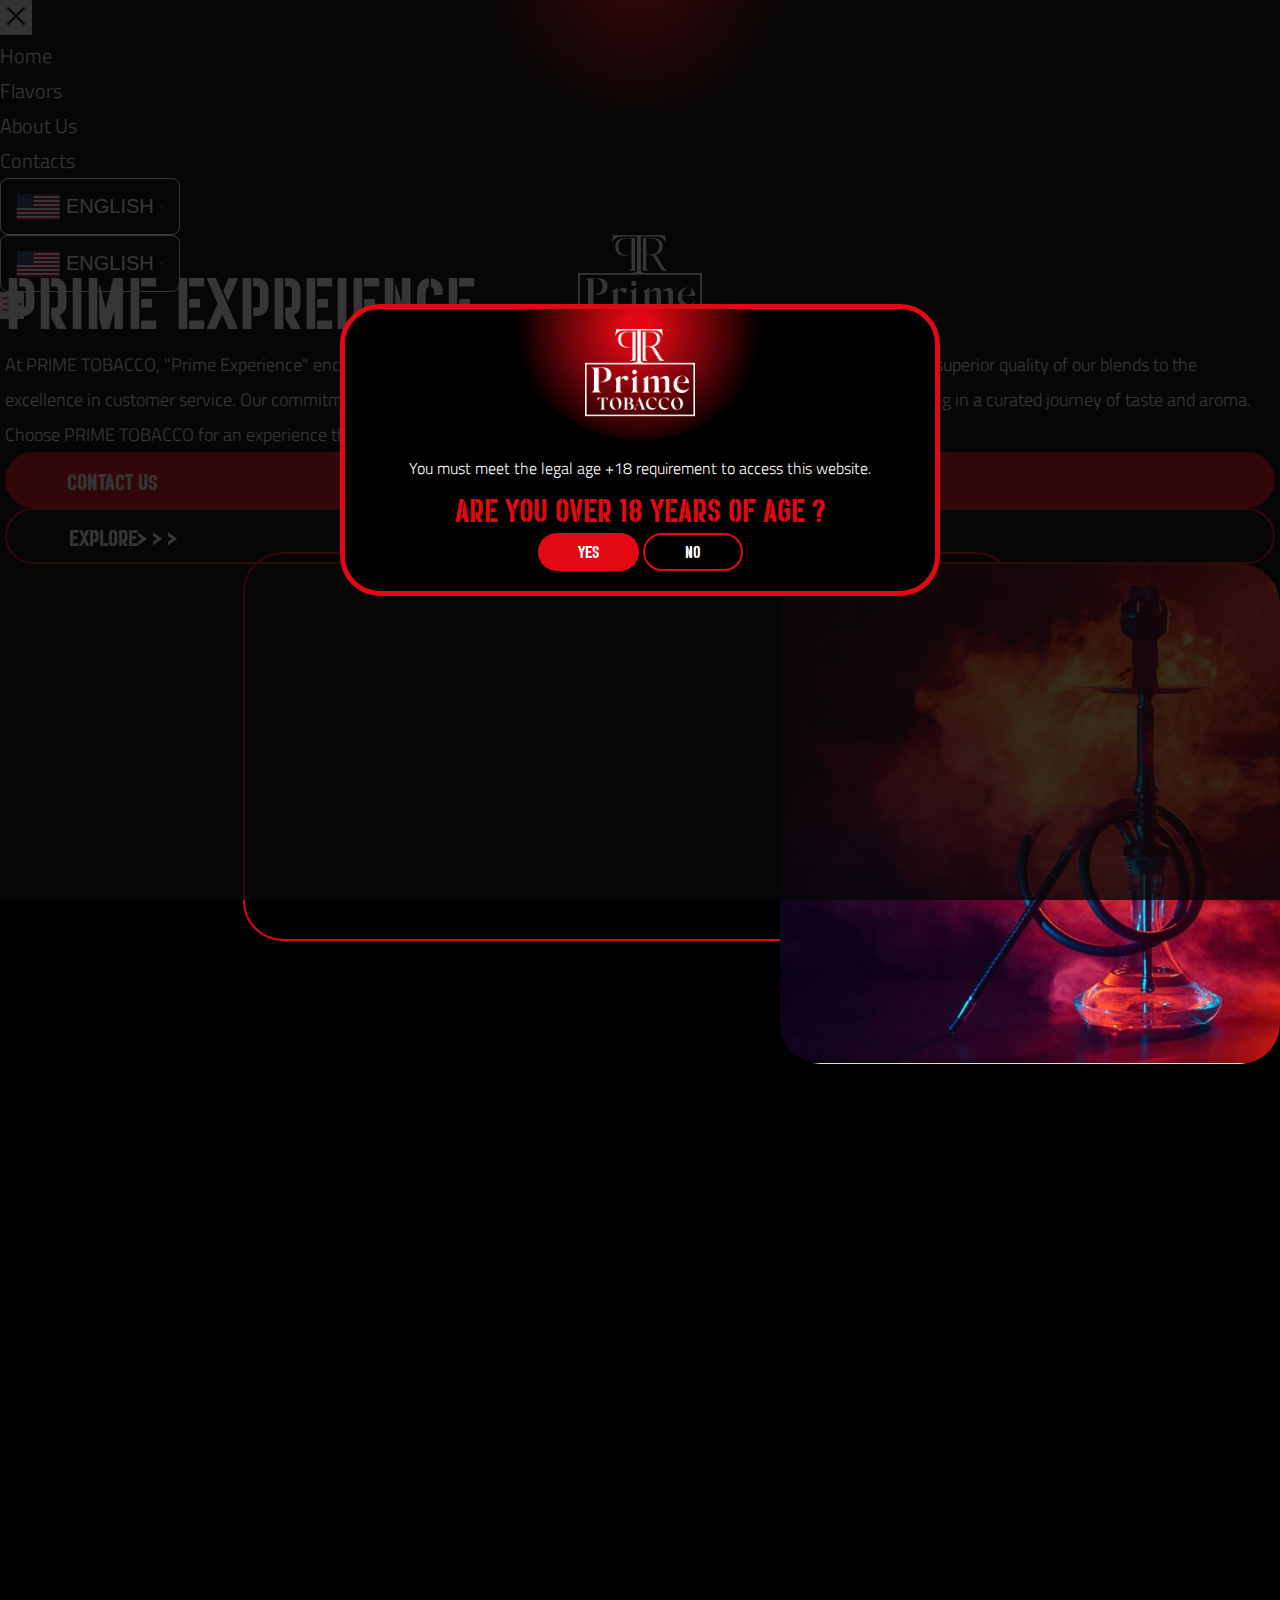
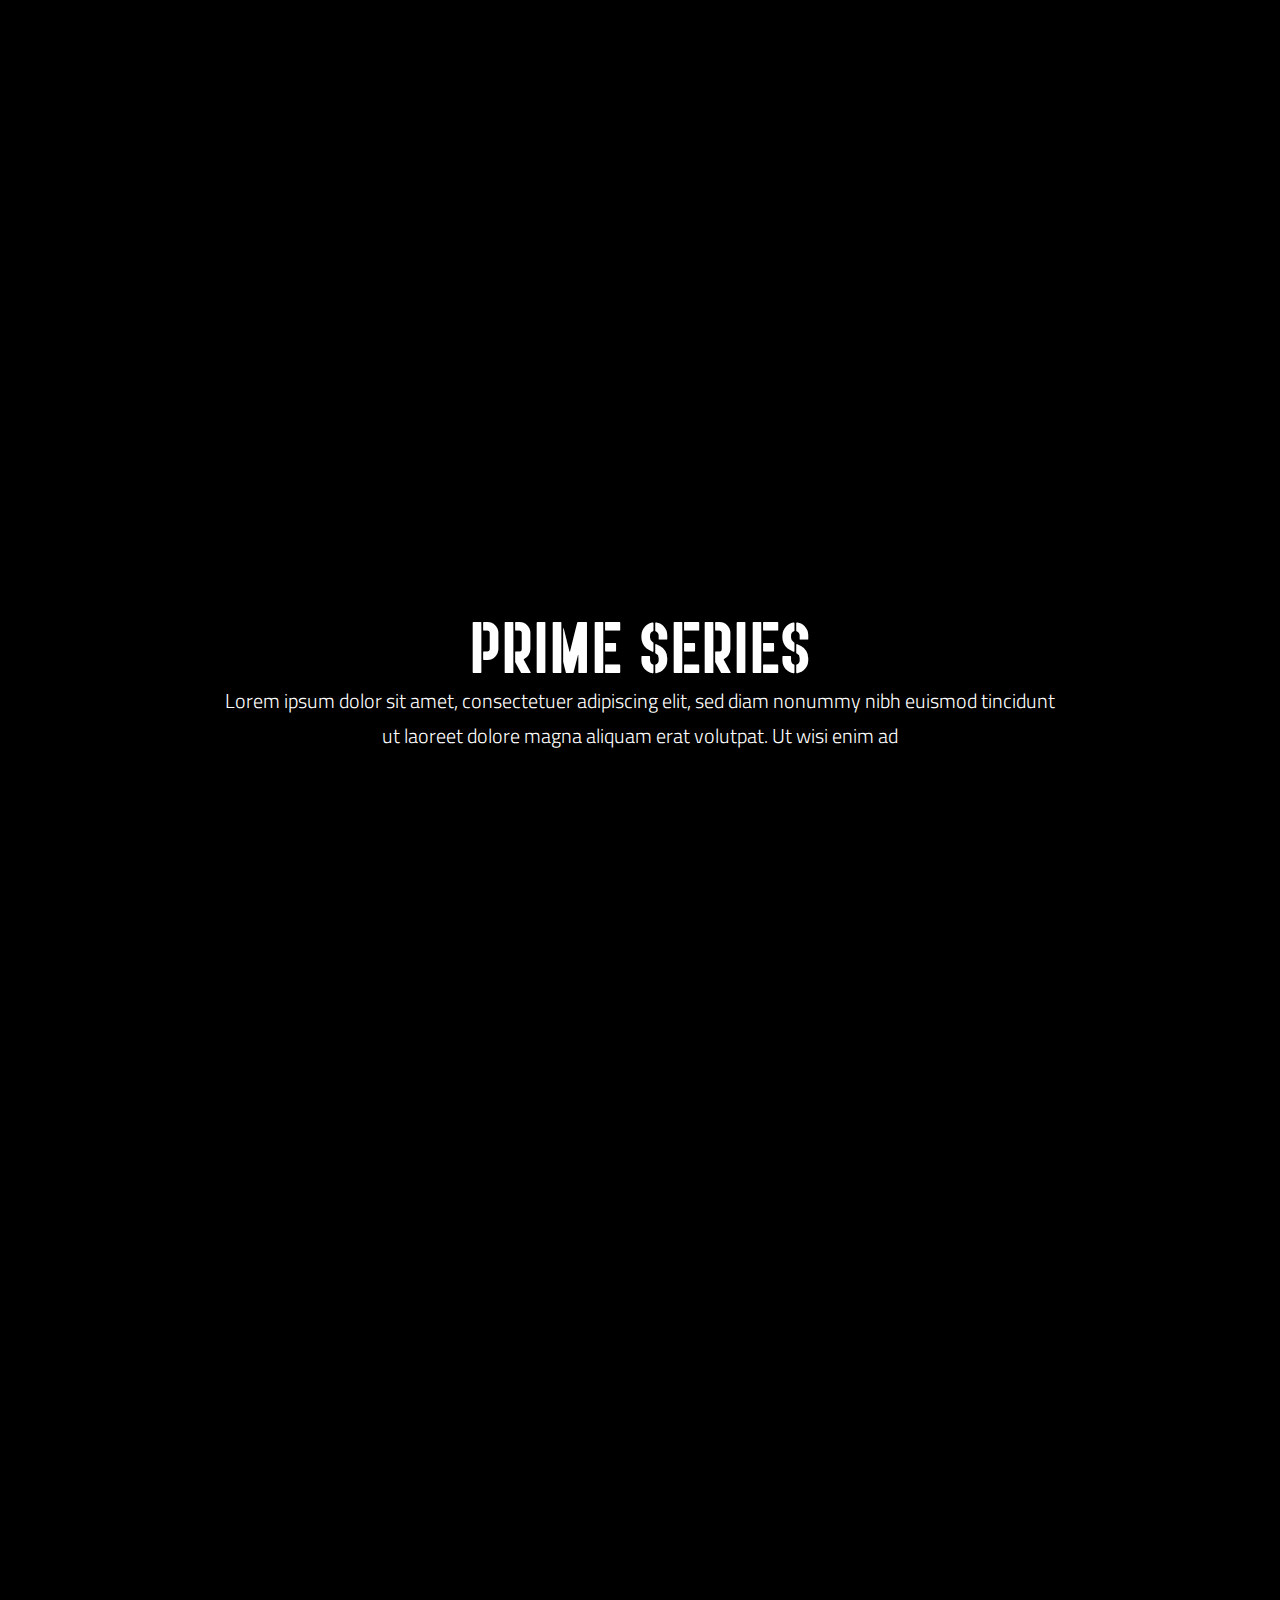
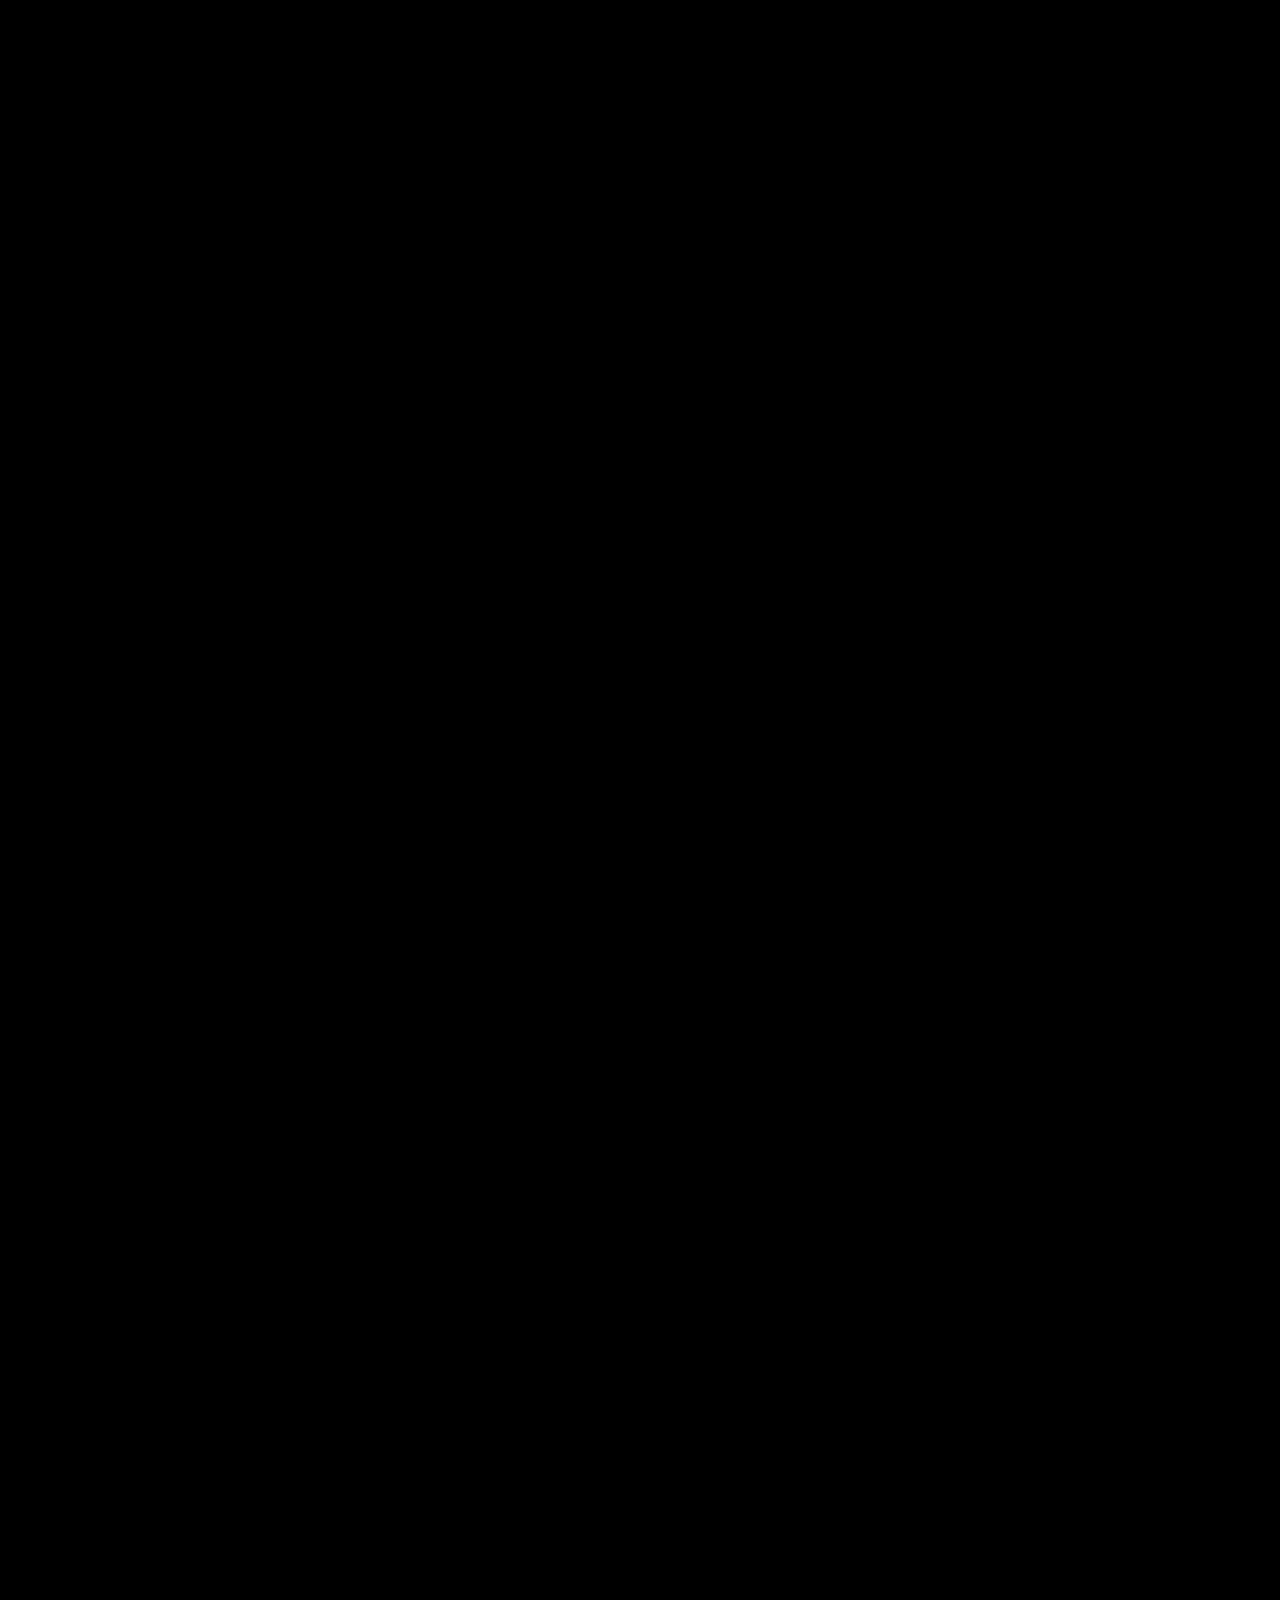
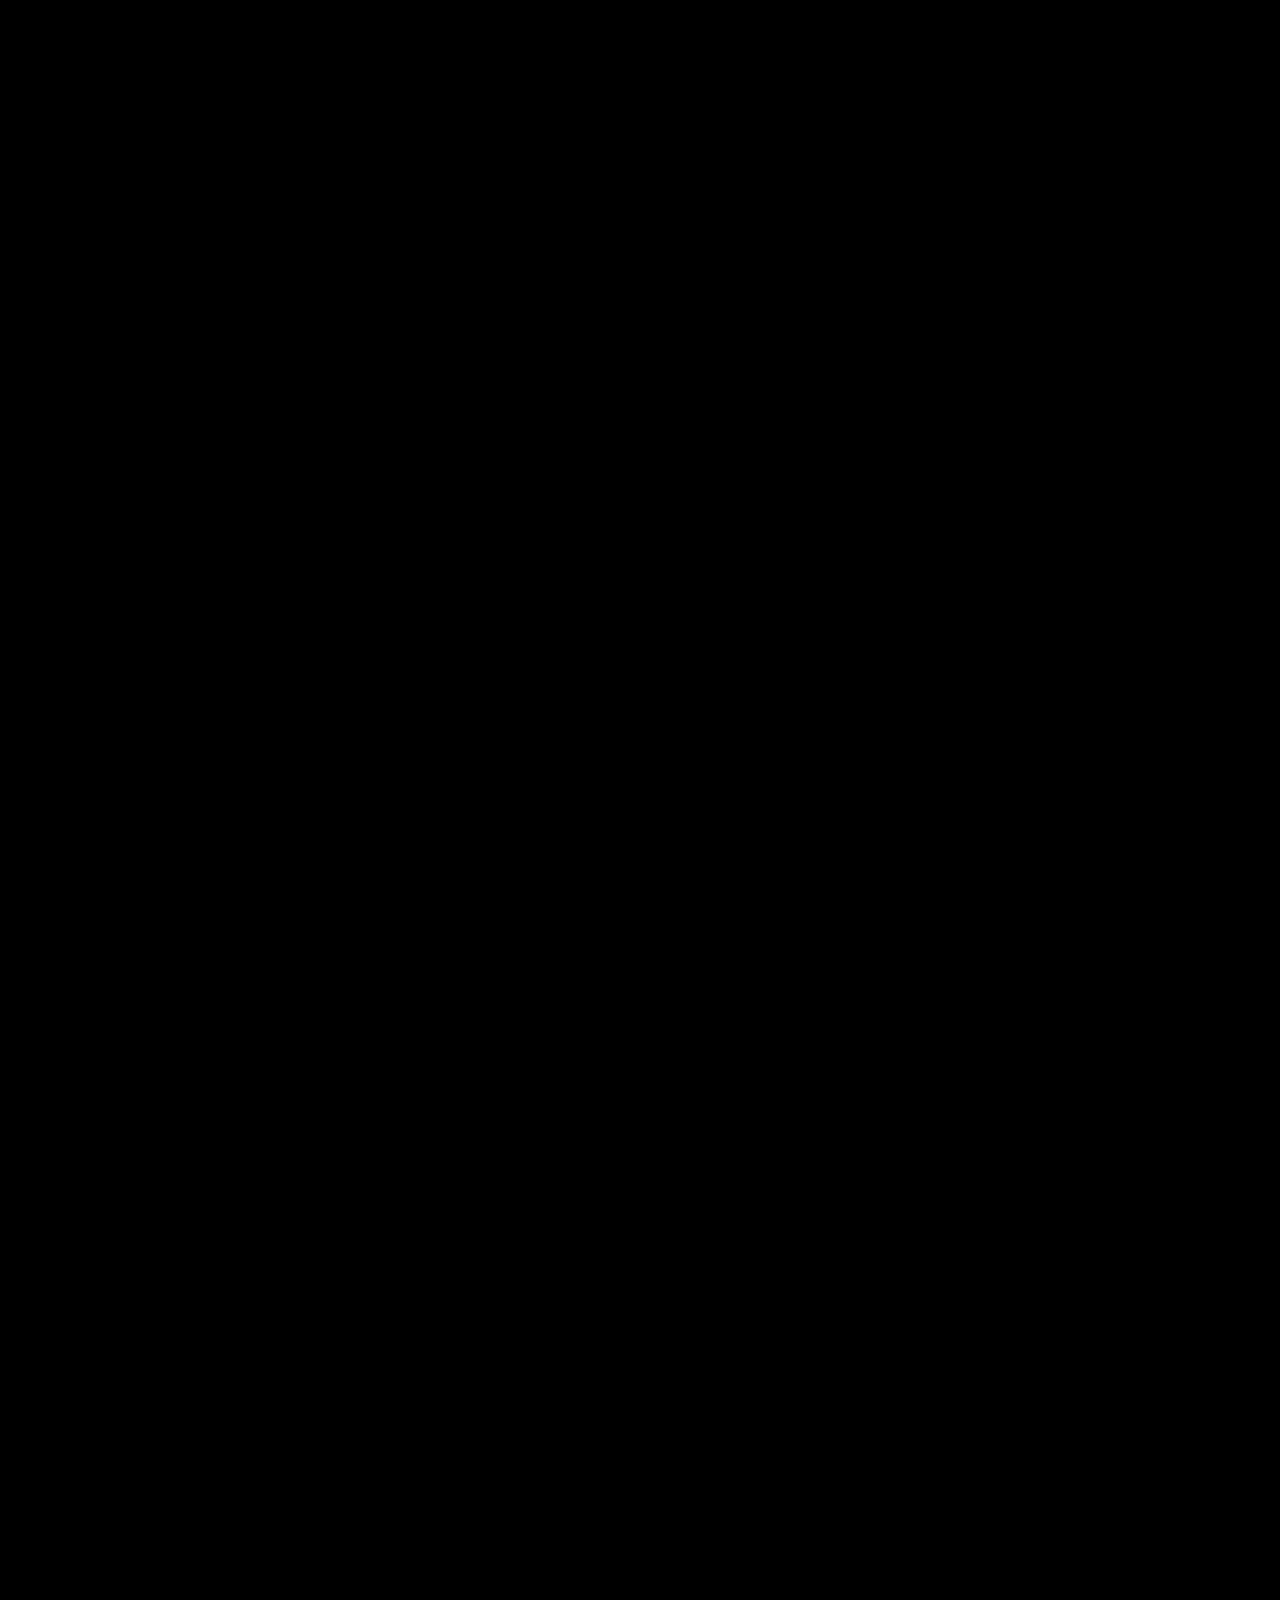
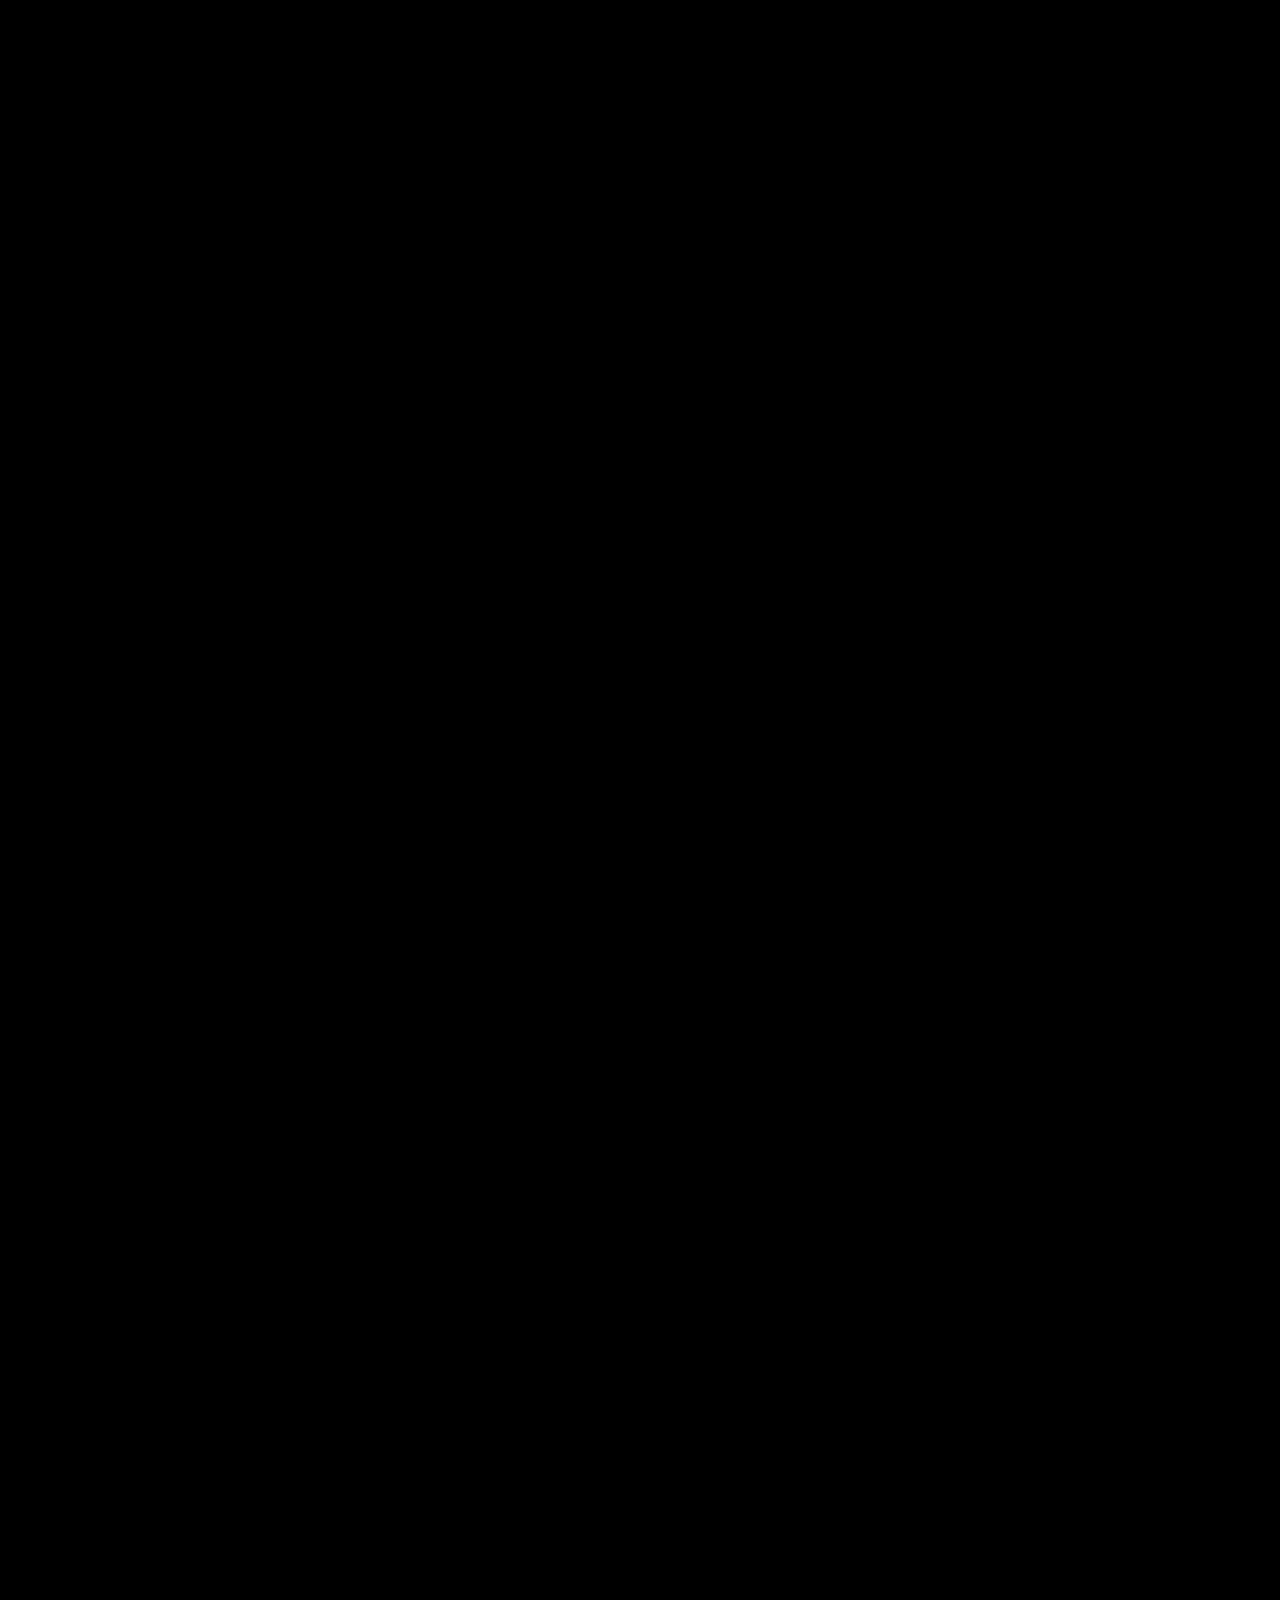
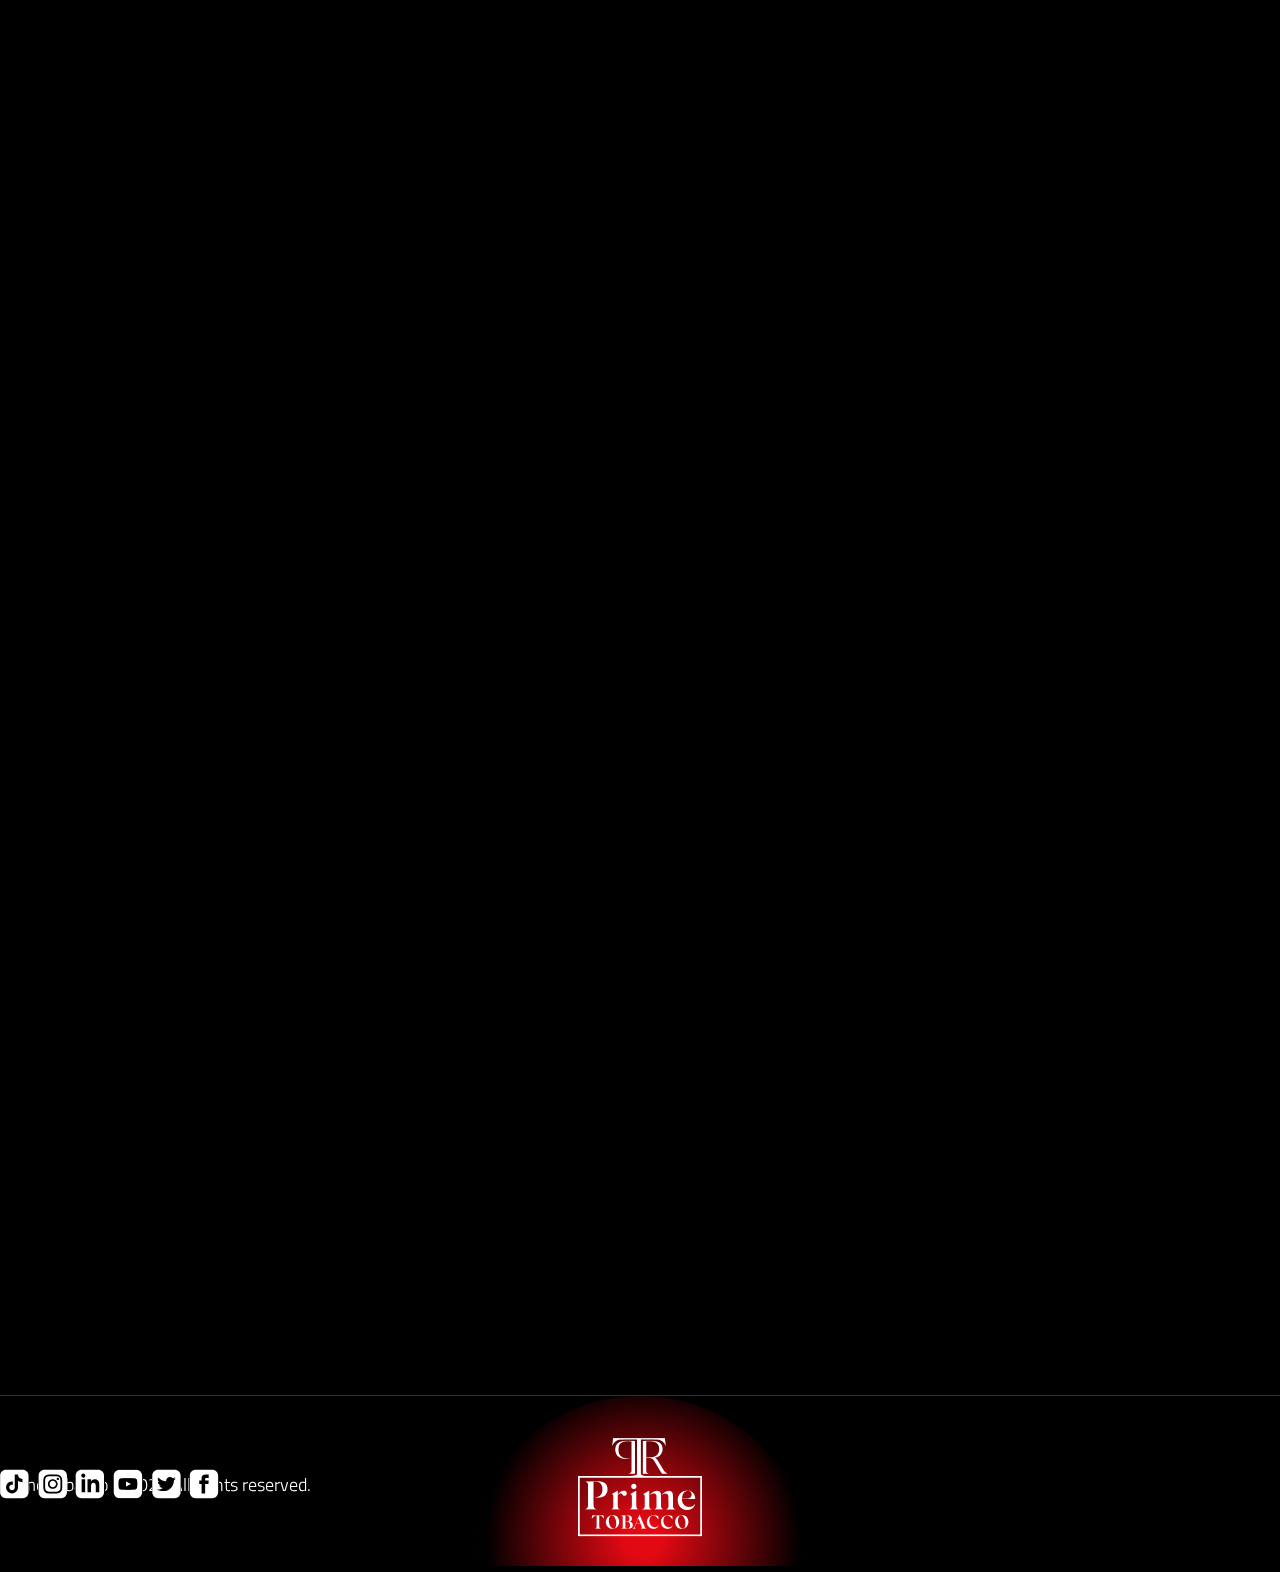
<file: index.html>
<!DOCTYPE html>
<html lang="en">

<head>
    <meta charset="UTF-8">
    <meta name="viewport" content="width=device-width, initial-scale=1.0">
    <title>Prime Tobacco</title>
    <!-- bootstrap link -->
    <link href="https://cdn.jsdelivr.net/npm/bootstrap@5.1.3/dist/css/bootstrap.min.css" rel="stylesheet"
        integrity="sha384-1BmE4kWBq78iYhFldvKuhfTAU6auU8tT94WrHftjDbrCEXSU1oBoqyl2QvZ6jIW3" crossorigin="anonymous" />
    <link rel="stylesheet" href="./style.css">
    <link rel="stylesheet" href="https://unpkg.com/aos@next/dist/aos.css" />
</head>

<body>
    <main>
        <nav class="navbar navbar-expand-xl bg-transparent container">

            <div class="offcanvas offcanvas-start" id="navbarOffcanvas" tabindex="-1"
                aria-labelledby="offcanvasNavbarLabel">
                <div class="offcanvas-header">
                    <button type="button" class="btn-close text-white" data-bs-dismiss="offcanvas" aria-label="Close">
                        <svg xmlns="http://www.w3.org/2000/svg" fill="none" viewBox="0 0 24 24" stroke-width="1.5"
                            width="32" stroke="currentColor" class="w-6 h-6">
                            <path stroke-linecap="round" stroke-linejoin="round" d="M6 18 18 6M6 6l12 12" />
                        </svg>

                    </button>

                </div>
                <div class="offcanvas-body">
                    <div class="navbar-nav justify-content-end  pe-3">
                        <ul class="navbar-nav mb-2 mb-lg-0 gap-4 text-uppercase align-items-center">
                            <li class="nav-item">
                                <a class="nav-link active" href="./index.html" target="_self" title="">Home</a>
                            </li>
                            <li class="nav-item">
                                <a class="nav-link" href="./flavors.html" target="_self" title="">
                                    Flavors
                                </a>
                            </li>
                            <li class="nav-item">
                                <a class="nav-link" href="#about" target="_self" title="">About Us</a>
                            </li>

                            <li class="nav-item">
                                <a class="nav-link" href="#contact" target="_self" title="">Contacts</a>
                            </li>
                            <li class="nav-item d-lg-none">
                                <div class="select-dropdown-wrapper">
                                    <div class="select-dropdown">
                                        <button href="#" role="button" data-value="" class="select-dropdown__button">
                                            <span class="select-dropdown__content">
                                                <img src="./assets/img/eng.png" alt="">
                                                <span>English</span>
                                            </span>
                                            <svg xmlns="http://www.w3.org/2000/svg" width="20" fill="none"
                                                viewBox="0 0 24 24" stroke-width="1.5" stroke="currentColor"
                                                class="w-6 h-6">
                                                <path stroke-linecap="round" stroke-linejoin="round"
                                                    d="m19.5 8.25-7.5 7.5-7.5-7.5" />
                                            </svg>
                                        </button>
                                        <ul class="select-dropdown__list">
                                            <li data-value="1" class="select-dropdown__list-item">
                                                <a href="./index.html" class="d-flex align-items-center ">
                                                    <img src="./assets/img/eng.png" alt="">
                                                    <span>English</span>
                                                </a>
                                            </li>
                                            <li data-value="2" class="select-dropdown__list-item">
                                                <a href="./ar/index.html" class="d-flex align-items-center ">
                                                    <img src="./assets/img/ar.webp" alt="">
                                                    <span>عربي</span>
                                                </a>
                                            </li>
                                        </ul>
                                    </div>
                                </div>
                            </li>
                        </ul>
                    </div>
                </div>
            </div>


            <a class="navbar-brand logo d-flex align-items-center gap-2" href="./index.html">
                <img src="./assets/img/logo.png" alt="">
            </a>
            <div class="navbar-brand-bg-shape">
                <img src="./assets/img/Vector.png" alt="">
            </div>

            <div class="dropdown-lg">
                <div class="select-dropdown-wrapper">
                    <div class="select-dropdown">
                        <button href="#" role="button" data-value="" class="select-dropdown__button">
                            <span class="select-dropdown__content">
                                <img src="./assets/img/eng.png" alt="">
                                <span>English</span>
                            </span>
                            <svg xmlns="http://www.w3.org/2000/svg" width="20" fill="none" viewBox="0 0 24 24"
                                stroke-width="1.5" stroke="currentColor" class="w-6 h-6">
                                <path stroke-linecap="round" stroke-linejoin="round" d="m19.5 8.25-7.5 7.5-7.5-7.5" />
                            </svg>
                        </button>
                        <ul class="select-dropdown__list">
                            <li data-value="1" class="select-dropdown__list-item">
                                <a href="./index.html" class="d-flex align-items-center ">
                                    <img src="./assets/img/eng.png" alt="">
                                    <span>English</span>
                                </a>
                            </li>
                            <li data-value="2" class="select-dropdown__list-item">
                                <a href="./ar/index.html" class="d-flex align-items-center ">
                                    <img src="./assets/img/ar.webp" alt="">
                                    <span>عربي</span>
                                </a>
                            </li>
                        </ul>
                    </div>
                </div>

            </div>


            <button class="navbar-toggler bg-transparent text-black px-3 py-2" type="button" data-bs-toggle="offcanvas"
                data-bs-target="#navbarOffcanvas" aria-controls="navbarOffcanvas" aria-expanded="false"
                aria-label="Toggle navigation">
                <svg width="24" height="24" viewBox="0 0 24 24" fill="none" xmlns="http://www.w3.org/2000/svg">
                    <path
                        d="M16 7H3C2.448 7 2 6.552 2 6C2 5.448 2.448 5 3 5H16C16.552 5 17 5.448 17 6C17 6.552 16.552 7 16 7ZM22 12C22 11.448 21.552 11 21 11H3C2.448 11 2 11.448 2 12C2 12.552 2.448 13 3 13H21C21.552 13 22 12.552 22 12ZM13 18C13 17.448 12.552 17 12 17H3C2.448 17 2 17.448 2 18C2 18.552 2.448 19 3 19H12C12.552 19 13 18.552 13 18Z"
                        fill="#ED5034" />
                </svg>


            </button>


        </nav>
        <div class="hero-section">
            <div class="container">
                <div class="row align-items-center">
                    <div class="col-md-6">
                        <div class="hero-text-content">
                            <div class="">
                                <h1>Prime EXPREIENCE</h1>
                                <p>
                                    At PRIME TOBACCO, "Prime Experience" encapsulates our essence.
                                    We elevate every aspect of hookah enjoyment, from the superior quality
                                    of our blends to the excellence in customer service. Our commitment
                                    ensures that with every puff, you're not just smoking hookah; you're
                                    partaking in a curated journey of taste and aroma. Choose PRIME TOBACCO
                                    for an experience that redefines pleasure and quality in every draw.
                                </p>
                            </div>
                            <div class="hero-btns d-flex gap-4 mt-4">
                                <a href="#contact" class="btn-1">
                                    Contact us
                                </a>
                                <a href="./flavors.html" class="btn-2 d-flex gap-3 align-items-center">
                                    explore
                                    <div class="d-flex gap-1 align-items-center">
                                        <img src="./assets/img/right-arrow.svg" alt="">
                                        <img src="./assets/img/right-arrow.svg" alt="">
                                        <img src="./assets/img/right-arrow.svg" alt="">

                                    </div>
                                </a>
                            </div>
                        </div>
                    </div>
                    <div class="col-md-6">
                        <div class="hero-img">
                            <img src="./assets/img/hero-img.png" alt="">
                        </div>
                    </div>
                </div>
            </div>
        </div>
        <section class="section about-section" id="about">
            <div class="container">
                <div class="row align-items-center">
                    <div class="col-md-6" data-aos="fade-left">
                        <div class="about-img">
                            <img src="./assets/img/about.png" alt="">
                        </div>
                    </div>
                    <div class="col-md-6" data-aos="fade-right">
                        <div class="about-content">
                            <div class="">
                                <h1>About us</h1>
                                <p>
                                    PRIME TOBACCO, where tradition meets innovation in the
                                    art of hookah tobacco production. Our journey began with a deep-rooted
                                    passion for crafting exceptional hookah/shisha tobacco blends that honor
                                    our heritage while embracing global flavors and cultures.
                                    <br>
                                    At the heart of our brand lies a commitment to quality, authenticity,
                                    and craftsmanship. Our tobacco leaves are carefully selected from the
                                    finest sources around the world, ensuring each puff delivers a rich,
                                    smooth, and unparalleled experience. Our artisans, with decades of
                                    combined experience, blend traditional techniques with modern innovations
                                    to create unique flavors that cater to both connoisseurs and newcomers alike.
                                </p>

                            </div>
                        </div>
                    </div>
                </div>
            </div>
        </section>
        <section class="section prime-series-section">
            <div class="container">
                <div class="section-title">
                    <h2>prime series</h2>
                    <p>
                        Lorem ipsum dolor sit amet, consectetuer adipiscing elit, sed diam nonummy nibh euismod
                        tincidunt <br>
                        ut laoreet dolore magna aliquam erat volutpat. Ut wisi enim ad
                    </p>
                </div>
                <div class="row productContainer ">

                </div>
                <a href="./flavors.html" data-aos="fade-down">
                    More detAILS...
                </a>
            </div>
        </section>
        <section class="section partner-section">
            <div class="container">
                <div class="row align-items-center">
                    <div class="col-md-6" data-aos="fade-right">
                        <div class="partner-content">
                            <span>Do you want to Work With Us ?</span>
                            <h2>Become A Partner</h2>
                            <p>
                                Join PRIME TOBACCO on our mission to redefine the global hookah
                                experience through unparalleled quality and innovative flavors. We're
                                seeking partners who are as passionate about craftsmanship and cultural
                                diversity as we are. By collaborating with us, you'll benefit from high-quality
                                products, tailored support, and the opportunity to captivate a growing market of
                                enthusiasts.
                                Let's embark on this journey together and make every puff a celebration of excellence.
                                Contact us to explore how we can succeed together.
                            </p>
                        </div>
                    </div>
                    <div class="col-md-6" data-aos="fade-left">
                        <div class="partner-img">
                            <img src="./assets/img/partner.png" alt="">
                        </div>
                    </div>
                </div>
            </div>
        </section>
        <section class="section contact-section" id="contact">
            <div class="container ">
                <div class="row align-items-center">
                    <div class="col-md-6" data-aos="flip-left">
                        <div class="contact-content">
                            <div class="contact-content-title mb-4">
                                <span>For more information...</span>
                                <h2>contact us:</h2>
                            </div>
                            <div>
                                <label for="#">Map Location:</label>
                                <div class="map">
                                    <iframe
                                        src="https://www.google.com/maps/embed?pb=!1m18!1m12!1m3!1d387137.52447532254!2d-74.25987278955078!3d40.69766358298851!2m3!1f0!2f0!3f0!3m2!1i1024!2i768!4f13.1!3m3!1m2!1s0x89c259bf2c9cc2ef%3A0xf5d4d595885390b8!2sNew%20York%2C%20NY!5e0!3m2!1sen!2sus!4v1625541146466!5m2!1sen!2sus"
                                        height="450" style="border:0;" allowfullscreen="" loading="lazy"></iframe>

                                </div>
                            </div>
                        </div>
                    </div>
                    <div class="col-md-6" data-aos="flip-right">
                        <div class="contact-deatiles">
                            <img src="./assets/img/logo.png" alt="">
                            <h3>
                                Prime Tobacco Hookah Tobacco <br>
                                industry Ltd. Sti.
                            </h3>
                            <ul>
                                <li>
                                    <a href="https://maps.app.goo.gl/WPQhAqUXgaiYm4jU9" target="_blank">
                                        <svg width="28" height="35" viewBox="0 0 28 35" fill="none"
                                            xmlns="http://www.w3.org/2000/svg">
                                            <path
                                                d="M13.7299 34.7498C13.3599 34.0498 13.0199 33.3798 12.6599 32.7398C11.1699 30.0898 9.23993 27.7699 7.16993 25.5599C5.87993 24.1799 4.58994 22.7999 3.36994 21.3599C1.92994 19.6599 0.869955 17.7298 0.509955 15.4898C-4.48227e-05 12.3098 0.569936 9.29985 2.23994 6.54985C4.38994 2.99985 7.55997 0.819738 11.65 0.189738C15.89 -0.470262 19.65 0.689884 22.84 3.58988C25.05 5.60988 26.4099 8.12987 26.9399 11.0699C27.5899 14.6599 26.79 17.9498 24.51 20.7898C22.86 22.8398 21.04 24.7497 19.28 26.6997C17.12 29.0797 15.1799 31.6099 13.8599 34.5699C13.8299 34.6099 13.7899 34.6498 13.7299 34.7498ZM13.8099 20.4397C18.0199 20.3997 21.3899 16.9497 21.3599 12.6997C21.3299 8.57975 17.8299 5.14973 13.6799 5.17973C9.47994 5.20973 6.05992 8.67969 6.09992 12.8897C6.13992 17.0797 9.60994 20.4797 13.8099 20.4397Z"
                                                fill="#E20913" />
                                        </svg>
                                        Malıköy Başkent OSB 19. Cd. No:38
                                    </a>
                                </li>
                                <li>
                                    <a href="tel:+90 000 000 00 00">
                                        <svg width="23" height="26" viewBox="0 0 23 26" fill="none"
                                            xmlns="http://www.w3.org/2000/svg">
                                            <path
                                                d="M0.680064 8.43976C6.4075e-05 4.54976 7.11007 -3.0903 10.3101 2.8797C15.4601 9.5497 3.04009 7.70975 9.52009 16.6797C13.9001 22.9597 17.3601 10.0398 22.0301 19.6898C22.7401 21.1898 22.2301 22.6099 20.8301 23.7999C11.4001 30.6999 0.590064 18.5198 0.680064 8.43976Z"
                                                fill="#E20913" />
                                        </svg>
                                        +90 000 000 00 00 / +90 000 000 00 00
                                    </a>
                                </li>
                                <li>
                                    <a href="mailto:info@prime-tobacco.com">
                                        <svg width="29" height="27" viewBox="0 0 29 27" fill="none"
                                            xmlns="http://www.w3.org/2000/svg">
                                            <path
                                                d="M14.73 26.3096C10.83 26.3096 6.93008 26.3096 3.03008 26.3096C1.97008 26.3096 1.19003 25.8295 0.730034 24.8895C0.580034 24.5695 0.490044 24.1897 0.490044 23.8397C0.470044 19.5697 0.480034 15.2896 0.480034 11.0196C0.480034 10.7496 0.480034 10.4896 0.480034 10.2196C0.470034 9.93955 0.590071 9.72965 0.830071 9.56965C2.37007 8.54965 3.91007 7.51959 5.45007 6.50959C5.58007 6.41959 5.64006 6.3295 5.63006 6.1695C5.62006 5.7095 5.62006 5.2396 5.63006 4.7696C5.63006 4.3396 5.89005 4.08967 6.31005 4.08967C7.16005 4.08967 8.01004 4.08966 8.86004 4.07966C8.99004 4.07966 9.14004 4.02954 9.24004 3.95954C10.93 2.84954 12.61 1.72969 14.29 0.609687C14.64 0.369687 14.8501 0.369687 15.2001 0.609687C16.8901 1.72969 18.5701 2.85955 20.2601 3.96955C20.3601 4.02955 20.49 4.07966 20.61 4.07966C21.45 4.08966 22.28 4.07966 23.12 4.07966C23.63 4.07966 23.87 4.31965 23.87 4.81965C23.87 5.26965 23.88 5.71951 23.87 6.17951C23.87 6.31951 23.9201 6.40956 24.0301 6.47956C25.5501 7.48956 27.07 8.50959 28.6 9.50959C28.89 9.69959 29.0101 9.9296 29.0101 10.2696C29.0101 14.7696 29.0101 19.2696 29.0101 23.7696C29.0101 25.2196 27.92 26.2996 26.47 26.2996C22.55 26.3096 18.64 26.3096 14.73 26.3096ZM27.7001 11.4195C27.6101 11.4795 27.5601 11.5196 27.5101 11.5596C25.6201 12.9496 23.7301 14.3396 21.8401 15.7196C21.2701 16.1396 20.7101 16.5596 20.1401 16.9696C19.7201 17.2696 19.17 17.0396 19.11 16.5396C19.08 16.2596 19.21 16.0595 19.43 15.8995C20.42 15.1795 21.41 14.4396 22.41 13.7196C22.54 13.6196 22.5901 13.5197 22.5901 13.3597C22.5801 10.7697 22.5901 8.18968 22.5901 5.59968C22.5901 5.52968 22.5901 5.45946 22.5901 5.37946C17.3501 5.37946 12.14 5.37946 6.91003 5.37946C6.91003 5.46946 6.91003 5.54946 6.91003 5.62946C6.91003 8.19946 6.91003 10.7697 6.91003 13.3497C6.91003 13.5197 6.96003 13.6296 7.10003 13.7296C8.11003 14.4596 9.11004 15.1995 10.11 15.9295C10.39 16.1295 10.47 16.4296 10.35 16.7196C10.24 16.9896 9.95008 17.1497 9.65008 17.0897C9.53008 17.0597 9.40004 16.9995 9.30004 16.9195C6.88004 15.1495 4.47004 13.3697 2.05004 11.5997C1.97004 11.5397 1.89004 11.4895 1.80004 11.4195C1.80004 15.4895 1.80004 19.5197 1.80004 23.5897C1.91004 23.5097 2.00007 23.4495 2.08007 23.3895C6.15007 20.3995 10.22 17.4195 14.29 14.4295C14.62 14.1895 14.8701 14.1895 15.2001 14.4195C15.7001 14.7795 16.2001 15.1496 16.7001 15.5196C20.3101 18.1696 23.9201 20.8196 27.5301 23.4696C27.5801 23.5096 27.64 23.5497 27.72 23.5997C27.7 19.5197 27.7001 15.4895 27.7001 11.4195ZM2.29003 24.8096C2.53003 24.9896 2.78004 25.0296 3.05004 25.0296C6.77004 25.0296 10.4801 25.0296 14.2001 25.0296C18.2901 25.0296 22.39 25.0296 26.48 25.0296C26.73 25.0296 26.96 24.9696 27.18 24.8096C27.1 24.7496 27.0301 24.6995 26.9601 24.6395C22.9501 21.6995 18.93 18.7496 14.93 15.8096C14.78 15.6996 14.69 15.6996 14.54 15.8096C10.51 18.7696 6.49008 21.7195 2.46008 24.6795C2.41008 24.7195 2.36003 24.7696 2.29003 24.8096ZM5.60003 12.6295C5.60003 11.0495 5.60003 9.4995 5.60003 7.9195C4.47003 8.6695 3.36004 9.40949 2.24004 10.1595C3.37004 10.9895 4.47003 11.7995 5.60003 12.6295ZM23.87 12.6295C25 11.7995 26.1 10.9895 27.23 10.1595C26.1 9.40949 25 8.6695 23.87 7.9195C23.87 9.5095 23.87 11.0495 23.87 12.6295ZM11.4001 4.06965C13.6501 4.06965 15.8401 4.06965 18.0201 4.06965C18.0201 4.02965 18 4.01959 17.98 4.00959C16.93 3.30959 15.8801 2.6095 14.8301 1.9195C14.7801 1.8895 14.6801 1.89951 14.6301 1.92951C14.2801 2.14951 13.94 2.37969 13.6 2.60969C12.88 3.07969 12.1601 3.55965 11.4001 4.06965Z"
                                                fill="#E20913" />
                                            <path
                                                d="M15 11.4293C14.54 11.8293 14.04 11.9394 13.49 11.7294C12.99 11.5394 12.7 11.1395 12.63 10.6195C12.52 9.76952 12.77 9.00929 13.36 8.38929C13.77 7.94929 14.28 7.77928 14.88 7.87928C15.16 7.92928 15.37 8.08948 15.56 8.32948C15.6 8.18948 15.63 8.06935 15.66 7.94935C15.98 7.94935 16.28 7.94935 16.61 7.94935C16.53 8.31935 16.46 8.66943 16.39 9.02943C16.27 9.60943 16.14 10.1894 16.03 10.7694C16.01 10.8594 16.03 11.0094 16.09 11.0494C16.15 11.0894 16.3 11.0694 16.38 11.0194C17.03 10.6494 17.38 10.0695 17.44 9.33949C17.55 8.12949 16.72 7.16945 15.46 7.04945C15.02 7.00945 14.56 7.01951 14.13 7.10951C12.94 7.33951 12.16 8.20935 11.94 9.44935C11.85 9.96935 11.85 10.4994 12.03 10.9994C12.29 11.7194 12.77 12.2394 13.5 12.4894C14.45 12.8194 15.42 12.8294 16.38 12.5394C16.79 12.4194 17.15 12.1895 17.45 11.8695C17.5 11.8095 17.6 11.7694 17.68 11.7594C17.88 11.7394 18.07 11.7594 18.27 11.7594C18.28 11.7794 18.3 11.7995 18.31 11.8195C18.13 12.0395 17.97 12.2894 17.77 12.4894C17.31 12.9394 16.74 13.1895 16.12 13.3095C15.22 13.4895 14.32 13.4493 13.44 13.1893C12.06 12.7693 11.36 11.7495 11.24 10.3695C11.19 9.76952 11.27 9.18928 11.48 8.62928C12.02 7.24928 13.06 6.51952 14.52 6.36952C15.17 6.29952 15.81 6.34951 16.42 6.60951C17.39 7.00951 17.95 7.73942 18.09 8.76942C18.24 9.85942 17.85 10.7593 16.98 11.4293C16.57 11.7493 16.09 11.8595 15.57 11.8295C15.29 11.8095 15.19 11.7293 15 11.4293ZM13.49 10.2394C13.5 10.2494 13.52 10.2494 13.53 10.2594C13.56 10.4194 13.57 10.5794 13.62 10.7294C13.72 11.0394 13.98 11.2193 14.29 11.1493C14.48 11.1093 14.71 11.0095 14.83 10.8595C15.26 10.3395 15.43 9.72946 15.32 9.05946C15.24 8.58946 14.77 8.37948 14.34 8.57948C14.09 8.68948 13.9 8.87928 13.81 9.12928C13.69 9.48928 13.6 9.86939 13.49 10.2394Z"
                                                fill="#E20913" />
                                        </svg>
                                        info@prime-tobacco.com
                                    </a>
                                </li>
                            </ul>
                        </div>
                    </div>
                </div>

            </div>
        </section>
        <footer class="footer ">
            <div class="container">
                <div class="row justify-content-between">
                    <div class="col-md-4">
                        <p class="copyright">Prime Tobacco © 2024 All rights reserved.</p>
                    </div>
                    <div class="col-md-3">
                        <div class="footer-logo">
                            <img src="./assets/img/logo.png" alt="" class="logo-f">
                            <div class="shape">
                                <img src="./assets/img/Vector (1).png" alt="">
                            </div>
                        </div>
                    </div>
                    <div class="col-md-3">
                        <div class="footer-social">
                            <ul>
                                <li>
                                    <img src="./assets/img/tiktok.svg" alt="">
                                </li>
                                <li>
                                    <img src="./assets/img/instagram.svg" alt="">
                                </li>
                                <li>
                                    <img src="./assets/img/linkedin.svg" alt="">
                                </li>
                                <li>
                                    <img src="./assets/img/youtube.png" alt="">
                                </li>
                                <li>
                                    <img src="./assets/img/twiter.svg" alt="">
                                </li>
                                <li>
                                    <img src="./assets/img/facebook.svg" alt="">
                                </li>
                            </ul>
                        </div>
                    </div>
                </div>
            </div>
        </footer>

        <!--popup -->
        <div id="popup" class="popup">
            <div class="popup-content">
                <div class="popup-header">
                    <img src="./assets/img/logo.png" alt="" class="popup-logo">
                    <img src="./assets/img/Vector.png" alt="" class="popup-shape">
                </div>
                <div class="popup-body">
                    <p>You must meet the legal age +18 requirement to access this website.</p>
                    <h2>
                        are you over 18 years of age ?
                    </h2>
                    <div class="d-flex justify-content-center gap-3 mt-3">
                        <button id="closePopup">
                            yes
                        </button>
                        <button>no</button>
                    </div>
                </div>
            </div>
        </div>

        <button id="scrollToTop">
            <svg width="30" height="37" viewBox="0 0 30 37" fill="none" xmlns="http://www.w3.org/2000/svg">
                <path
                    d="M12.19 10.2201C9.70998 12.6601 7.51009 14.9402 5.17009 17.0602C4.51009 17.6502 3.4601 18.0302 2.5601 18.0802C1.4701 18.1402 0.679989 17.3402 0.319989 16.2702C-0.0700108 15.1002 0.230018 14.0901 1.10002 13.2301C4.99002 9.33014 8.88006 5.42018 12.7701 1.52018C12.8601 1.43018 12.9401 1.34018 13.0401 1.27018C14.2701 0.230175 15.8 0.190224 16.94 1.32022C20.98 5.31022 24.99 9.32026 28.98 13.3603C30.18 14.5703 30.0901 16.3501 28.9201 17.4401C27.7501 18.5301 26.22 18.4701 24.96 17.2401C22.93 15.2501 20.9401 13.2301 18.9301 11.2301C18.6401 10.9401 18.3401 10.6801 17.7901 10.1601C17.7901 10.8701 17.7901 11.2901 17.7901 11.7101C17.7901 18.8701 17.7901 26.0201 17.7901 33.1801C17.7901 33.6301 17.8 34.0902 17.75 34.5302C17.58 35.9502 16.38 37.0102 14.98 37.0002C13.57 37.0002 12.38 35.9402 12.24 34.5102C12.17 33.8202 12.2 33.1101 12.2 32.4101C12.2 25.5401 12.2 18.6702 12.2 11.8102C12.19 11.3702 12.19 10.9301 12.19 10.2201Z"
                    fill="white" />
            </svg>

        </button>
    </main>

    <script src="https://code.jquery.com/jquery-3.6.0.min.js"></script>
    <script src="https://cdn.jsdelivr.net/npm/bootstrap@5.1.3/dist/js/bootstrap.bundle.min.js"
        integrity="sha384-ka7Sk0Gln4gmtz2MlQnikT1wXgYsOg+OMhuP+IlRH9sENBO0LRn5q+8nbTov4+1p" crossorigin="anonymous">
    </script>
    <script src="https://unpkg.com/aos@next/dist/aos.js"></script>

    <script>
        AOS.init({
            duration: 700,
            offset: 200,
        });
        $(".select-dropdown__button").on("click", function () {
            $(".select-dropdown__list").toggleClass("active");
        });
        $(".select-dropdown__list-item").on("click", function () {
            var itemValue = $(this).data("value");
            var itemText = $(this).text();
            var itemImageSrc = $(this).find('img').attr('src');

            $(".select-dropdown__button .select-dropdown__content").html(
                `<img src="${itemImageSrc}" alt=""><span>${itemText}</span>`);
            $(".select-dropdown__button").attr("data-value", itemValue);
            $(".select-dropdown__list").toggleClass("active");
        });

        document.addEventListener("DOMContentLoaded", function () {
            const productContainer = document.querySelector('.productContainer');

            // Function to fetch and display products
            function fetchAndDisplayProducts() {
                fetch('data.json')
                    .then(response => response.json())
                    .then(data => {
                        // Filter the data array to get only the products where isFeatures is true
                        const featuredProducts = data.filter(product => product.isFeatures);
                        let currentIndex = 0;
                        // Construct HTML for each product and append it to the container
                        featuredProducts.forEach(product => {

                            const animationDirection = currentIndex % 2 === 0 ? 'fade-right' :
                                'fade-left';

                            // Update the index for the next iteration
                            currentIndex++;
                            productContainer.innerHTML += `
                                <div class="col-md-3" data-aos="${animationDirection}">
                                <div class="prime-series-box">
                                    <div class="prime-series-img ${product.product_variant.toLowerCase().replace(" ", "-")}">
                                        <img src="./assets/img/${product.product_img}" alt="" class="w-100 main-img">
                                        <img src="./assets/img/${product.hover_img}" alt="" class="w-100 hover-img">
                                    </div>
                                    <div class="prime-series-text">
                                    <h3>${product.product_title}</h3>
                                    </div>
                                </div>
                                </div>
                            `;
                        });
                    })
                    .catch(error => console.error('Error fetching products:', error));
            }

            // Initial fetch and display of products
            fetchAndDisplayProducts();

            let popup = document.getElementById("popup");
            let shouldShowPopup = localStorage.getItem("showPopup");
            console.log(shouldShowPopup !== "false");
            if (shouldShowPopup !== "false") {
                popup.style.display = "flex";
            } else {
                popup.style.display = "none";
            }
            document.getElementById("closePopup").addEventListener("click", function () {
                popup.style.display = "none";
                localStorage.setItem("showPopup", "false");
            });



            document.getElementById("scrollToTop").addEventListener('click', (() => {
                window.scrollTo({
                    top: 0,
                    behavior: 'smooth' // Smooth scrolling behavior
                });
            }))
            // Show the button when user scrolls down
            window.onscroll = function () {
                scrollFunction()
            };

            function scrollFunction() {
                if (document.body.scrollTop > 20 || document.documentElement.scrollTop > 20) {
                    document.getElementById("scrollToTop").style.display = "block";
                } else {
                    document.getElementById("scrollToTop").style.display = "none";
                }
            }
        });
    </script>
</body>

</html>
</file>
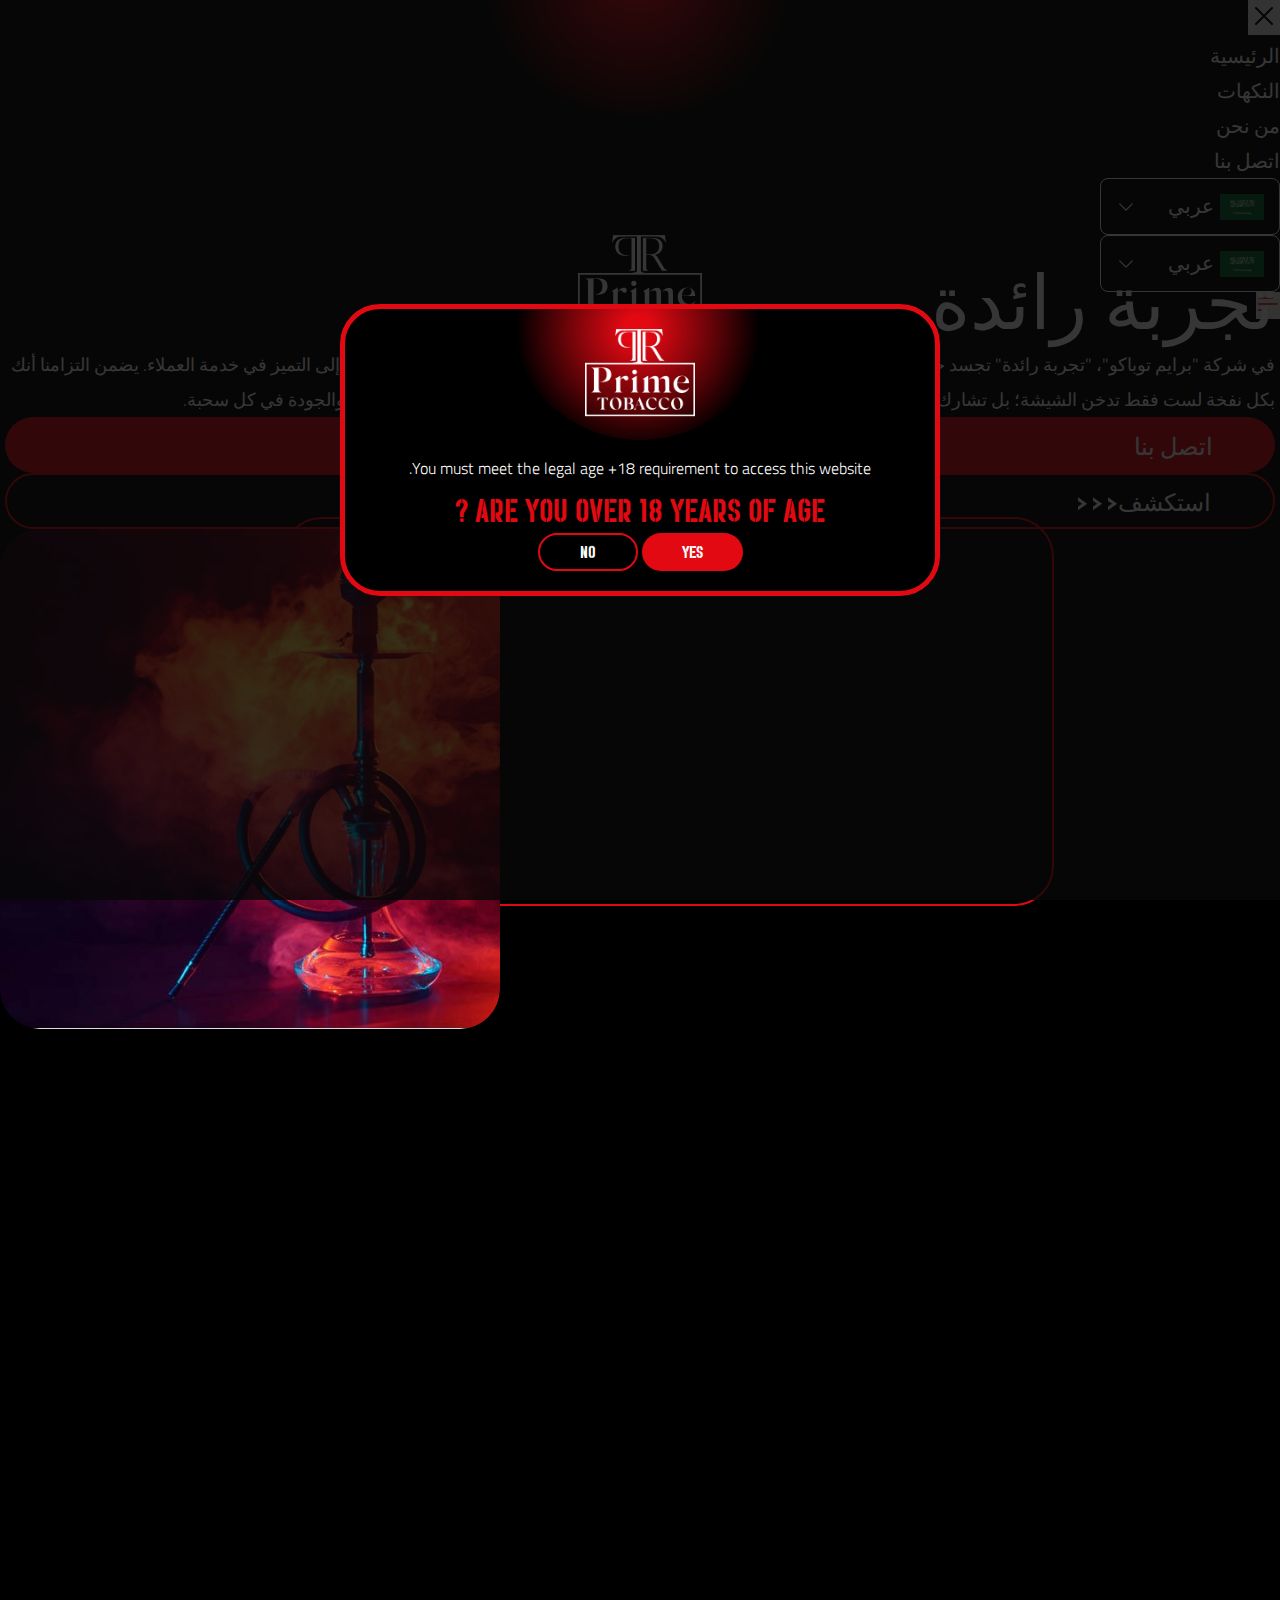
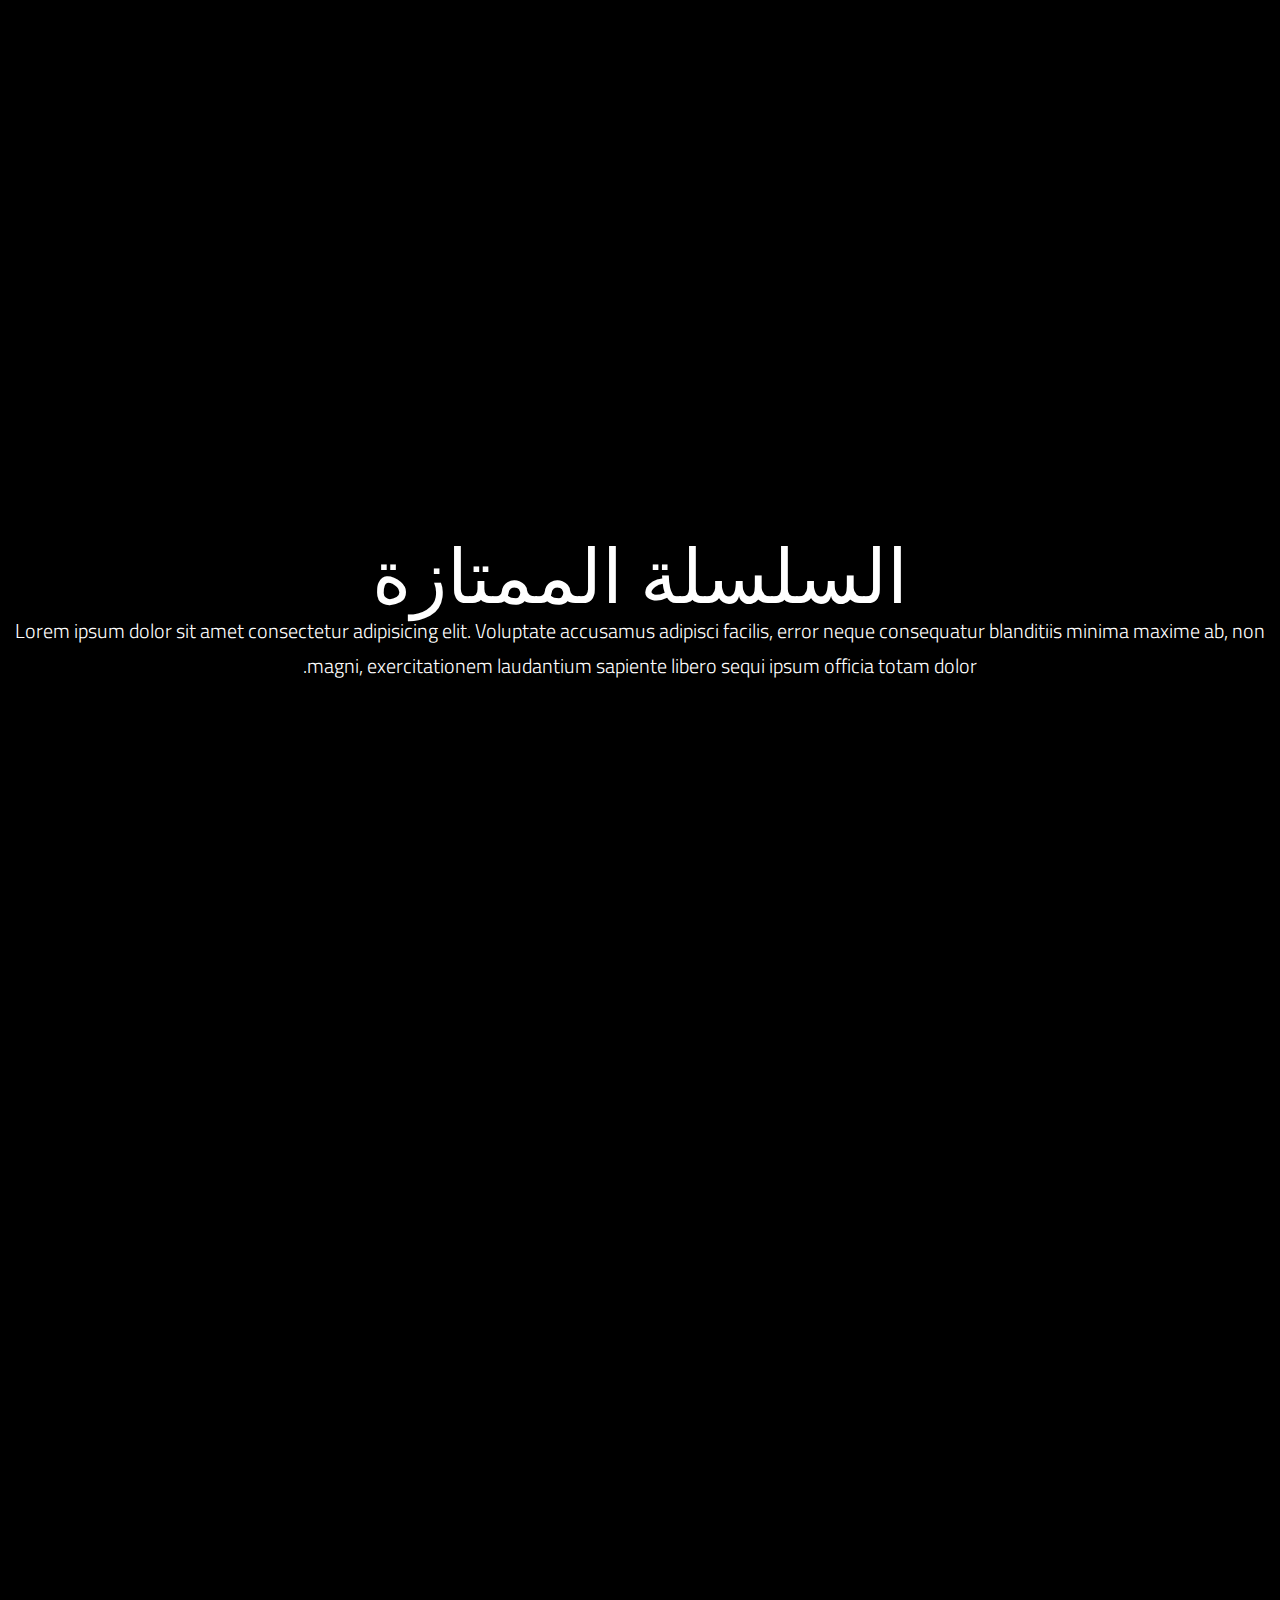
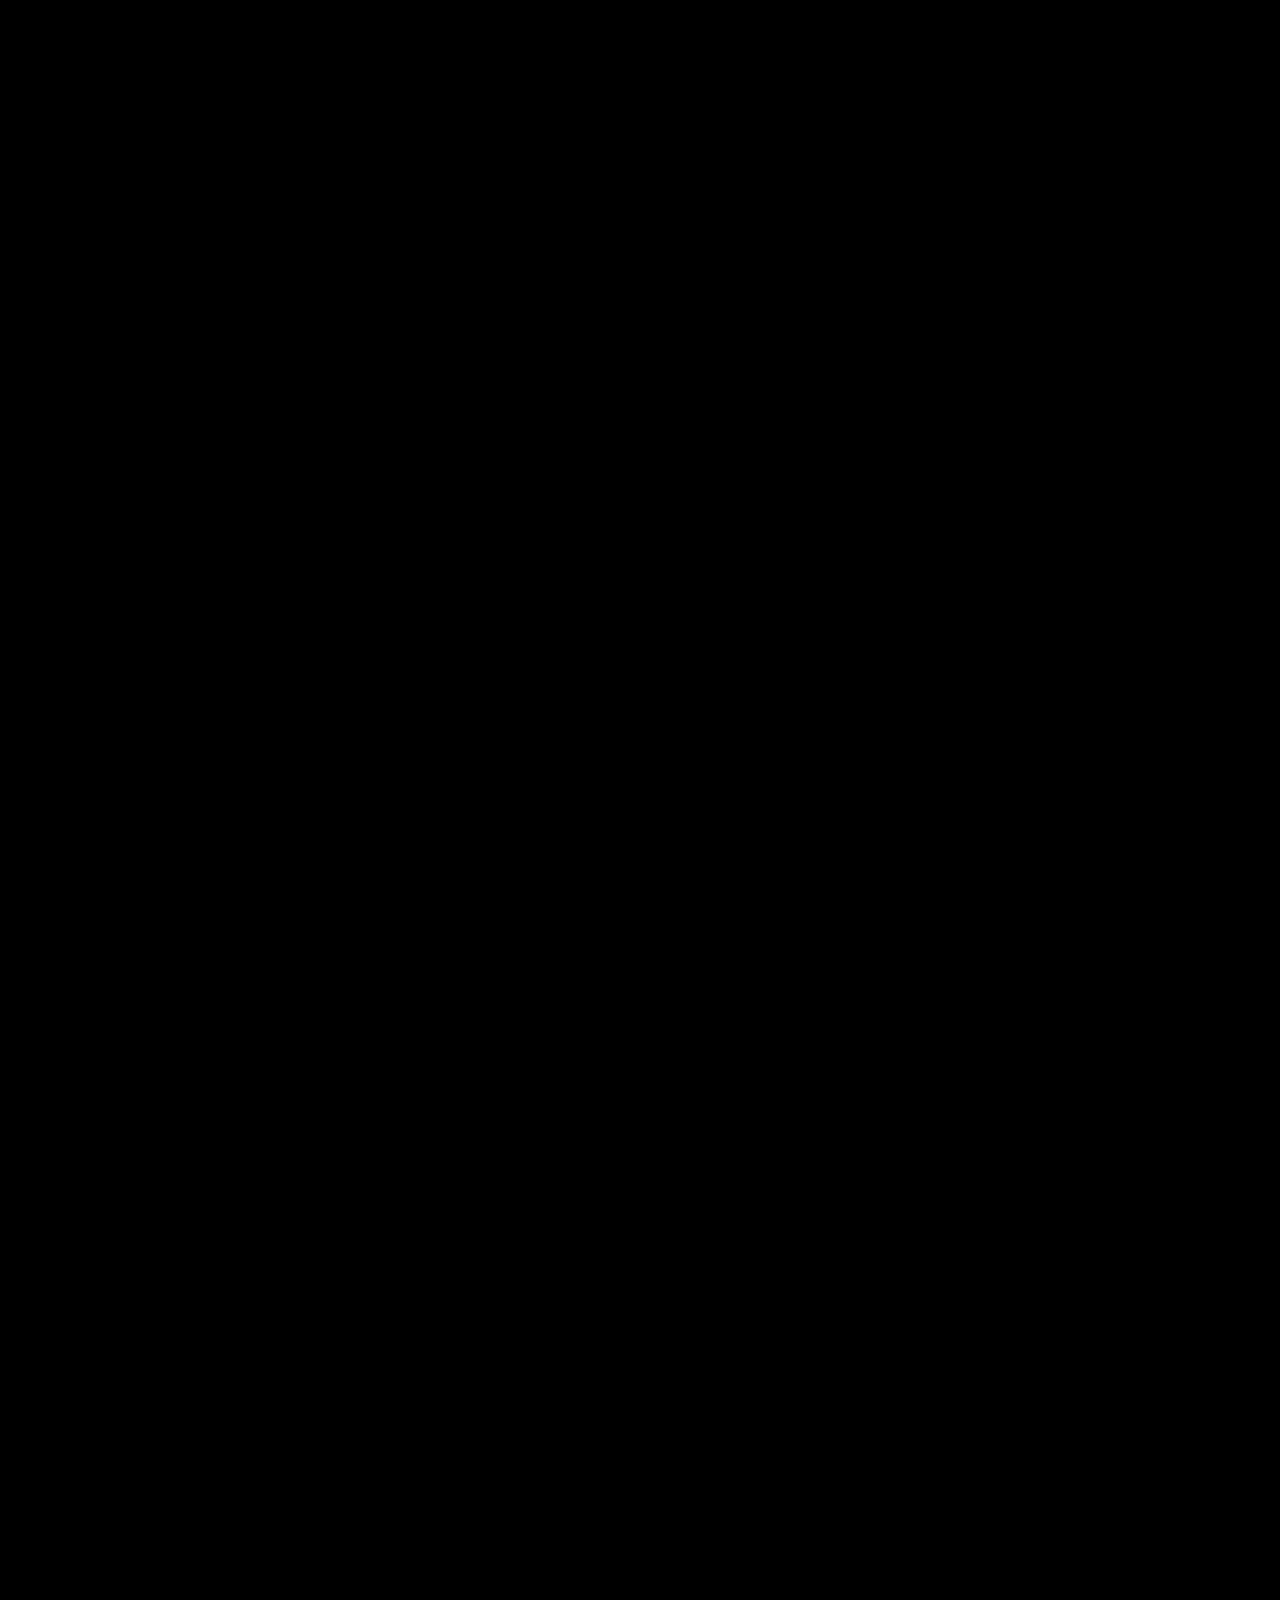
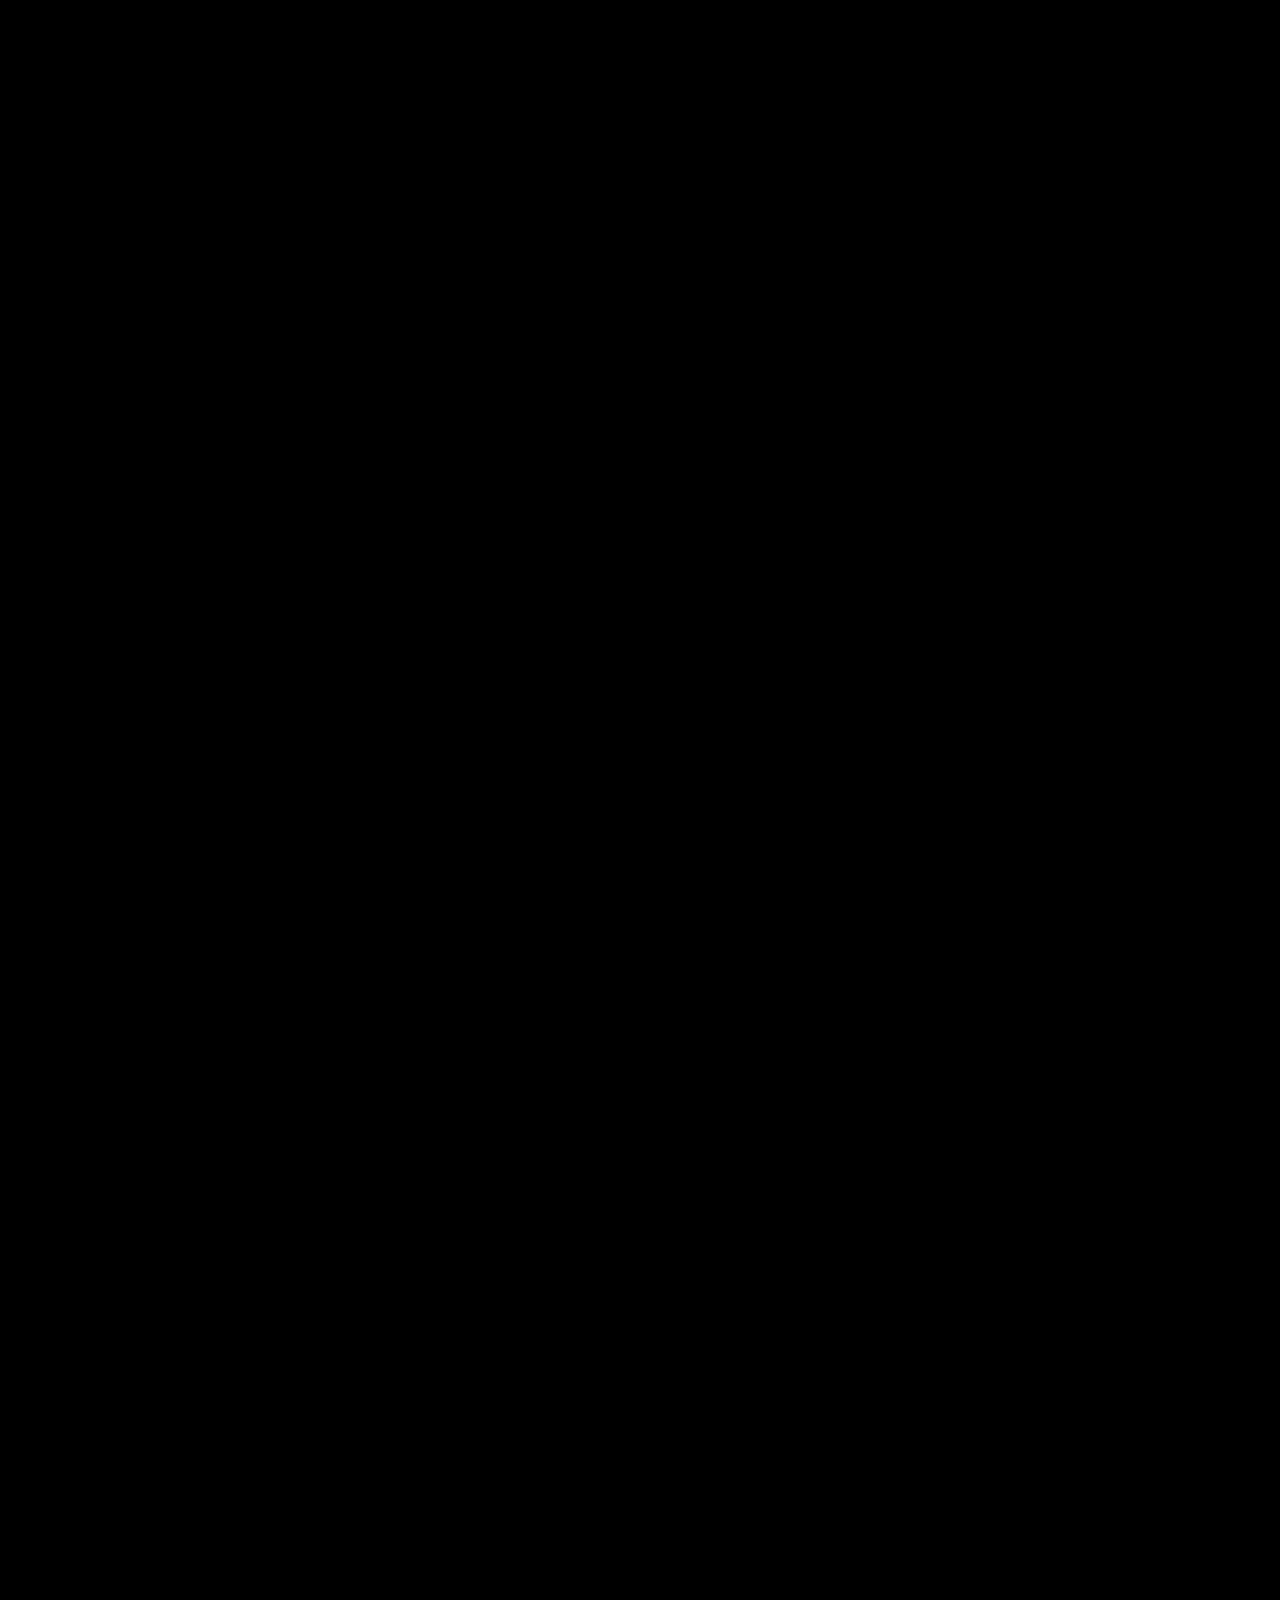
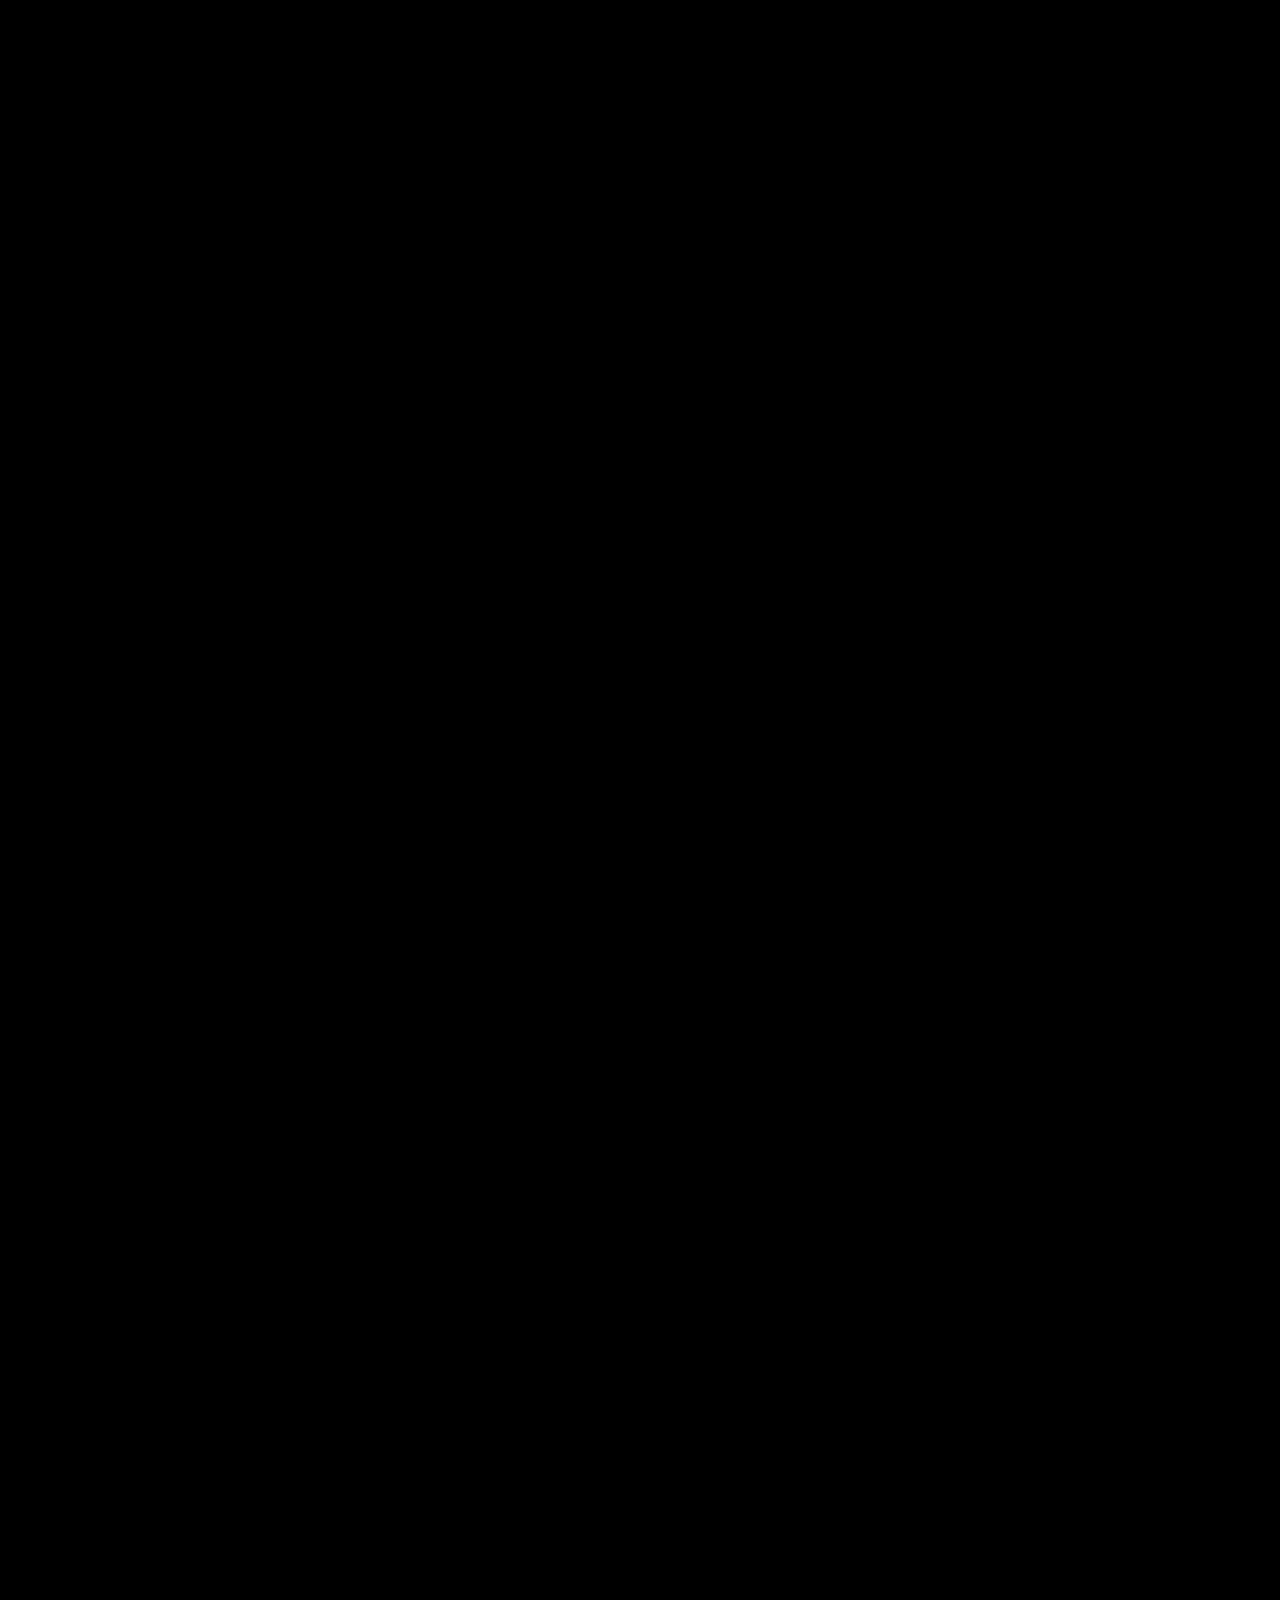
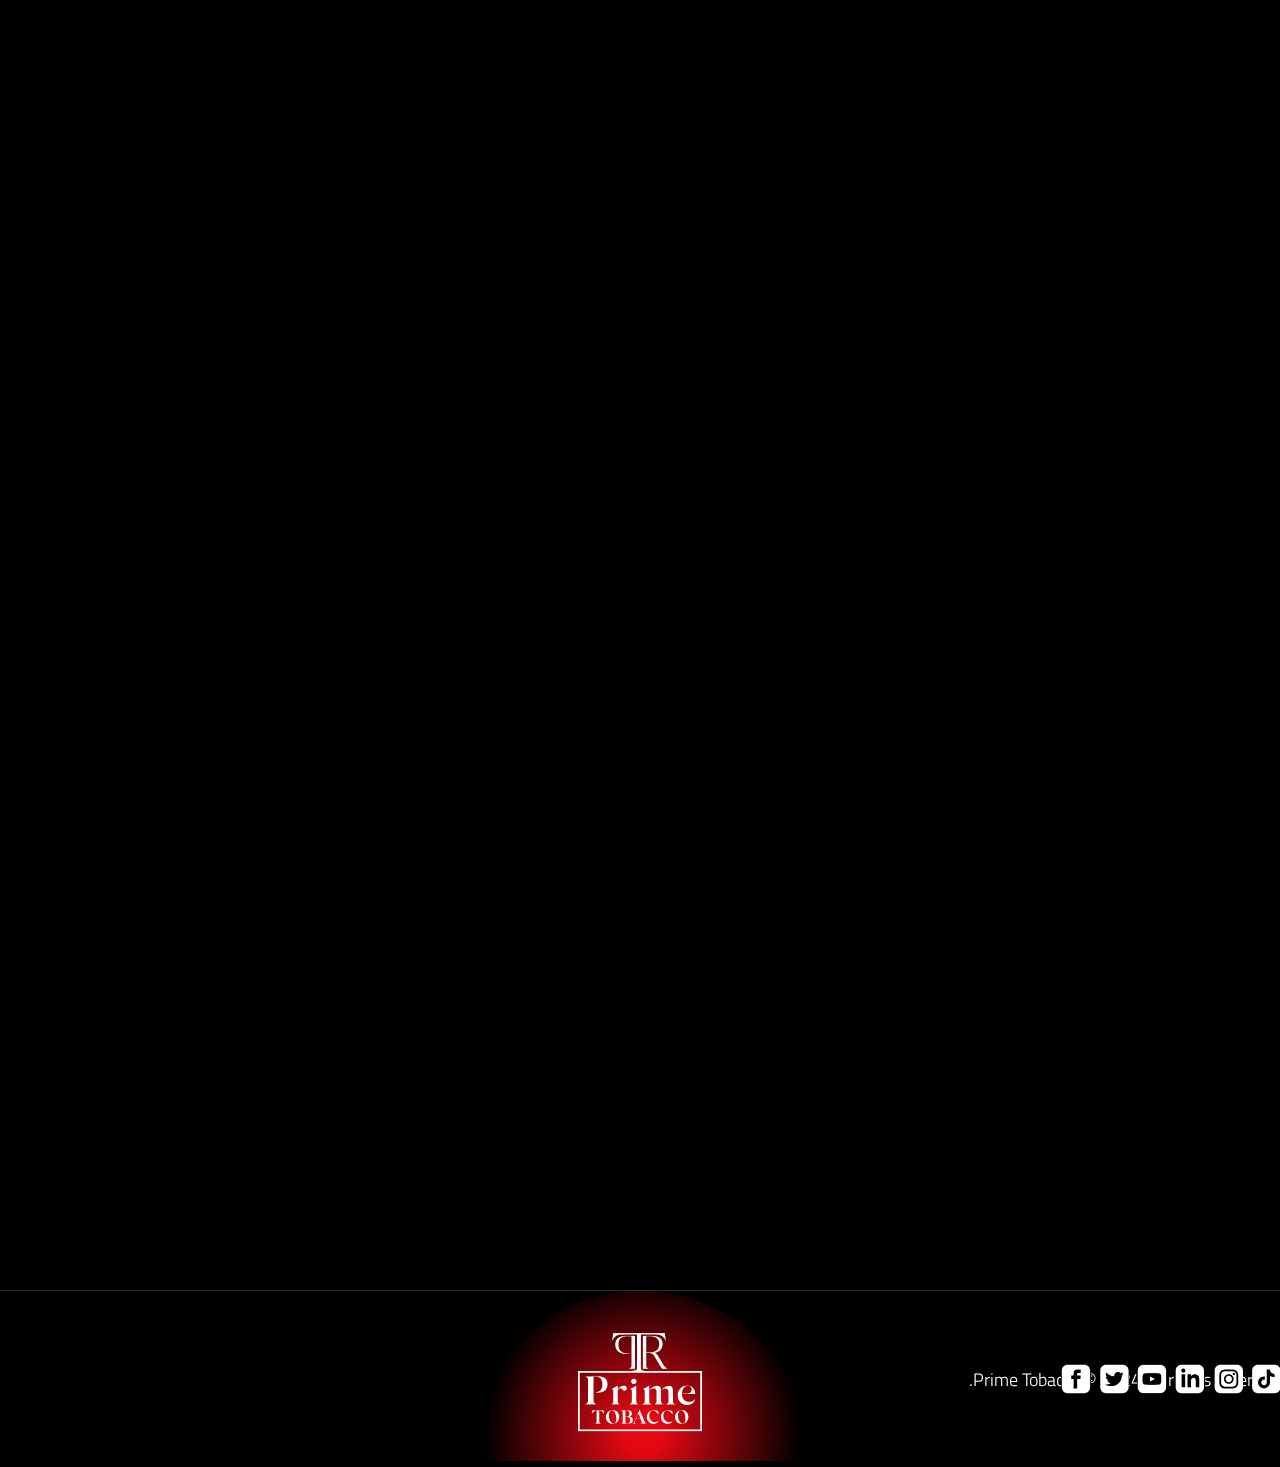
<file: ar/index.html>
<!DOCTYPE html>
<html lang="ar" dir="rtl">

<head>
    <meta charset="UTF-8">
    <meta name="viewport" content="width=device-width, initial-scale=1.0">
    <title>Prime Tobacco</title>
    <!-- bootstrap link -->
    <link href="https://cdn.jsdelivr.net/npm/bootstrap@5.1.3/dist/css/bootstrap.min.css" rel="stylesheet"
        integrity="sha384-1BmE4kWBq78iYhFldvKuhfTAU6auU8tT94WrHftjDbrCEXSU1oBoqyl2QvZ6jIW3" crossorigin="anonymous" />
    <link rel="stylesheet" href="../style.css">
    <link rel="stylesheet" href="https://unpkg.com/aos@next/dist/aos.css" />
</head>

<body>
    <main>
        <nav class="navbar navbar-expand-xl bg-transparent container">

            <div class="offcanvas offcanvas-start" id="navbarOffcanvas" tabindex="-1"
                aria-labelledby="offcanvasNavbarLabel">
                <div class="offcanvas-header">
                    <button type="button" class="btn-close text-white" data-bs-dismiss="offcanvas" aria-label="Close">
                        <svg xmlns="http://www.w3.org/2000/svg" fill="none" viewBox="0 0 24 24" stroke-width="1.5"
                            width="32" stroke="currentColor" class="w-6 h-6">
                            <path stroke-linecap="round" stroke-linejoin="round" d="M6 18 18 6M6 6l12 12" />
                        </svg>

                    </button>

                </div>
                <div class="offcanvas-body">
                    <div class="navbar-nav justify-content-end  pe-3">
                        <ul class="navbar-nav mb-2 mb-lg-0 gap-4 text-uppercase align-items-center">
                            <li class="nav-item">
                                <a class="nav-link active" href="./index.html" target="_self" title=""> الرئيسية
                                </a>
                            </li>
                            <li class="nav-item">
                                <a class="nav-link" href="./flavors.html" target="_self" title="">
                                    النكهات
                                </a>
                            </li>
                            <li class="nav-item">
                                <a class="nav-link" href="#about" target="_self" title="">من نحن</a>
                            </li>

                            <li class="nav-item">
                                <a class="nav-link" href="#contact" target="_self" title="">اتصل بنا</a>
                            </li>
                            <li class="nav-item d-lg-none">
                                <div class="select-dropdown-wrapper">
                                    <div class="select-dropdown">
                                        <button href="#" role="button" data-value="" class="select-dropdown__button">
                                            <span class="select-dropdown__content">
                                                <img src="../assets/img/ar.webp" alt="">
                                                <span>عربي</span>
                                            </span>
                                            <svg xmlns="http://www.w3.org/2000/svg" width="20" fill="none"
                                                viewBox="0 0 24 24" stroke-width="1.5" stroke="currentColor"
                                                class="w-6 h-6">
                                                <path stroke-linecap="round" stroke-linejoin="round"
                                                    d="m19.5 8.25-7.5 7.5-7.5-7.5" />
                                            </svg>
                                        </button>
                                        <ul class="select-dropdown__list">
                                            <li data-value="1" class="select-dropdown__list-item">
                                                <a href="../index.html" class="d-flex align-items-center ">
                                                    <img src="../assets/img/eng.png" alt="">
                                                    <span>English</span>
                                                </a>
                                            </li>
                                            <li data-value="2" class="select-dropdown__list-item">
                                                <a href="./ar/index.html" class="d-flex align-items-center ">
                                                    <img src="../assets/img/ar.webp" alt="">
                                                    <span>عربي</span>
                                                </a>
                                            </li>
                                        </ul>
                                    </div>
                                </div>
                            </li>
                        </ul>
                    </div>
                </div>
            </div>


            <a class="navbar-brand logo d-flex align-items-center gap-2" href="./index.html">
                <img src="../assets/img/logo.png" alt="">
            </a>
            <div class="navbar-brand-bg-shape">
                <img src="../assets/img/Vector.png" alt="">
            </div>

            <div class="dropdown-lg">
                <div class="select-dropdown-wrapper">
                    <div class="select-dropdown">
                        <button href="#" role="button" data-value="" class="select-dropdown__button">
                            <span class="select-dropdown__content">
                                <img src="../assets/img/ar.webp" alt="">
                                <span>عربي</span>
                            </span>
                            <svg xmlns="http://www.w3.org/2000/svg" width="20" fill="none" viewBox="0 0 24 24"
                                stroke-width="1.5" stroke="currentColor" class="w-6 h-6">
                                <path stroke-linecap="round" stroke-linejoin="round" d="m19.5 8.25-7.5 7.5-7.5-7.5" />
                            </svg>
                        </button>
                        <ul class="select-dropdown__list">
                            <li data-value="1" class="select-dropdown__list-item">
                                <a href="../index.html" class="d-flex align-items-center ">
                                    <img src="../assets/img/eng.png" alt="">
                                    <span>English</span>
                                </a>
                            </li>
                            <li data-value="2" class="select-dropdown__list-item">
                                <a href="./ar/index.html" class="d-flex align-items-center ">
                                    <img src="../assets/img/ar.webp" alt="">
                                    <span>عربي</span>
                                </a>
                            </li>
                        </ul>
                    </div>
                </div>

            </div>


            <button class="navbar-toggler bg-transparent text-black px-3 py-2" type="button" data-bs-toggle="offcanvas"
                data-bs-target="#navbarOffcanvas" aria-controls="navbarOffcanvas" aria-expanded="false"
                aria-label="Toggle navigation">
                <svg width="24" height="24" viewBox="0 0 24 24" fill="none" xmlns="http://www.w3.org/2000/svg">
                    <path
                        d="M16 7H3C2.448 7 2 6.552 2 6C2 5.448 2.448 5 3 5H16C16.552 5 17 5.448 17 6C17 6.552 16.552 7 16 7ZM22 12C22 11.448 21.552 11 21 11H3C2.448 11 2 11.448 2 12C2 12.552 2.448 13 3 13H21C21.552 13 22 12.552 22 12ZM13 18C13 17.448 12.552 17 12 17H3C2.448 17 2 17.448 2 18C2 18.552 2.448 19 3 19H12C12.552 19 13 18.552 13 18Z"
                        fill="#ED5034" />
                </svg>


            </button>


        </nav>
        <div class="hero-section">
            <div class="container">
                <div class="row align-items-center">
                    <div class="col-md-6">
                        <div class="hero-text-content">
                            <div class="">
                                <h1>تجربة رائدة</h1>
                                <p>
                                    في شركة "برايم توباكو"، "تجربة رائدة" تجسد جوهرنا. نحن نرتقي بكل جانب من جوانب متعة
                                    الشيشة، بدءًا من جودة مزيجنا الفائقة إلى التميز في خدمة العملاء. يضمن التزامنا أنك
                                    بكل نفخة لست فقط تدخن الشيشة؛ بل تشارك في رحلة مختارة من الطعم والرائحة. اختر "برايم
                                    توباكو" لتجربة تعيد تعريف المتعة والجودة في كل سحبة.
                                </p>
                            </div>
                            <div class="hero-btns d-flex gap-4 mt-4">
                                <a href="#contact" class="btn-1">
                                    اتصل بنا
                                </a>
                                <a href="./flavors.html" class="btn-2 d-flex gap-3 align-items-center">
                                    استكشف
                                    <div class="d-flex gap-1 align-items-center">
                                        <img src="../assets/img/right-arrow.svg" alt="">
                                        <img src="../assets/img/right-arrow.svg" alt="">
                                        <img src="../assets/img/right-arrow.svg" alt="">

                                    </div>
                                </a>
                            </div>
                        </div>
                    </div>
                    <div class="col-md-6">
                        <div class="hero-img hero-img-ar">
                            <img src="../assets/img/hero-img.png" alt="">
                        </div>
                    </div>
                </div>
            </div>
        </div>
        <section class="section about-section" id="about">
            <div class="container">
                <div class="row align-items-center">
                    <div class="col-md-6" data-aos="fade-left">
                        <div class="about-img">
                            <img src="../assets/img/about.png" alt="">
                        </div>
                    </div>
                    <div class="col-md-6" data-aos="fade-right">
                        <div class="about-content">
                            <div class="">
                                <h1>من نحن</h1>
                                <p>
                                    برايم توباكو، حيث تلتقي التقاليد بالابتكار في فن إنتاج تبغ الشيشة. بدأت رحلتنا مع
                                    شغف عميق بصناعة مزيج استثنائي من تبغ الشيشة/النرجيلة الذي يكرم تراثنا مع احتضان
                                    النكهات والثقافات العالمية.
                                    في قلب علامتنا التجارية يكمن التزام بالجودة، والأصالة، والحرفية. يتم اختيار أوراق
                                    التبغ لدينا بعناية من أفضل المصادر حول العالم، لضمان توفير كل نفخة تجربة غنية،
                                    ناعمة، ولا مثيل لها. يمزج حرفيونا، الذين يمتلكون عقودًا من الخبرة المجمعة، بين
                                    التقنيات التقليدية والابتكارات الحديثة لخلق نكهات فريدة تناسب كل من الخبراء والجدد
                                    على حد سواء.
                                </p>

                            </div>
                        </div>
                    </div>
                </div>
            </div>
        </section>
        <section class="section prime-series-section">
            <div class="container">
                <div class="section-title">
                    <h2>السلسلة الممتازة</h2>
                    <p>
                        Lorem ipsum dolor sit amet consectetur adipisicing elit. Voluptate accusamus adipisci facilis,
                        error neque consequatur blanditiis minima maxime ab, non magni, exercitationem laudantium
                        sapiente libero sequi ipsum officia totam dolor.
                    </p>
                </div>
                <div class="row productContainer " data-aos="fade-right">

                </div>
                <a href="./flavors.html" data-aos="fade-down">
                    المزيد من التفاصي
                </a>
            </div>
        </section>
        <section class="section partner-section">
            <div class="container">
                <div class="row align-items-center">
                    <div class="col-md-6" data-aos="fade-right">
                        <div class="partner-content">
                            <span>هل ترغب في العمل معنا؟</span>
                            <h2>كن شريكًا</h2>
                            <p>
                                انضم إلى برايم توباكو في مهمتنا لإعادة تعريف تجربة الشيشة العالمية من خلال جودة لا مثيل
                                لها ونكهات مبتكرة. نحن نبحث عن شركاء يشاركوننا الشغف نفسه تجاه الحرفية والتنوع الثقافي.
                                من خلال التعاون معنا، ستستفيد من منتجات ذات جودة عالية، دعم مُصمم خصيصًا لك، وفرصة لجذب
                                سوق متنامي من المتحمسين. دعونا نبدأ هذه الرحلة معًا ونجعل كل نفخة احتفالاً بالتميز. اتصل
                                بنا لاستكشاف كيف يمكننا أن ننجح معًا.
                            </p>
                        </div>
                    </div>
                    <div class="col-md-6" data-aos="fade-left">
                        <div class="partner-img">
                            <img src="../assets/img/partner.png" alt="">
                        </div>
                    </div>
                </div>
            </div>
        </section>
        <section class="section contact-section" id="contact">
            <div class="container ">
                <div class="row align-items-center">
                    <div class="col-md-6" data-aos="flip-left">
                        <div class="contact-content">
                            <div class="contact-content-title mb-4">
                                <span>For more information...</span>
                                <h2>contact us:</h2>
                            </div>
                            <div>
                                <label for="#">Map Location:</label>
                                <div class="map">
                                    <iframe
                                        src="https://www.google.com/maps/embed?pb=!1m18!1m12!1m3!1d387137.52447532254!2d-74.25987278955078!3d40.69766358298851!2m3!1f0!2f0!3f0!3m2!1i1024!2i768!4f13.1!3m3!1m2!1s0x89c259bf2c9cc2ef%3A0xf5d4d595885390b8!2sNew%20York%2C%20NY!5e0!3m2!1sen!2sus!4v1625541146466!5m2!1sen!2sus"
                                        height="450" style="border:0;" allowfullscreen="" loading="lazy"></iframe>

                                </div>
                            </div>
                        </div>
                    </div>
                    <div class="col-md-6" data-aos="flip-right">
                        <div class="contact-deatiles">
                            <img src="../assets/img/logo.png" alt="">
                            <h3>
                                Prime Tobacco Hookah Tobacco <br>
                                industry Ltd. Sti.
                            </h3>
                            <ul>
                                <li>
                                    <a href="https://maps.app.goo.gl/WPQhAqUXgaiYm4jU9" target="_blank">
                                        <svg width="28" height="35" viewBox="0 0 28 35" fill="none"
                                            xmlns="http://www.w3.org/2000/svg">
                                            <path
                                                d="M13.7299 34.7498C13.3599 34.0498 13.0199 33.3798 12.6599 32.7398C11.1699 30.0898 9.23993 27.7699 7.16993 25.5599C5.87993 24.1799 4.58994 22.7999 3.36994 21.3599C1.92994 19.6599 0.869955 17.7298 0.509955 15.4898C-4.48227e-05 12.3098 0.569936 9.29985 2.23994 6.54985C4.38994 2.99985 7.55997 0.819738 11.65 0.189738C15.89 -0.470262 19.65 0.689884 22.84 3.58988C25.05 5.60988 26.4099 8.12987 26.9399 11.0699C27.5899 14.6599 26.79 17.9498 24.51 20.7898C22.86 22.8398 21.04 24.7497 19.28 26.6997C17.12 29.0797 15.1799 31.6099 13.8599 34.5699C13.8299 34.6099 13.7899 34.6498 13.7299 34.7498ZM13.8099 20.4397C18.0199 20.3997 21.3899 16.9497 21.3599 12.6997C21.3299 8.57975 17.8299 5.14973 13.6799 5.17973C9.47994 5.20973 6.05992 8.67969 6.09992 12.8897C6.13992 17.0797 9.60994 20.4797 13.8099 20.4397Z"
                                                fill="#E20913" />
                                        </svg>
                                        Malıköy Başkent OSB 19. Cd. No:38
                                    </a>
                                </li>
                                <li>
                                    <a href="tel:+90 000 000 00 00">
                                        <svg width="23" height="26" viewBox="0 0 23 26" fill="none"
                                            xmlns="http://www.w3.org/2000/svg">
                                            <path
                                                d="M0.680064 8.43976C6.4075e-05 4.54976 7.11007 -3.0903 10.3101 2.8797C15.4601 9.5497 3.04009 7.70975 9.52009 16.6797C13.9001 22.9597 17.3601 10.0398 22.0301 19.6898C22.7401 21.1898 22.2301 22.6099 20.8301 23.7999C11.4001 30.6999 0.590064 18.5198 0.680064 8.43976Z"
                                                fill="#E20913" />
                                        </svg>
                                        +90 000 000 00 00 / +90 000 000 00 00
                                    </a>
                                </li>
                                <li>
                                    <a href="mailto:info@prime-tobacco.com">
                                        <svg width="29" height="27" viewBox="0 0 29 27" fill="none"
                                            xmlns="http://www.w3.org/2000/svg">
                                            <path
                                                d="M14.73 26.3096C10.83 26.3096 6.93008 26.3096 3.03008 26.3096C1.97008 26.3096 1.19003 25.8295 0.730034 24.8895C0.580034 24.5695 0.490044 24.1897 0.490044 23.8397C0.470044 19.5697 0.480034 15.2896 0.480034 11.0196C0.480034 10.7496 0.480034 10.4896 0.480034 10.2196C0.470034 9.93955 0.590071 9.72965 0.830071 9.56965C2.37007 8.54965 3.91007 7.51959 5.45007 6.50959C5.58007 6.41959 5.64006 6.3295 5.63006 6.1695C5.62006 5.7095 5.62006 5.2396 5.63006 4.7696C5.63006 4.3396 5.89005 4.08967 6.31005 4.08967C7.16005 4.08967 8.01004 4.08966 8.86004 4.07966C8.99004 4.07966 9.14004 4.02954 9.24004 3.95954C10.93 2.84954 12.61 1.72969 14.29 0.609687C14.64 0.369687 14.8501 0.369687 15.2001 0.609687C16.8901 1.72969 18.5701 2.85955 20.2601 3.96955C20.3601 4.02955 20.49 4.07966 20.61 4.07966C21.45 4.08966 22.28 4.07966 23.12 4.07966C23.63 4.07966 23.87 4.31965 23.87 4.81965C23.87 5.26965 23.88 5.71951 23.87 6.17951C23.87 6.31951 23.9201 6.40956 24.0301 6.47956C25.5501 7.48956 27.07 8.50959 28.6 9.50959C28.89 9.69959 29.0101 9.9296 29.0101 10.2696C29.0101 14.7696 29.0101 19.2696 29.0101 23.7696C29.0101 25.2196 27.92 26.2996 26.47 26.2996C22.55 26.3096 18.64 26.3096 14.73 26.3096ZM27.7001 11.4195C27.6101 11.4795 27.5601 11.5196 27.5101 11.5596C25.6201 12.9496 23.7301 14.3396 21.8401 15.7196C21.2701 16.1396 20.7101 16.5596 20.1401 16.9696C19.7201 17.2696 19.17 17.0396 19.11 16.5396C19.08 16.2596 19.21 16.0595 19.43 15.8995C20.42 15.1795 21.41 14.4396 22.41 13.7196C22.54 13.6196 22.5901 13.5197 22.5901 13.3597C22.5801 10.7697 22.5901 8.18968 22.5901 5.59968C22.5901 5.52968 22.5901 5.45946 22.5901 5.37946C17.3501 5.37946 12.14 5.37946 6.91003 5.37946C6.91003 5.46946 6.91003 5.54946 6.91003 5.62946C6.91003 8.19946 6.91003 10.7697 6.91003 13.3497C6.91003 13.5197 6.96003 13.6296 7.10003 13.7296C8.11003 14.4596 9.11004 15.1995 10.11 15.9295C10.39 16.1295 10.47 16.4296 10.35 16.7196C10.24 16.9896 9.95008 17.1497 9.65008 17.0897C9.53008 17.0597 9.40004 16.9995 9.30004 16.9195C6.88004 15.1495 4.47004 13.3697 2.05004 11.5997C1.97004 11.5397 1.89004 11.4895 1.80004 11.4195C1.80004 15.4895 1.80004 19.5197 1.80004 23.5897C1.91004 23.5097 2.00007 23.4495 2.08007 23.3895C6.15007 20.3995 10.22 17.4195 14.29 14.4295C14.62 14.1895 14.8701 14.1895 15.2001 14.4195C15.7001 14.7795 16.2001 15.1496 16.7001 15.5196C20.3101 18.1696 23.9201 20.8196 27.5301 23.4696C27.5801 23.5096 27.64 23.5497 27.72 23.5997C27.7 19.5197 27.7001 15.4895 27.7001 11.4195ZM2.29003 24.8096C2.53003 24.9896 2.78004 25.0296 3.05004 25.0296C6.77004 25.0296 10.4801 25.0296 14.2001 25.0296C18.2901 25.0296 22.39 25.0296 26.48 25.0296C26.73 25.0296 26.96 24.9696 27.18 24.8096C27.1 24.7496 27.0301 24.6995 26.9601 24.6395C22.9501 21.6995 18.93 18.7496 14.93 15.8096C14.78 15.6996 14.69 15.6996 14.54 15.8096C10.51 18.7696 6.49008 21.7195 2.46008 24.6795C2.41008 24.7195 2.36003 24.7696 2.29003 24.8096ZM5.60003 12.6295C5.60003 11.0495 5.60003 9.4995 5.60003 7.9195C4.47003 8.6695 3.36004 9.40949 2.24004 10.1595C3.37004 10.9895 4.47003 11.7995 5.60003 12.6295ZM23.87 12.6295C25 11.7995 26.1 10.9895 27.23 10.1595C26.1 9.40949 25 8.6695 23.87 7.9195C23.87 9.5095 23.87 11.0495 23.87 12.6295ZM11.4001 4.06965C13.6501 4.06965 15.8401 4.06965 18.0201 4.06965C18.0201 4.02965 18 4.01959 17.98 4.00959C16.93 3.30959 15.8801 2.6095 14.8301 1.9195C14.7801 1.8895 14.6801 1.89951 14.6301 1.92951C14.2801 2.14951 13.94 2.37969 13.6 2.60969C12.88 3.07969 12.1601 3.55965 11.4001 4.06965Z"
                                                fill="#E20913" />
                                            <path
                                                d="M15 11.4293C14.54 11.8293 14.04 11.9394 13.49 11.7294C12.99 11.5394 12.7 11.1395 12.63 10.6195C12.52 9.76952 12.77 9.00929 13.36 8.38929C13.77 7.94929 14.28 7.77928 14.88 7.87928C15.16 7.92928 15.37 8.08948 15.56 8.32948C15.6 8.18948 15.63 8.06935 15.66 7.94935C15.98 7.94935 16.28 7.94935 16.61 7.94935C16.53 8.31935 16.46 8.66943 16.39 9.02943C16.27 9.60943 16.14 10.1894 16.03 10.7694C16.01 10.8594 16.03 11.0094 16.09 11.0494C16.15 11.0894 16.3 11.0694 16.38 11.0194C17.03 10.6494 17.38 10.0695 17.44 9.33949C17.55 8.12949 16.72 7.16945 15.46 7.04945C15.02 7.00945 14.56 7.01951 14.13 7.10951C12.94 7.33951 12.16 8.20935 11.94 9.44935C11.85 9.96935 11.85 10.4994 12.03 10.9994C12.29 11.7194 12.77 12.2394 13.5 12.4894C14.45 12.8194 15.42 12.8294 16.38 12.5394C16.79 12.4194 17.15 12.1895 17.45 11.8695C17.5 11.8095 17.6 11.7694 17.68 11.7594C17.88 11.7394 18.07 11.7594 18.27 11.7594C18.28 11.7794 18.3 11.7995 18.31 11.8195C18.13 12.0395 17.97 12.2894 17.77 12.4894C17.31 12.9394 16.74 13.1895 16.12 13.3095C15.22 13.4895 14.32 13.4493 13.44 13.1893C12.06 12.7693 11.36 11.7495 11.24 10.3695C11.19 9.76952 11.27 9.18928 11.48 8.62928C12.02 7.24928 13.06 6.51952 14.52 6.36952C15.17 6.29952 15.81 6.34951 16.42 6.60951C17.39 7.00951 17.95 7.73942 18.09 8.76942C18.24 9.85942 17.85 10.7593 16.98 11.4293C16.57 11.7493 16.09 11.8595 15.57 11.8295C15.29 11.8095 15.19 11.7293 15 11.4293ZM13.49 10.2394C13.5 10.2494 13.52 10.2494 13.53 10.2594C13.56 10.4194 13.57 10.5794 13.62 10.7294C13.72 11.0394 13.98 11.2193 14.29 11.1493C14.48 11.1093 14.71 11.0095 14.83 10.8595C15.26 10.3395 15.43 9.72946 15.32 9.05946C15.24 8.58946 14.77 8.37948 14.34 8.57948C14.09 8.68948 13.9 8.87928 13.81 9.12928C13.69 9.48928 13.6 9.86939 13.49 10.2394Z"
                                                fill="#E20913" />
                                        </svg>
                                        info@prime-tobacco.com
                                    </a>
                                </li>
                            </ul>
                        </div>
                    </div>
                </div>

            </div>
        </section>
        <footer class="footer ">
            <div class="container">
                <div class="row justify-content-between">
                    <div class="col-md-4">
                        <p class="copyright">Prime Tobacco © 2024 All rights reserved.</p>
                    </div>
                    <div class="col-md-3">
                        <div class="footer-logo">
                            <img src="../assets/img/logo.png" alt="" class="logo-f">
                            <div class="shape">
                                <img src="../assets/img/Vector (1).png" alt="">
                            </div>
                        </div>
                    </div>
                    <div class="col-md-3">
                        <div class="footer-social">
                            <ul>
                                <li>
                                    <img src="../assets/img/tiktok.svg" alt="">
                                </li>
                                <li>
                                    <img src="../assets/img/instagram.svg" alt="">
                                </li>
                                <li>
                                    <img src="../assets/img/linkedin.svg" alt="">
                                </li>
                                <li>
                                    <img src="../assets/img/youtube.png" alt="">
                                </li>
                                <li>
                                    <img src="../assets/img/twiter.svg" alt="">
                                </li>
                                <li>
                                    <img src="../assets/img/facebook.svg" alt="">
                                </li>
                            </ul>
                        </div>
                    </div>
                </div>
            </div>
        </footer>

        <!--popup -->
        <div id="popup" class="popup">
            <div class="popup-content">
                <div class="popup-header">
                    <img src="../assets/img/logo.png" alt="" class="popup-logo">
                    <img src="../assets/img/Vector.png" alt="" class="popup-shape">
                </div>
                <div class="popup-body">
                    <p>You must meet the legal age +18 requirement to access this website.</p>
                    <h2>
                        are you over 18 years of age ?
                    </h2>
                    <div class="d-flex justify-content-center gap-3 mt-3">
                        <button id="closePopup">
                            yes
                        </button>
                        <button>no</button>
                    </div>
                </div>
            </div>
        </div>

        <button id="scrollToTop">
            <svg width="30" height="37" viewBox="0 0 30 37" fill="none" xmlns="http://www.w3.org/2000/svg">
                <path
                    d="M12.19 10.2201C9.70998 12.6601 7.51009 14.9402 5.17009 17.0602C4.51009 17.6502 3.4601 18.0302 2.5601 18.0802C1.4701 18.1402 0.679989 17.3402 0.319989 16.2702C-0.0700108 15.1002 0.230018 14.0901 1.10002 13.2301C4.99002 9.33014 8.88006 5.42018 12.7701 1.52018C12.8601 1.43018 12.9401 1.34018 13.0401 1.27018C14.2701 0.230175 15.8 0.190224 16.94 1.32022C20.98 5.31022 24.99 9.32026 28.98 13.3603C30.18 14.5703 30.0901 16.3501 28.9201 17.4401C27.7501 18.5301 26.22 18.4701 24.96 17.2401C22.93 15.2501 20.9401 13.2301 18.9301 11.2301C18.6401 10.9401 18.3401 10.6801 17.7901 10.1601C17.7901 10.8701 17.7901 11.2901 17.7901 11.7101C17.7901 18.8701 17.7901 26.0201 17.7901 33.1801C17.7901 33.6301 17.8 34.0902 17.75 34.5302C17.58 35.9502 16.38 37.0102 14.98 37.0002C13.57 37.0002 12.38 35.9402 12.24 34.5102C12.17 33.8202 12.2 33.1101 12.2 32.4101C12.2 25.5401 12.2 18.6702 12.2 11.8102C12.19 11.3702 12.19 10.9301 12.19 10.2201Z"
                    fill="white" />
            </svg>

        </button>
    </main>

    <script src="https://code.jquery.com/jquery-3.6.0.min.js"></script>
    <script src="https://cdn.jsdelivr.net/npm/bootstrap@5.1.3/dist/js/bootstrap.bundle.min.js"
        integrity="sha384-ka7Sk0Gln4gmtz2MlQnikT1wXgYsOg+OMhuP+IlRH9sENBO0LRn5q+8nbTov4+1p" crossorigin="anonymous">
    </script>
    <script src="https://unpkg.com/aos@next/dist/aos.js"></script>

    <script>
        AOS.init({
            duration: 700,
            offset: 200,
        });
        $(".select-dropdown__button").on("click", function () {
            $(".select-dropdown__list").toggleClass("active");
        });
        $(".select-dropdown__list-item").on("click", function () {
            var itemValue = $(this).data("value");
            var itemText = $(this).text();
            var itemImageSrc = $(this).find('img').attr('src');

            $(".select-dropdown__button .select-dropdown__content").html(
                `<img src="${itemImageSrc}" alt=""><span>${itemText}</span>`);
            $(".select-dropdown__button").attr("data-value", itemValue);
            $(".select-dropdown__list").toggleClass("active");
        });

        document.addEventListener("DOMContentLoaded", function () {
            const productContainer = document.querySelector('.productContainer');

            // Function to fetch and display products
            function fetchAndDisplayProducts() {
                fetch('../data.json')
                    .then(response => response.json())
                    .then(data => {
                        // Filter the data array to get only the products where isFeatures is true
                        const featuredProducts = data.filter(product => product.isFeatures);
                        let currentIndex = 0;
                        // Construct HTML for each product and append it to the container
                        featuredProducts.forEach(product => {

                            const animationDirection = currentIndex % 2 === 0 ? 'fade-right' :
                                'fade-left';

                            // Update the index for the next iteration
                            currentIndex++;
                            productContainer.innerHTML += `
                                <div class="col-md-3" data-aos="${animationDirection}">
                                <div class="prime-series-box">
                                    <div class="prime-series-img ${product.product_variant.toLowerCase().replace(" ", "-")}">
                                        <img src="../assets/img/${product.product_img}" alt="" class="w-100 main-img">
                                        <img src="../assets/img/${product.hover_img}" alt="" class="w-100 hover-img">
                                    </div>
                                    <div class="prime-series-text">
                                    <h3>${product.product_title_ar}</h3>
                                    </div>
                                </div>
                                </div>
                            `;
                        });
                    })
                    .catch(error => console.error('Error fetching products:', error));
            }

            // Initial fetch and display of products
            fetchAndDisplayProducts();

            let popup = document.getElementById("popup");
            let shouldShowPopup = localStorage.getItem("showPopup");
            console.log(shouldShowPopup !== "false");
            if (shouldShowPopup !== "false") {
                popup.style.display = "flex";
            } else {
                popup.style.display = "none";
            }
            document.getElementById("closePopup").addEventListener("click", function () {
                popup.style.display = "none";
                localStorage.setItem("showPopup", "false");
            });



            document.getElementById("scrollToTop").addEventListener('click', (() => {
                window.scrollTo({
                    top: 0,
                    behavior: 'smooth' // Smooth scrolling behavior
                });
            }))
            // Show the button when user scrolls down
            window.onscroll = function () {
                scrollFunction()
            };

            function scrollFunction() {
                if (document.body.scrollTop > 20 || document.documentElement.scrollTop > 20) {
                    document.getElementById("scrollToTop").style.display = "block";
                } else {
                    document.getElementById("scrollToTop").style.display = "none";
                }
            }
        });
    </script>
</body>

</html>
</file>
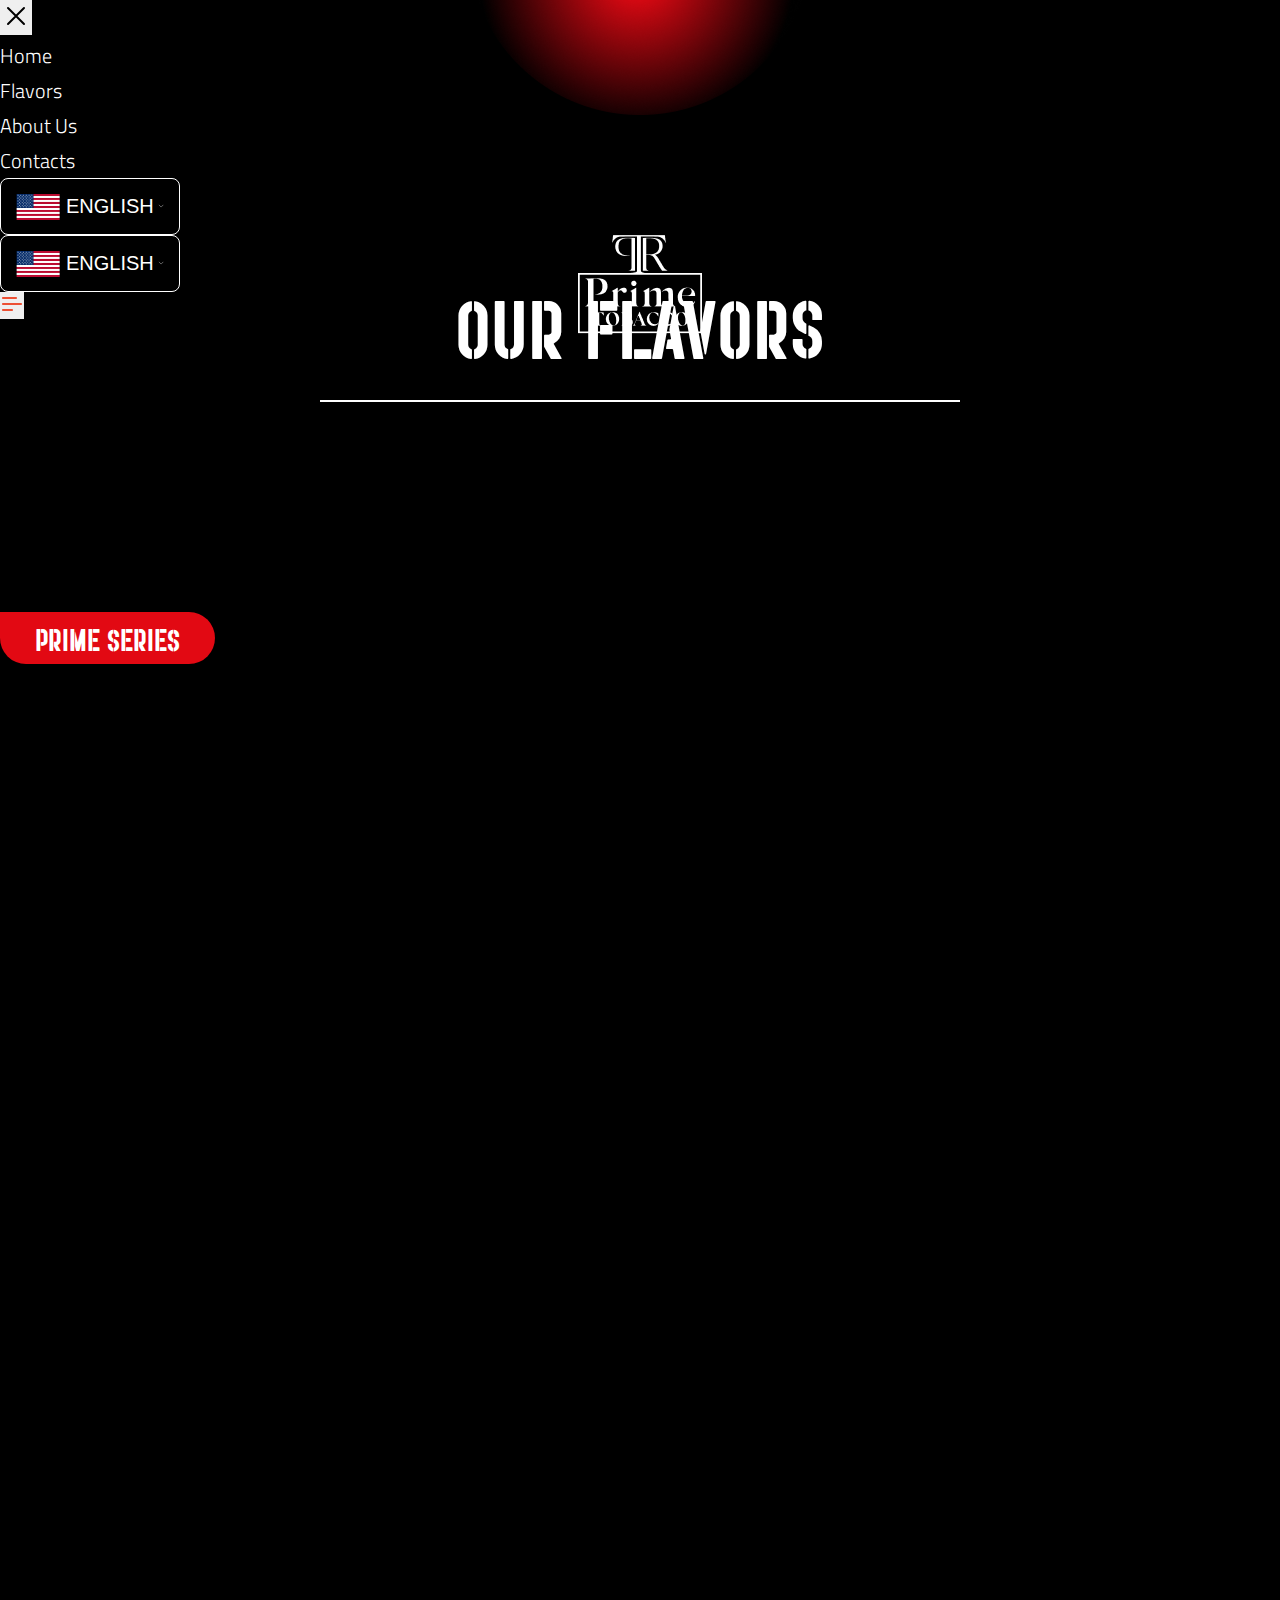
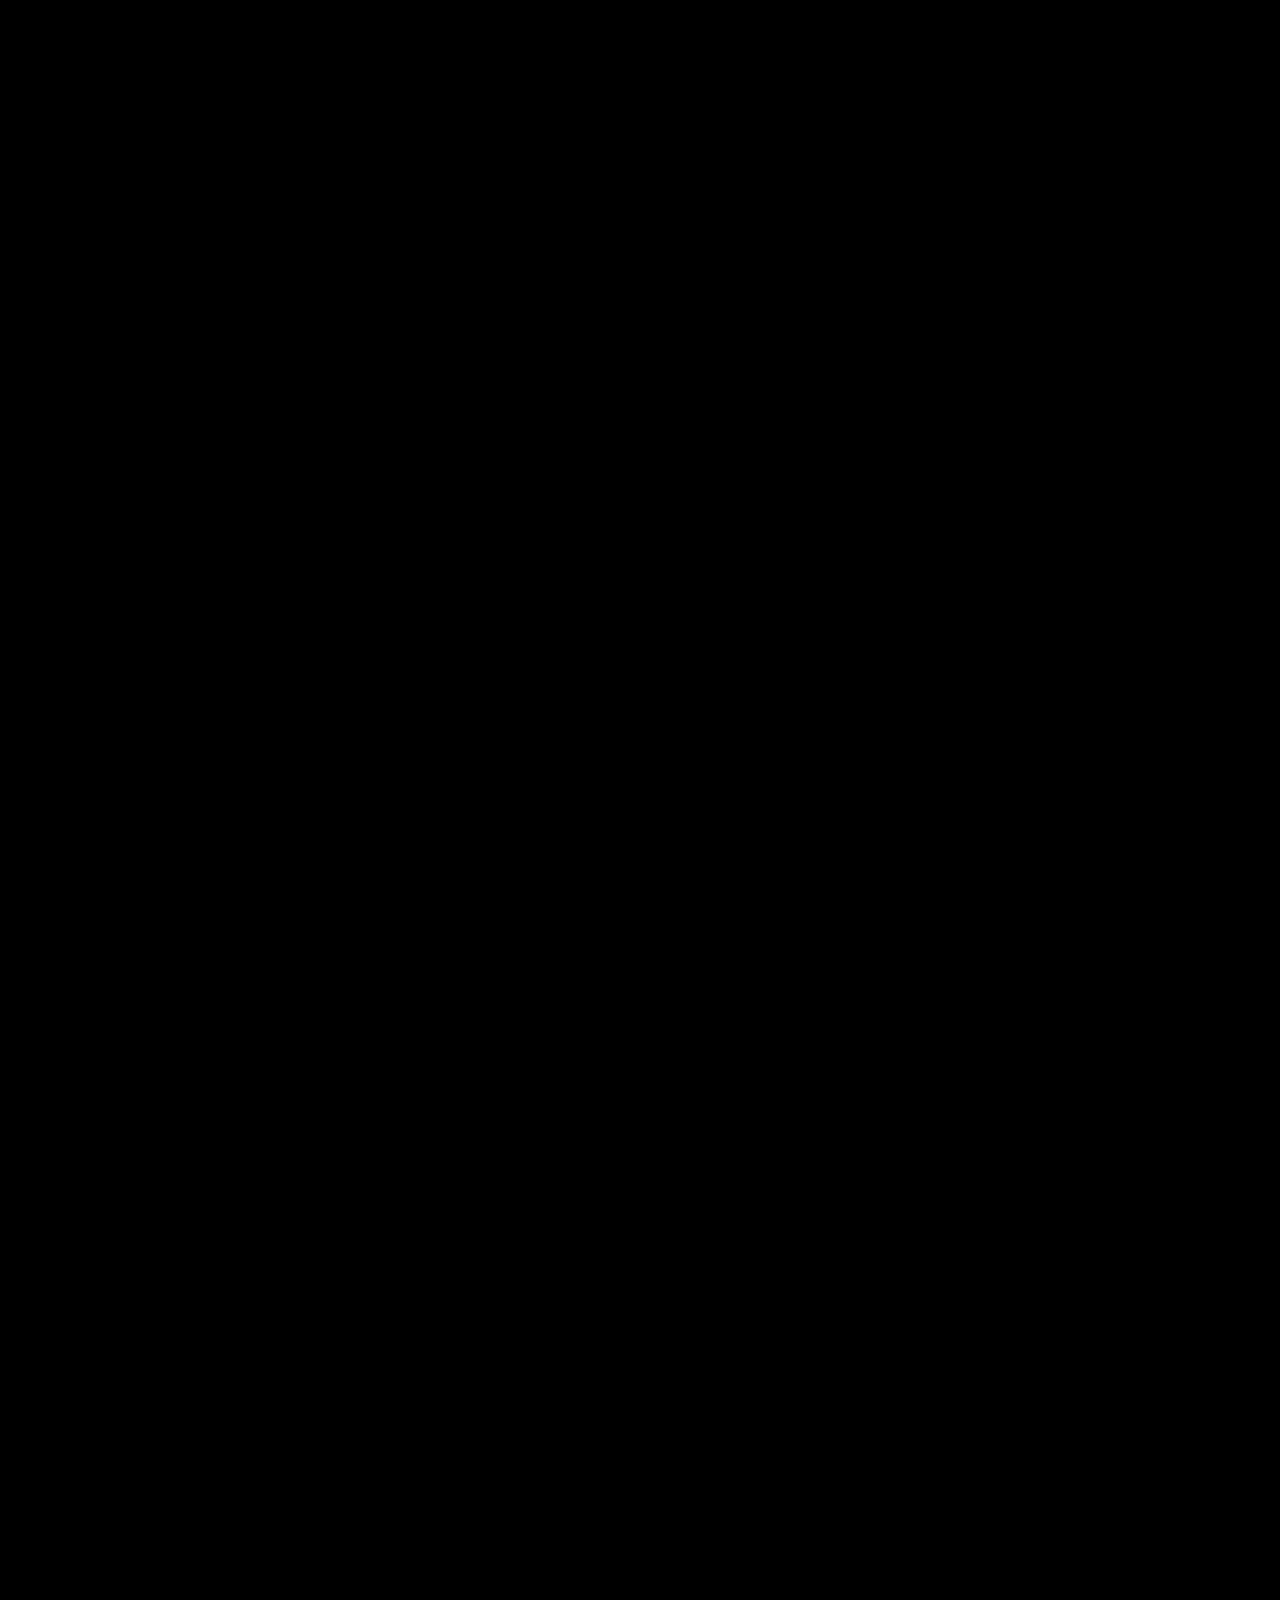
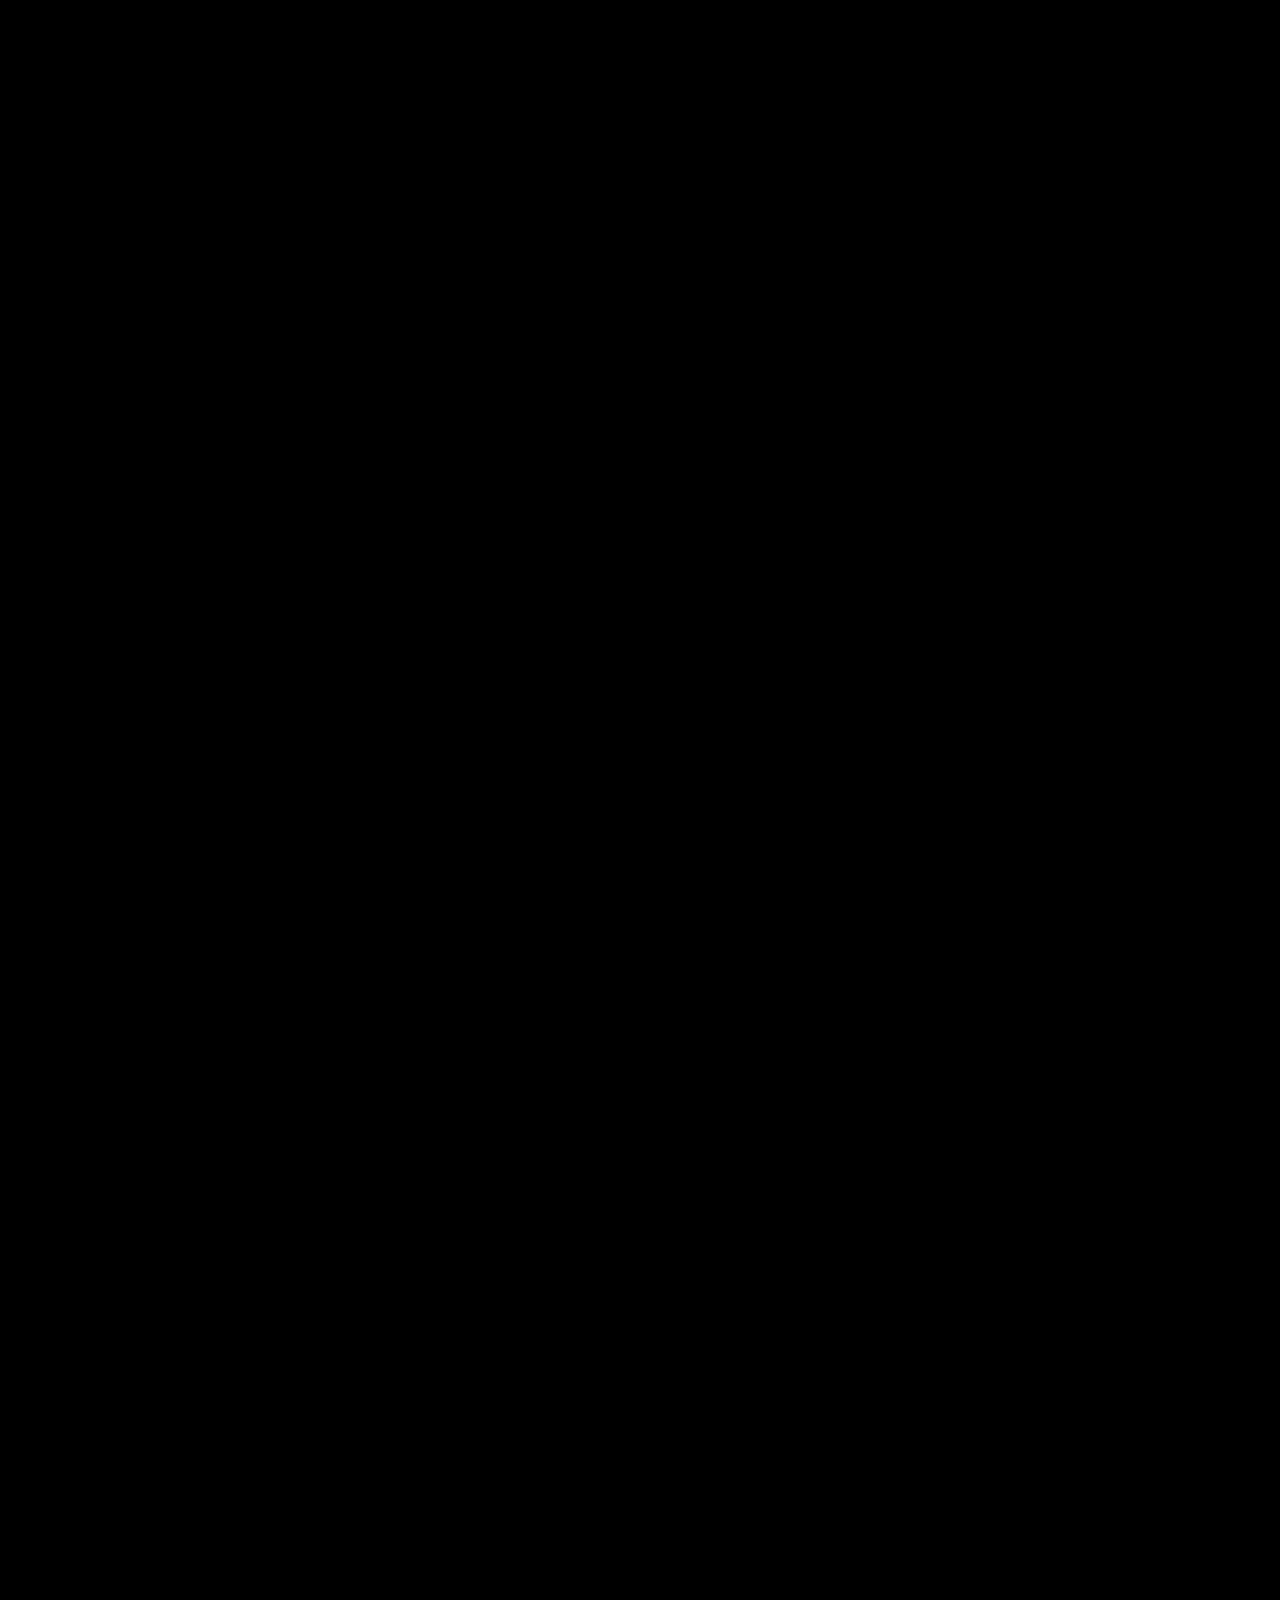
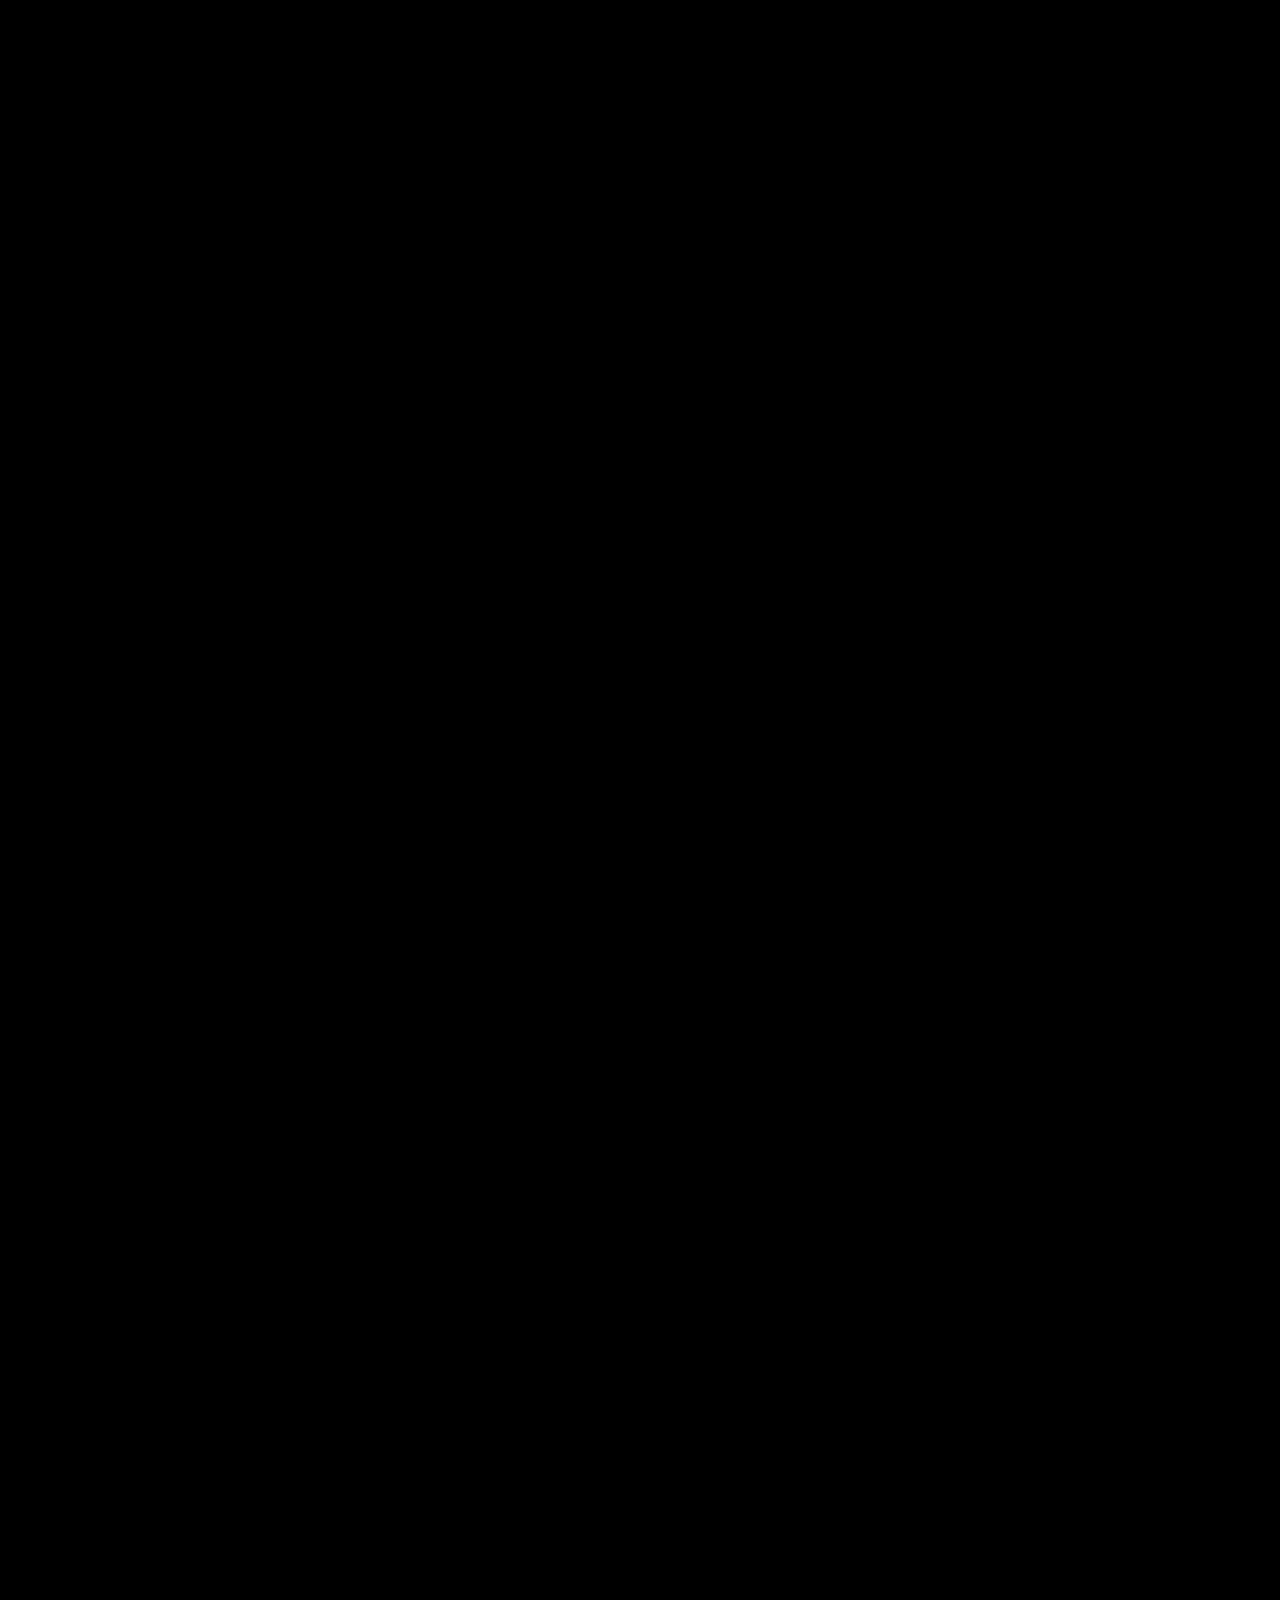
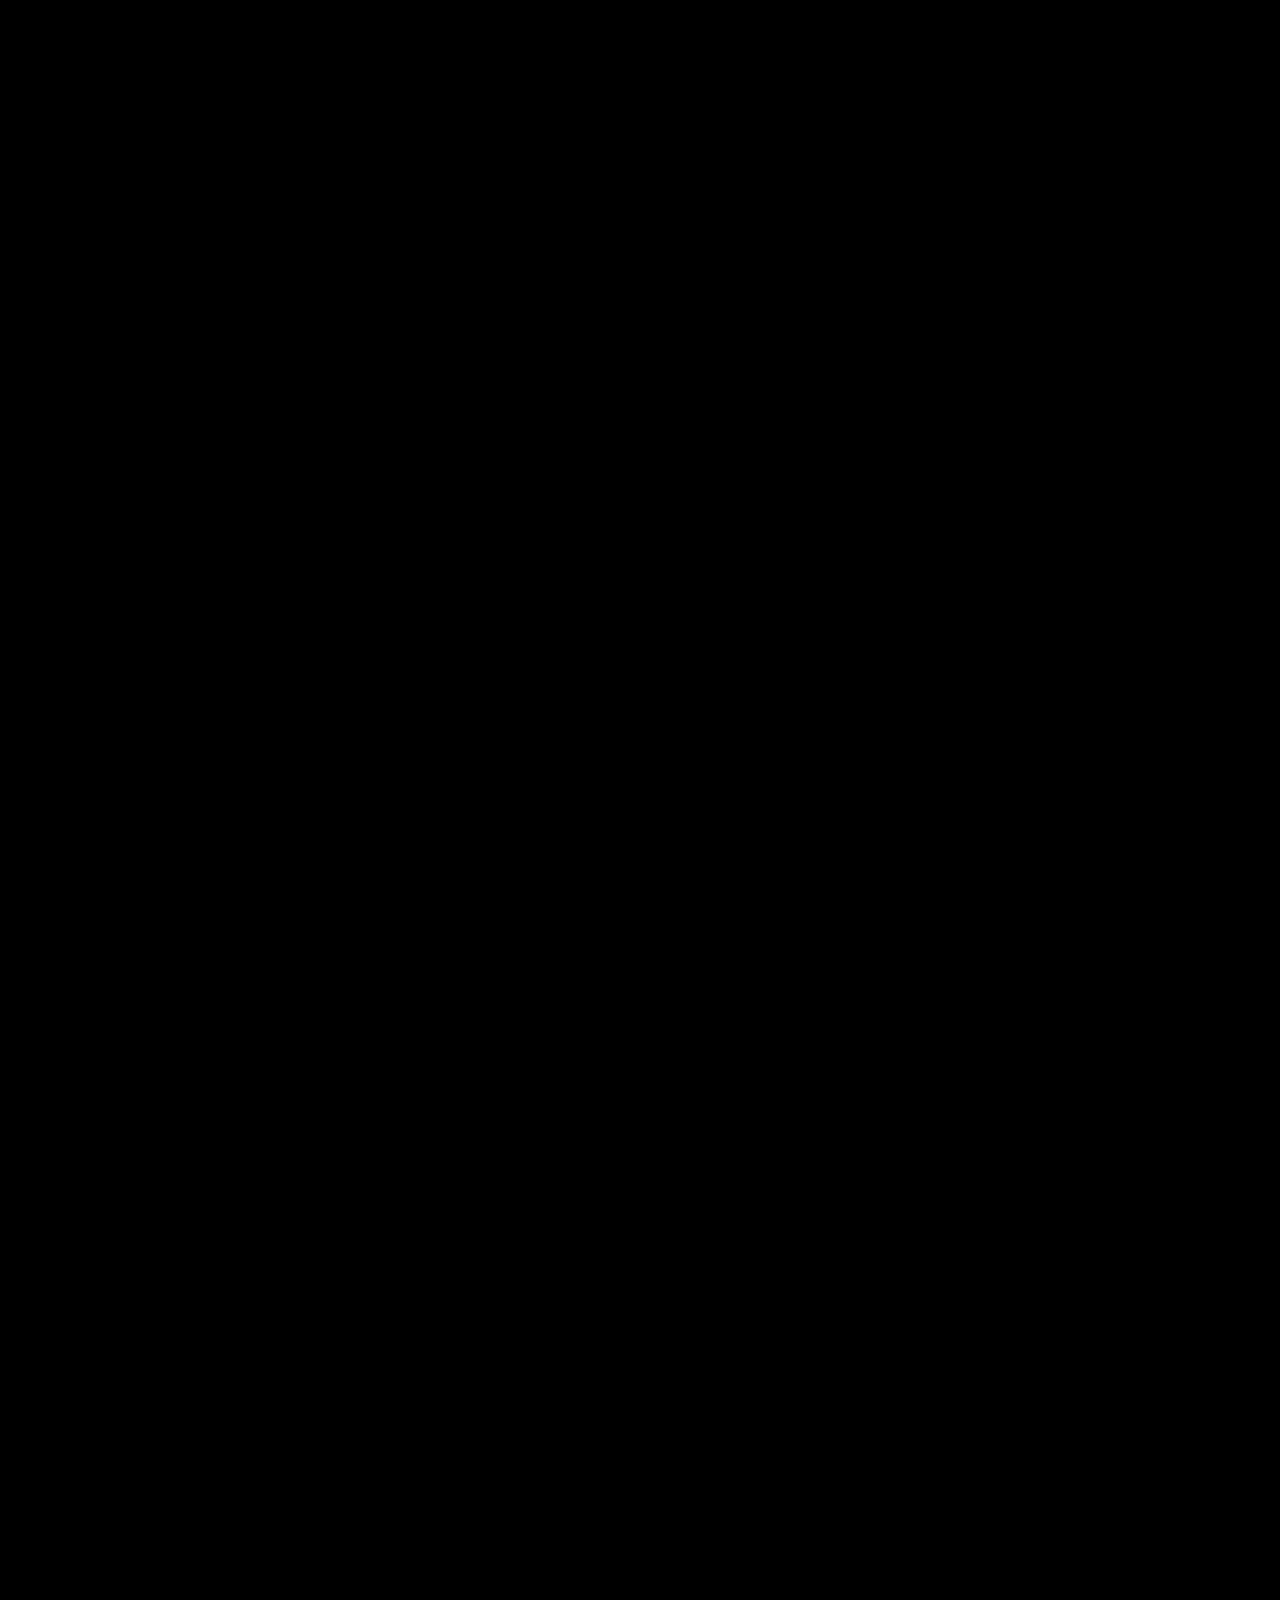
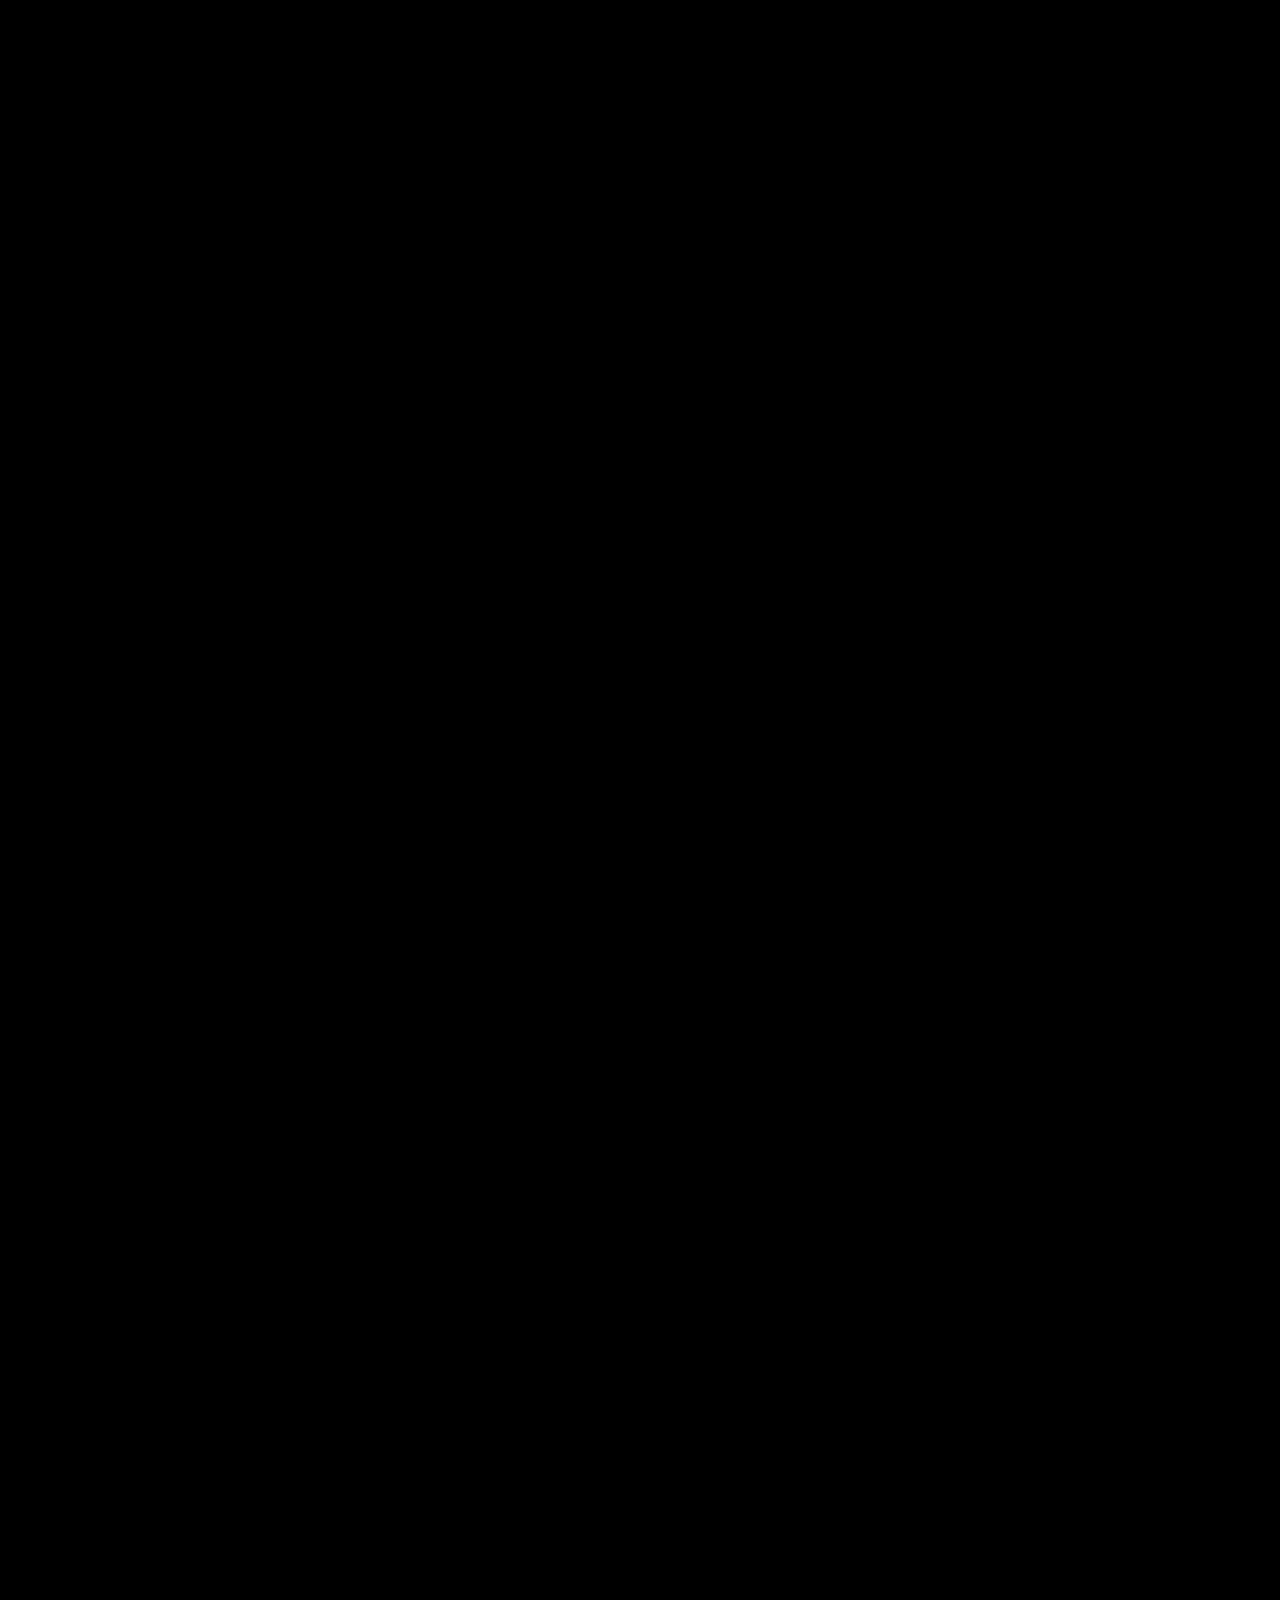
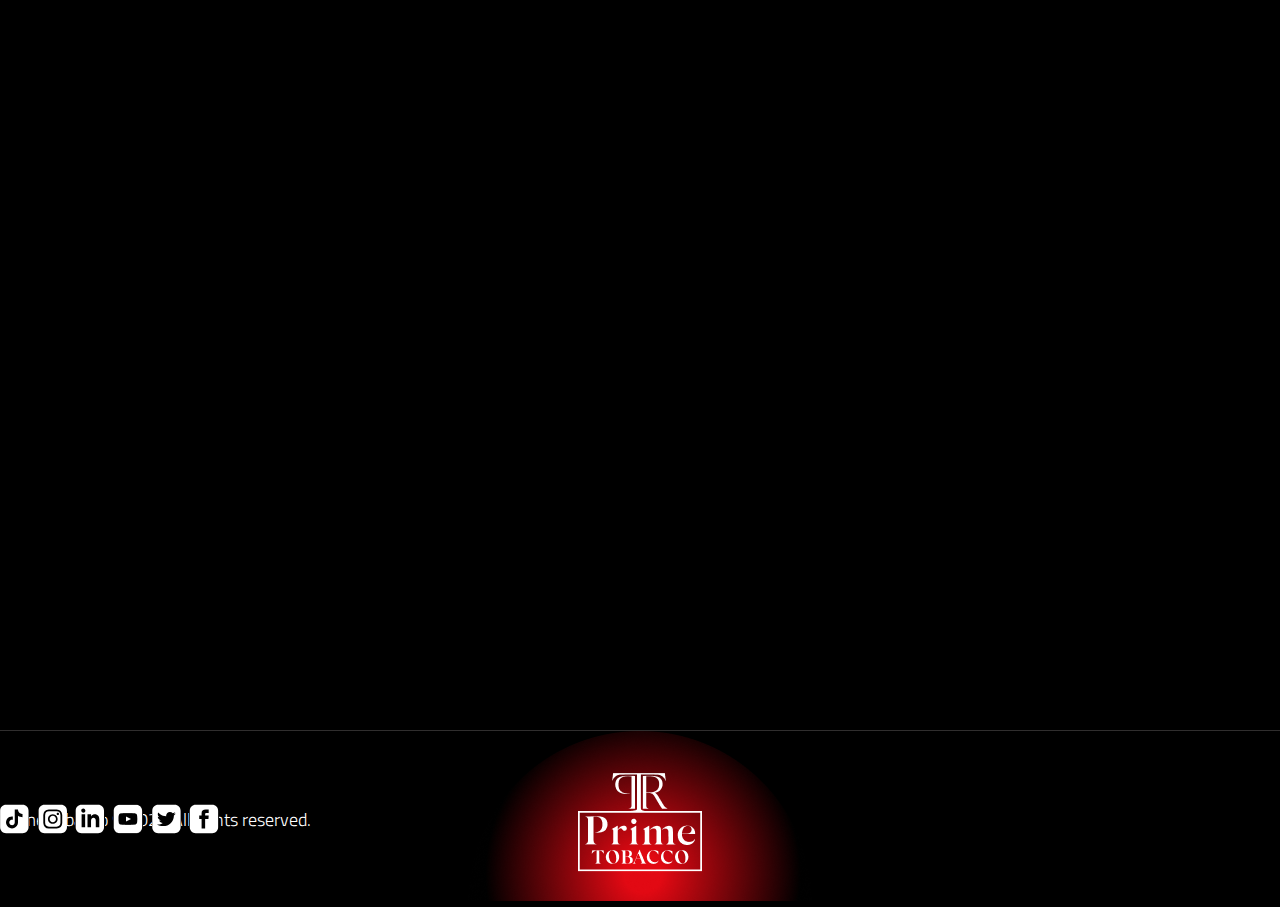
<file: flavors.html>
<!DOCTYPE html>
<html lang="en">

<head>
    <meta charset="UTF-8">
    <meta name="viewport" content="width=device-width, initial-scale=1.0">
    <title>Prime Tobacco</title>
    <!-- bootstrap link -->
    <link href="https://cdn.jsdelivr.net/npm/bootstrap@5.1.3/dist/css/bootstrap.min.css" rel="stylesheet"
        integrity="sha384-1BmE4kWBq78iYhFldvKuhfTAU6auU8tT94WrHftjDbrCEXSU1oBoqyl2QvZ6jIW3" crossorigin="anonymous" />
    <link rel="stylesheet" href="https://unpkg.com/aos@next/dist/aos.css" />

    <link rel="stylesheet" href="./style.css">

</head>

<body>
    <main>
        <nav class="navbar navbar-expand-xl bg-transparent container">

            <div class="offcanvas offcanvas-start" id="navbarOffcanvas" tabindex="-1"
                aria-labelledby="offcanvasNavbarLabel">
                <div class="offcanvas-header">
                    <button type="button" class="btn-close text-white" data-bs-dismiss="offcanvas" aria-label="Close">
                        <svg xmlns="http://www.w3.org/2000/svg" fill="none" viewBox="0 0 24 24" stroke-width="1.5"
                            width="32" stroke="currentColor" class="w-6 h-6">
                            <path stroke-linecap="round" stroke-linejoin="round" d="M6 18 18 6M6 6l12 12" />
                        </svg>

                    </button>

                </div>
                <div class="offcanvas-body">
                    <div class="navbar-nav justify-content-end  pe-3">
                        <ul class="navbar-nav mb-2 mb-lg-0 gap-4 text-uppercase align-items-center">
                            <li class="nav-item">
                                <a class="nav-link active" href="./index.html" target="_self" title="">Home</a>
                            </li>
                            <li class="nav-item">
                                <a class="nav-link" href="./flavors.html" target="_self" title="">
                                    Flavors
                                </a>
                            </li>
                            <li class="nav-item">
                                <a class="nav-link" href="./index.html#about" target="_self" title="">About Us</a>
                            </li>

                            <li class="nav-item">
                                <a class="nav-link" href="./index.html#contact" target="_self" title="">Contacts</a>
                            </li>
                            <li class="nav-item d-lg-none">
                                <div class="select-dropdown-wrapper">
                                    <div class="select-dropdown">
                                        <button href="#" role="button" data-value="" class="select-dropdown__button">
                                            <span class="select-dropdown__content">
                                                <img src="./assets/img/eng.png" alt="">
                                                <span>English</span>
                                            </span>
                                            <svg xmlns="http://www.w3.org/2000/svg" width="20" fill="none"
                                                viewBox="0 0 24 24" stroke-width="1.5" stroke="currentColor"
                                                class="w-6 h-6">
                                                <path stroke-linecap="round" stroke-linejoin="round"
                                                    d="m19.5 8.25-7.5 7.5-7.5-7.5" />
                                            </svg>
                                        </button>
                                        <ul class="select-dropdown__list">
                                            <li data-value="1" class="select-dropdown__list-item">
                                                <a href="./index.html" class="d-flex align-items-center ">
                                                    <img src="./assets/img/eng.png" alt="">
                                                    <span>English</span>
                                                </a>
                                            </li>
                                            <li data-value="2" class="select-dropdown__list-item">
                                                <a href="./ar/flavors.html" class="d-flex align-items-center ">
                                                    <img src="./assets/img/ar.webp" alt="">
                                                    <span>عربي</span>
                                                </a>
                                            </li>
                                        </ul>
                                    </div>
                                </div>
                            </li>
                        </ul>
                    </div>
                </div>
            </div>


            <a class="navbar-brand logo d-flex align-items-center gap-2" href="./index.html">
                <img src="./assets/img/logo.png" alt="">
            </a>
            <div class="navbar-brand-bg-shape">
                <img src="./assets/img/Vector.png" alt="">
            </div>

            <div class="dropdown-lg">
                <div class="select-dropdown-wrapper">
                    <div class="select-dropdown">
                        <button href="#" role="button" data-value="" class="select-dropdown__button">
                            <span class="select-dropdown__content">
                                <img src="./assets/img/eng.png" alt="">
                                <span>English</span>
                            </span>
                            <svg xmlns="http://www.w3.org/2000/svg" width="20" fill="none" viewBox="0 0 24 24"
                                stroke-width="1.5" stroke="currentColor" class="w-6 h-6">
                                <path stroke-linecap="round" stroke-linejoin="round" d="m19.5 8.25-7.5 7.5-7.5-7.5" />
                            </svg>
                        </button>
                        <ul class="select-dropdown__list">
                            <li data-value="1" class="select-dropdown__list-item">
                                <a href="./flavors.html" class="d-flex align-items-center ">
                                    <img src="./assets/img/eng.png" alt="">
                                    <span>English</span>
                                </a>
                            </li>
                            <li data-value="2" class="select-dropdown__list-item">
                                <a href="./ar/flavors.html" class="d-flex align-items-center ">
                                    <img src="./assets/img/ar.webp" alt="">
                                    <span>عربي</span>
                                </a>
                            </li>
                        </ul>
                    </div>
                </div>

            </div>


            <button class="navbar-toggler bg-transparent text-black px-3 py-2" type="button" data-bs-toggle="offcanvas"
                data-bs-target="#navbarOffcanvas" aria-controls="navbarOffcanvas" aria-expanded="false"
                aria-label="Toggle navigation">
                <svg width="24" height="24" viewBox="0 0 24 24" fill="none" xmlns="http://www.w3.org/2000/svg">
                    <path
                        d="M16 7H3C2.448 7 2 6.552 2 6C2 5.448 2.448 5 3 5H16C16.552 5 17 5.448 17 6C17 6.552 16.552 7 16 7ZM22 12C22 11.448 21.552 11 21 11H3C2.448 11 2 11.448 2 12C2 12.552 2.448 13 3 13H21C21.552 13 22 12.552 22 12ZM13 18C13 17.448 12.552 17 12 17H3C2.448 17 2 17.448 2 18C2 18.552 2.448 19 3 19H12C12.552 19 13 18.552 13 18Z"
                        fill="#ED5034" />
                </svg>


            </button>


        </nav>
        <div class="sub-page-header">
            <h1>
                OUR FLAVORS
            </h1>
        </div>

        <div id="app">
            <!-- Dynamic sections will be added here -->
        </div>
        <footer class="footer ">
            <div class="container">
                <div class="row justify-content-between">
                    <div class="col-md-4">
                        <p class="copyright">Prime Tobacco © 2024 All rights reserved.</p>
                    </div>
                    <div class="col-md-3">
                        <div class="footer-logo">
                            <img src="./assets/img/logo.png" alt="" class="logo-f">
                            <div class="shape">
                                <img src="./assets/img/Vector (1).png" alt="">
                            </div>
                        </div>
                    </div>
                    <div class="col-md-3">
                        <div class="footer-social">
                            <ul>
                                <li>
                                    <img src="./assets/img/tiktok.svg" alt="">
                                </li>
                                <li>
                                    <img src="./assets/img/instagram.svg" alt="">
                                </li>
                                <li>
                                    <img src="./assets/img/linkedin.svg" alt="">
                                </li>
                                <li>
                                    <img src="./assets/img/youtube.png" alt="">
                                </li>
                                <li>
                                    <img src="./assets/img/twiter.svg" alt="">
                                </li>
                                <li>
                                    <img src="./assets/img/facebook.svg" alt="">
                                </li>
                            </ul>
                        </div>
                    </div>
                </div>
            </div>
        </footer>
        <button id="scrollToTop">
            <svg width="30" height="37" viewBox="0 0 30 37" fill="none" xmlns="http://www.w3.org/2000/svg">
                <path
                    d="M12.19 10.2201C9.70998 12.6601 7.51009 14.9402 5.17009 17.0602C4.51009 17.6502 3.4601 18.0302 2.5601 18.0802C1.4701 18.1402 0.679989 17.3402 0.319989 16.2702C-0.0700108 15.1002 0.230018 14.0901 1.10002 13.2301C4.99002 9.33014 8.88006 5.42018 12.7701 1.52018C12.8601 1.43018 12.9401 1.34018 13.0401 1.27018C14.2701 0.230175 15.8 0.190224 16.94 1.32022C20.98 5.31022 24.99 9.32026 28.98 13.3603C30.18 14.5703 30.0901 16.3501 28.9201 17.4401C27.7501 18.5301 26.22 18.4701 24.96 17.2401C22.93 15.2501 20.9401 13.2301 18.9301 11.2301C18.6401 10.9401 18.3401 10.6801 17.7901 10.1601C17.7901 10.8701 17.7901 11.2901 17.7901 11.7101C17.7901 18.8701 17.7901 26.0201 17.7901 33.1801C17.7901 33.6301 17.8 34.0902 17.75 34.5302C17.58 35.9502 16.38 37.0102 14.98 37.0002C13.57 37.0002 12.38 35.9402 12.24 34.5102C12.17 33.8202 12.2 33.1101 12.2 32.4101C12.2 25.5401 12.2 18.6702 12.2 11.8102C12.19 11.3702 12.19 10.9301 12.19 10.2201Z"
                    fill="white" />
            </svg>

        </button>
    </main>

    <script src="https://code.jquery.com/jquery-3.6.0.min.js"></script>
    <script src="https://cdn.jsdelivr.net/npm/bootstrap@5.1.3/dist/js/bootstrap.bundle.min.js"
        integrity="sha384-ka7Sk0Gln4gmtz2MlQnikT1wXgYsOg+OMhuP+IlRH9sENBO0LRn5q+8nbTov4+1p" crossorigin="anonymous">
    </script>
    <script src="https://unpkg.com/aos@next/dist/aos.js"></script>

    <script>
        AOS.init({
            duration: 700,
            offset: 200,
        });
        $(".select-dropdown__button").on("click", function () {
            $(".select-dropdown__list").toggleClass("active");
        });
        $(".select-dropdown__list-item").on("click", function () {
            var itemValue = $(this).data("value");
            var itemText = $(this).text();
            var itemImageSrc = $(this).find('img').attr('src');

            $(".select-dropdown__button .select-dropdown__content").html(
                `<img src="${itemImageSrc}" alt=""><span>${itemText}</span>`);
            $(".select-dropdown__button").attr("data-value", itemValue);
            $(".select-dropdown__list").toggleClass("active");
        });

        document.addEventListener("DOMContentLoaded", function () {


            document.getElementById("scrollToTop").addEventListener('click', (() => {
                window.scrollTo({
                    top: 0,
                    behavior: 'smooth' // Smooth scrolling behavior
                });
            }))
            // Show the button when user scrolls down
            window.onscroll = function () {
                scrollFunction()
            };

            function scrollFunction() {
                if (document.body.scrollTop > 20 || document.documentElement.scrollTop > 20) {
                    document.getElementById("scrollToTop").style.display = "block";
                } else {
                    document.getElementById("scrollToTop").style.display = "none";
                }
            }


        });

        document.addEventListener('DOMContentLoaded', async function () {
            const products = await fetchProducts();
            const categories = groupProductsByCategory(products);
            const app = document.getElementById('app');

            // Loop through each category and create the corresponding section
            for (const category in categories) {
                const section = createCategorySection(category, categories[category]);
                app.appendChild(section);
            }
        });

        async function fetchProducts() {
            const response = await fetch('./data.json');
            const data = await response.json();
            return data;
        }

        function groupProductsByCategory(products) {
            const categories = {};
            products.forEach(product => {
                if (!categories[product.category]) {
                    categories[product.category] = [];
                }
                categories[product.category].push(product);
            });
            return categories;
        }

        function createCategorySection(category, products) {
            const section = document.createElement('section');
            section.classList.add('serises-section', 'section');

            const container = document.createElement('div');
            container.classList.add('container');

            const title = document.createElement('div');
            title.classList.add('serises-section-title');

            const titleShape = document.createElement('div');
            titleShape.classList.add('serises-section-title-shape');
            titleShape.setAttribute('data-aos', 'zoom-in');
            titleShape.textContent = category;

            title.appendChild(titleShape);
            container.appendChild(title);

            const row = document.createElement('div');
            row.classList.add(`${category.replace(/\s+/g, '-')}-row`);
            row.classList.add('row');

            let currentIndex = 0;

            products.slice(0, 8).forEach(product => {
                const animationDirection = currentIndex % 2 === 0 ? 'fade-right' : 'fade-left';
                currentIndex++;

                const productCard = document.createElement('div');
                productCard.classList.add('col-md-3');
                productCard.setAttribute('data-aos', animationDirection);

                productCard.innerHTML = `
            <div class="serises-box ${product.product_variant.toLowerCase().replace(" ", "-")}">
                <div class="shape">
                    <svg width="285" height="286" viewBox="0 0 285 286" fill="none" xmlns="http://www.w3.org/2000/svg">
                        <path d="M285 285.369H142.5C63.8 285.369 0 221.569 0 142.869C0 64.1691 63.8 0.369141 142.5 0.369141C221.2 0.369141 285 64.1691 285 142.869V285.369Z" fill="#1D1D1D" />
                    </svg>
                </div>
                <img src="./assets/img/${product.product_img}" alt="" class="w-100 main-img">
                <img src="./assets/img/${product.hover_img}" alt="" class="w-100 hover-img">
                <span>${product.product_title}</span>
            </div>
        `;

                row.appendChild(productCard);
            });

            container.appendChild(row);

            if (products.length > 8) {
                const viewMoreBtn = createViewMoreButton(category, products);
                container.appendChild(viewMoreBtn);
            }

            section.appendChild(container);

            return section;
        }





        function createViewMoreButton(category, products) {
            const viewMoreBtn = document.createElement('button');
            viewMoreBtn.setAttribute('data-aos', 'zoom-in-up');
            viewMoreBtn.textContent = 'View More';

            viewMoreBtn.addEventListener('click', function () {
                const row = document.querySelector(`.${category.replace(/\s+/g, '-')}-row`);

                console.log(row);
                const startIndex = row.children.length - 1; // Exclude the "View More" button
                const endIndex = Math.min(startIndex + 8, products.length);

                for (let i = startIndex; i < endIndex; i++) {
                    const product = products[i];
                    const animationDirection = i % 2 === 0 ? 'fade-right' : 'fade-left';

                    const productCard = document.createElement('div');
                    productCard.classList.add('col-md-3');
                    productCard.setAttribute('data-aos', animationDirection);

                    productCard.innerHTML = `
                <div class="serises-box ${product.product_variant.toLowerCase().replace(" ", "-")}">
                    <div class="shape">
                        <svg width="285" height="286" viewBox="0 0 285 286" fill="none" xmlns="http://www.w3.org/2000/svg">
                            <path d="M285 285.369H142.5C63.8 285.369 0 221.569 0 142.869C0 64.1691 63.8 0.369141 142.5 0.369141C221.2 0.369141 285 64.1691 285 142.869V285.369Z" fill="#1D1D1D" />
                        </svg>
                    </div>
                    <img src="./assets/img/${product.product_img}" alt="" class="w-100 main-img">
                    <img src="./assets/img/${product.hover_img}" alt="" class="w-100 hover-img">
                    <span>${product.product_title}</span>
                </div>
            `;

                    row.appendChild(productCard, viewMoreBtn);
                }

                // Hide the "View More" button if all products have been displayed
                if (endIndex === products.length) {
                    viewMoreBtn.style.display = 'none';
                }
            });

            return viewMoreBtn;
        }
    </script>
</body>

</html>
</file>
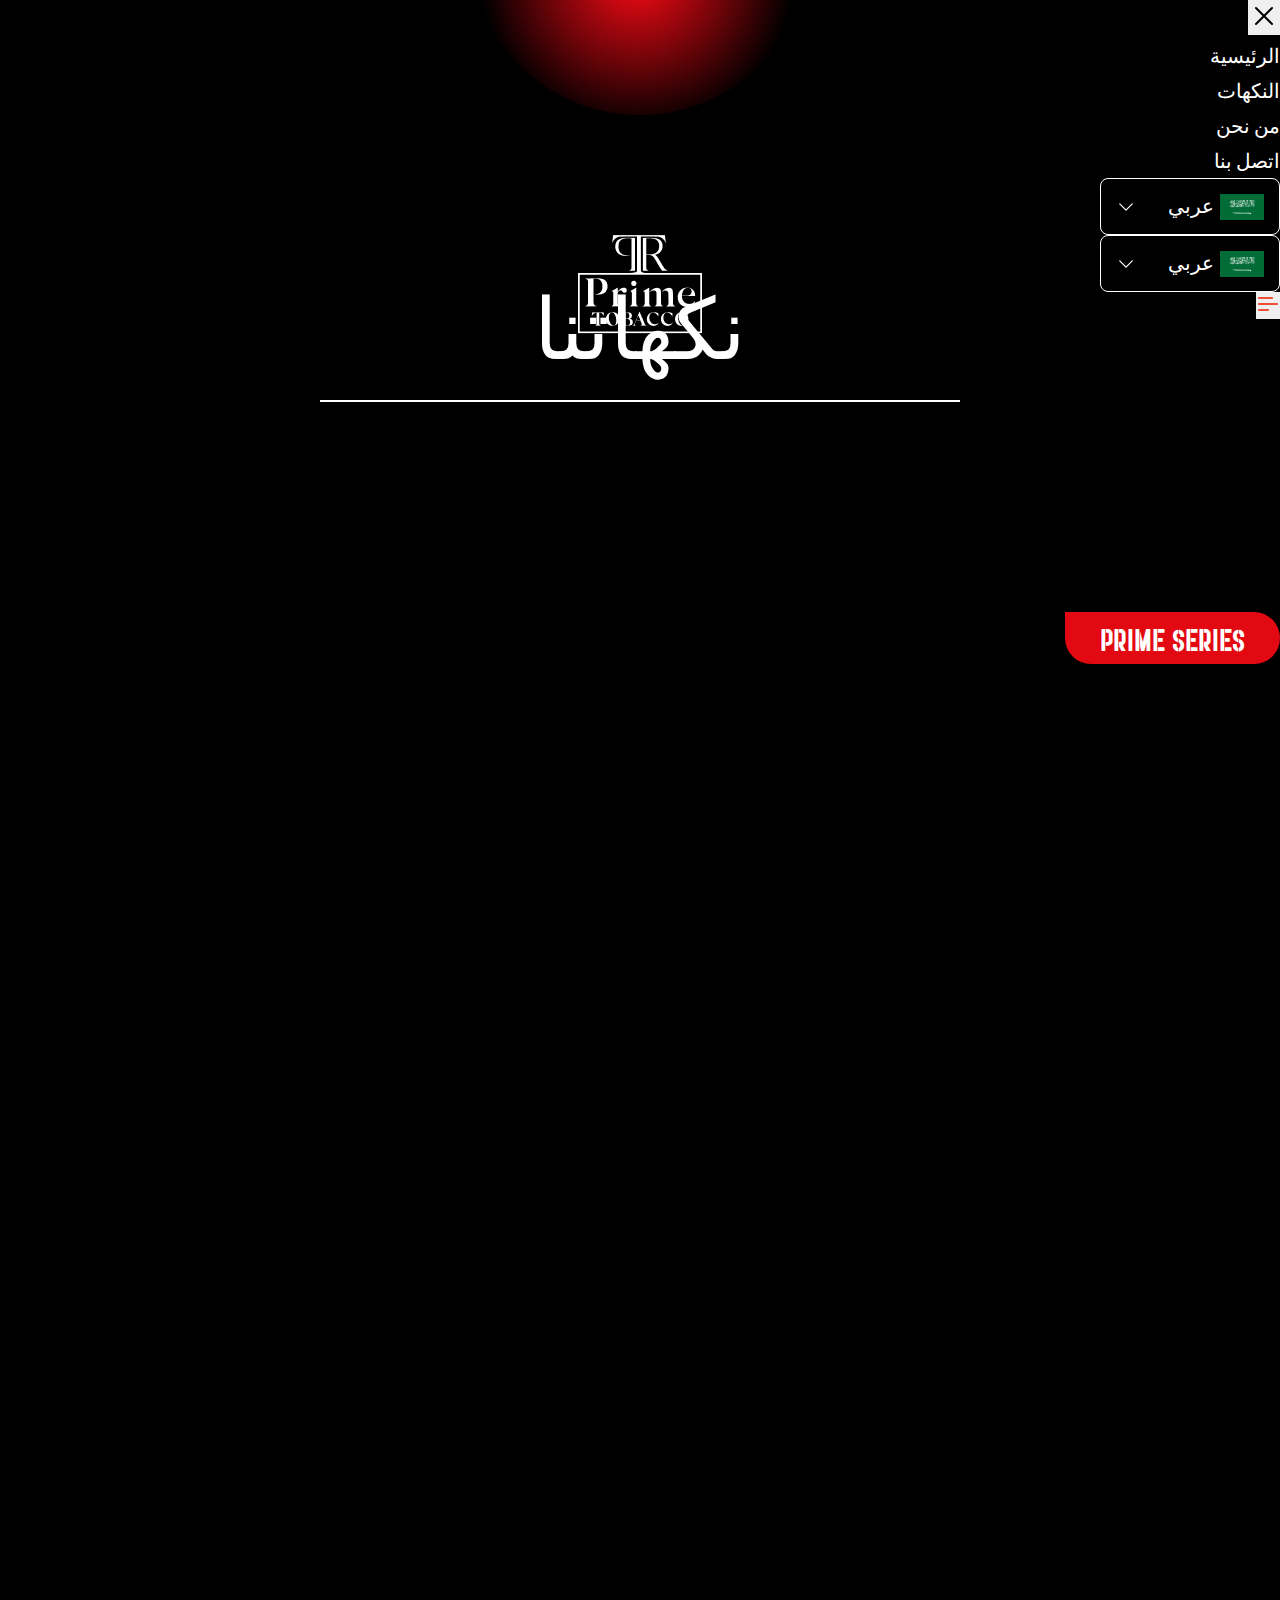
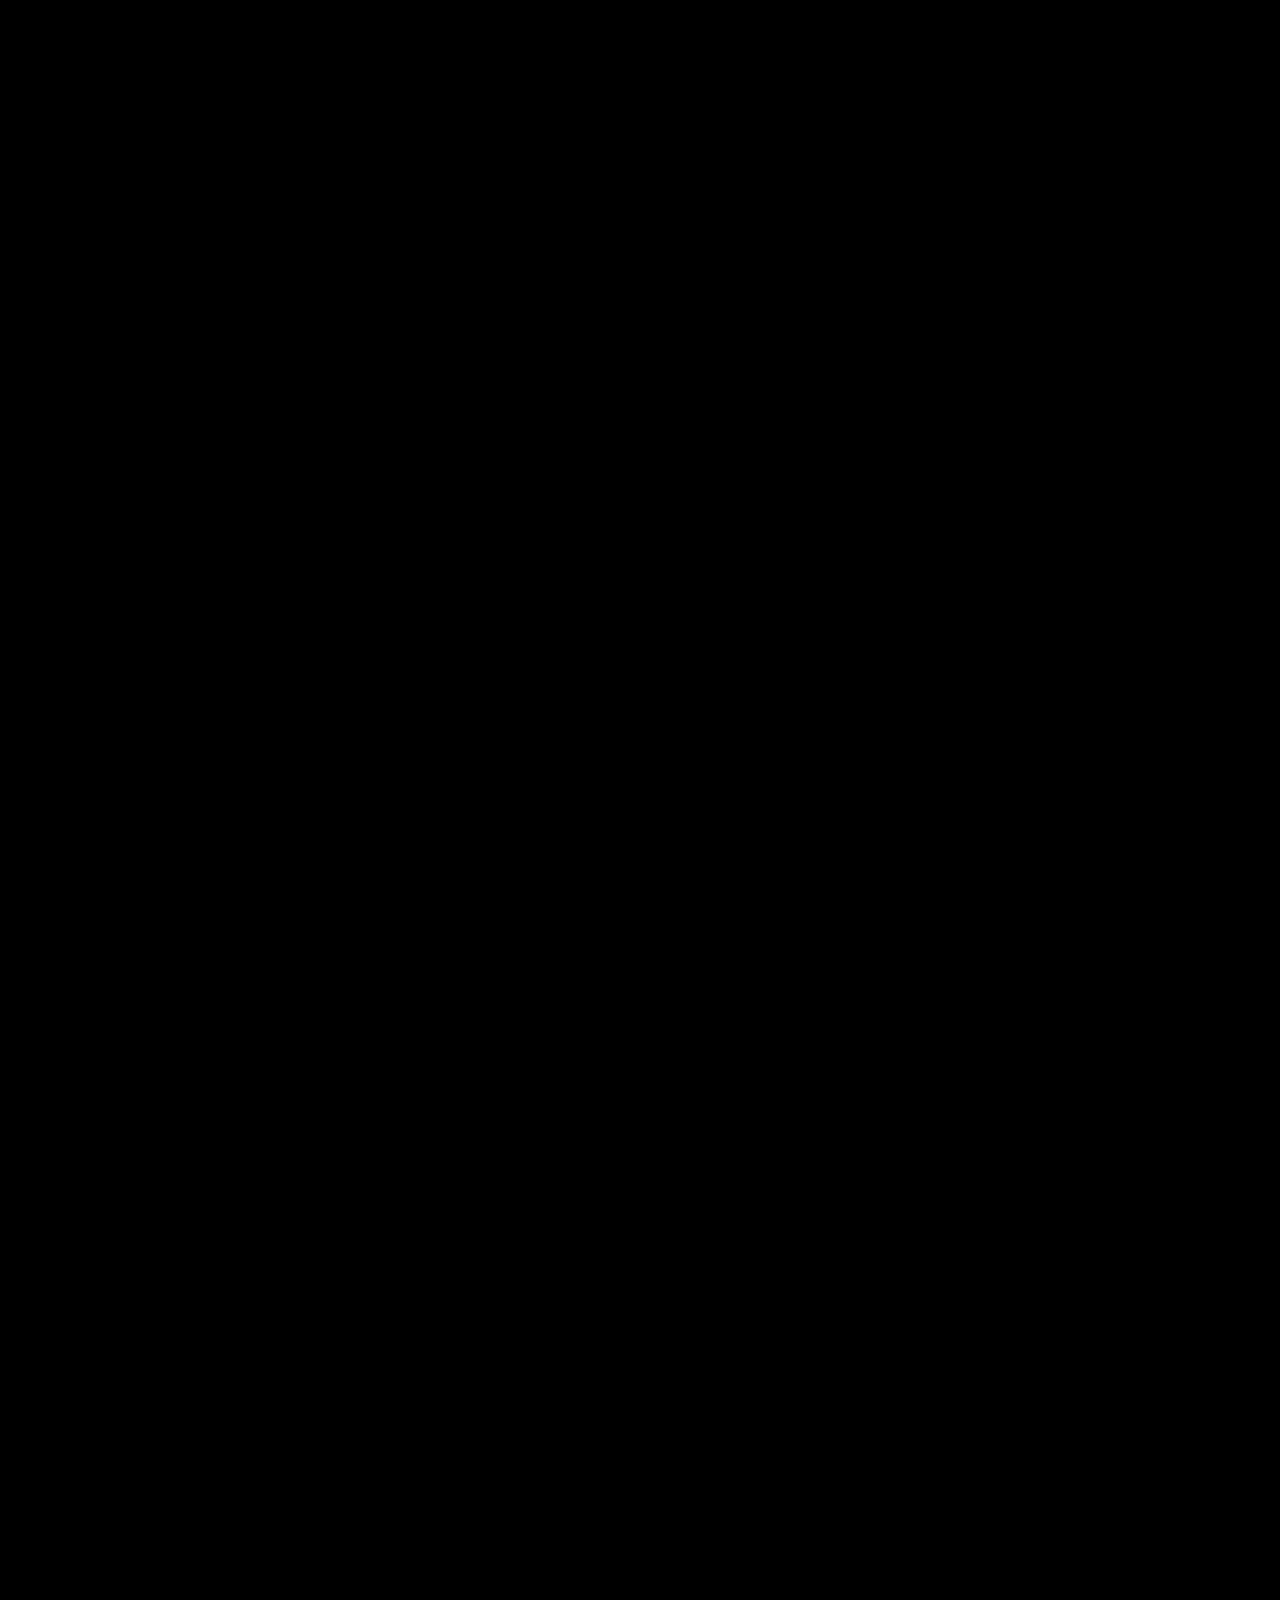
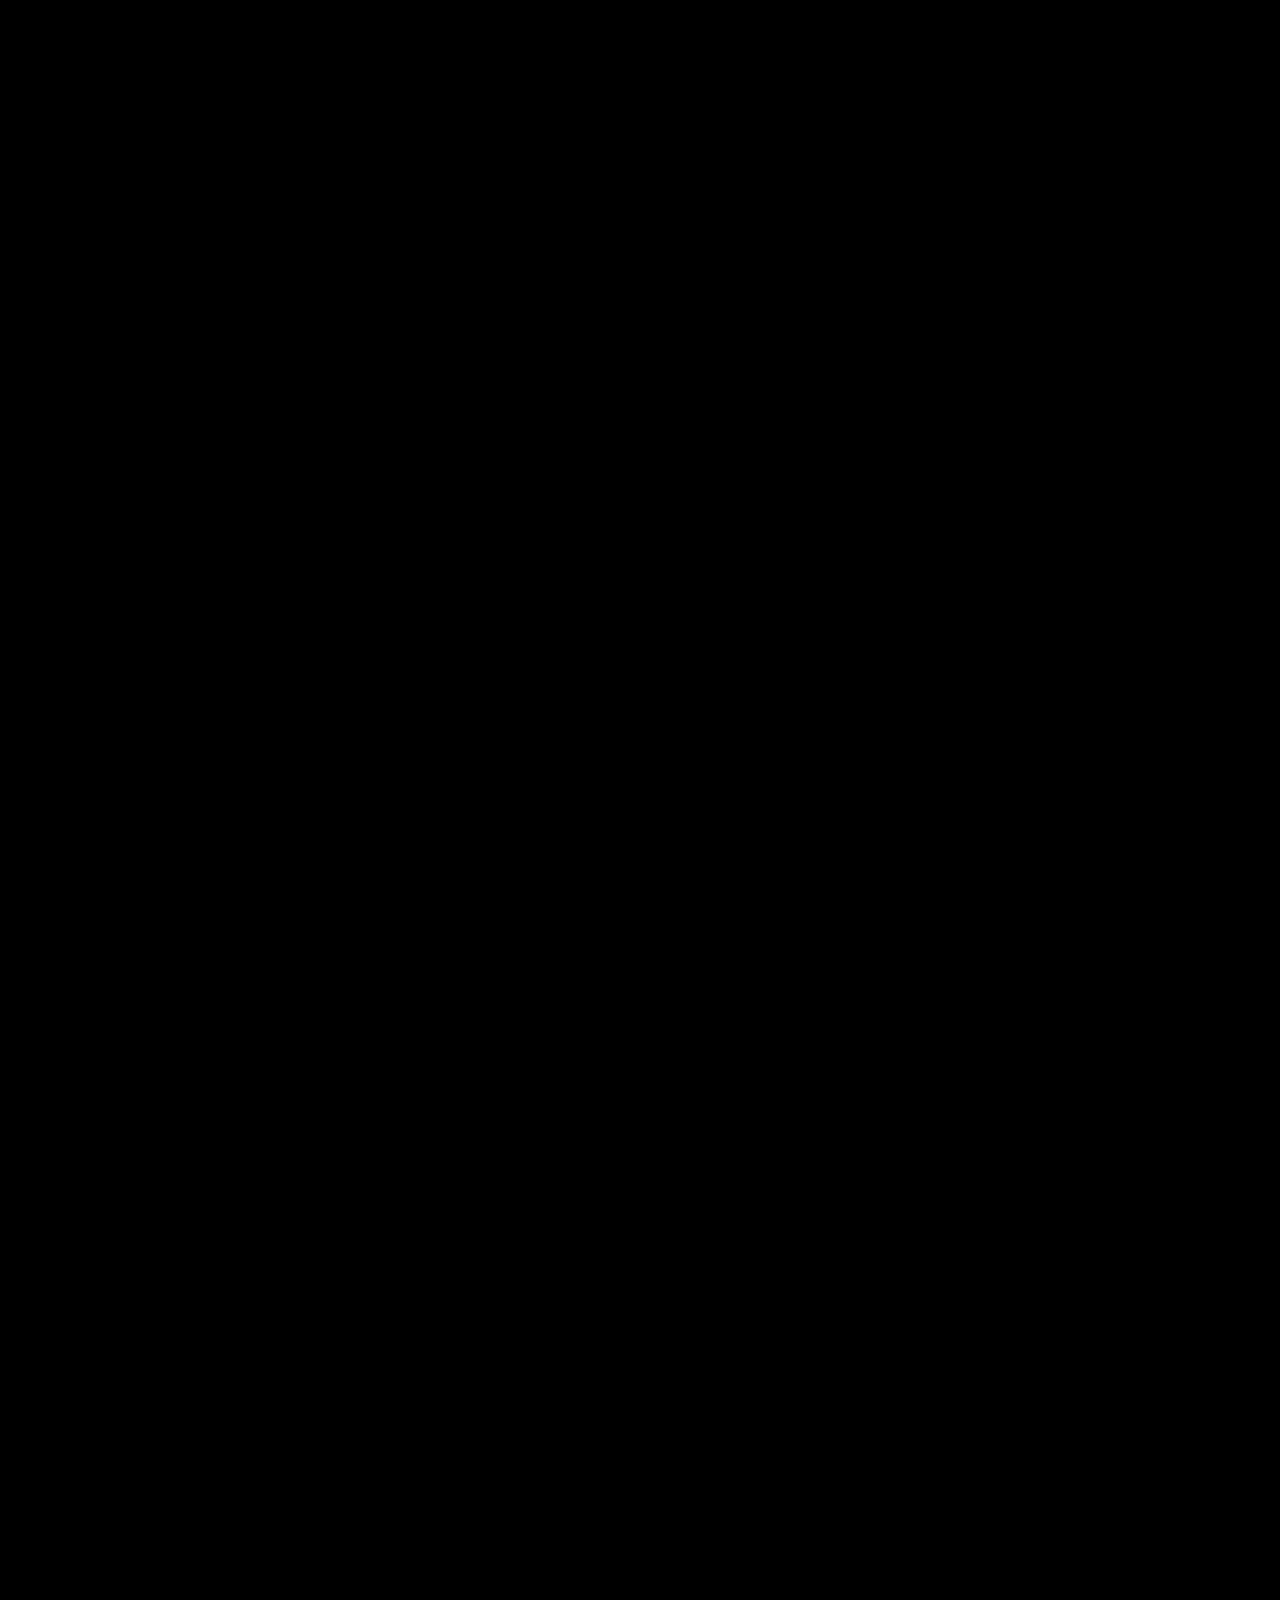
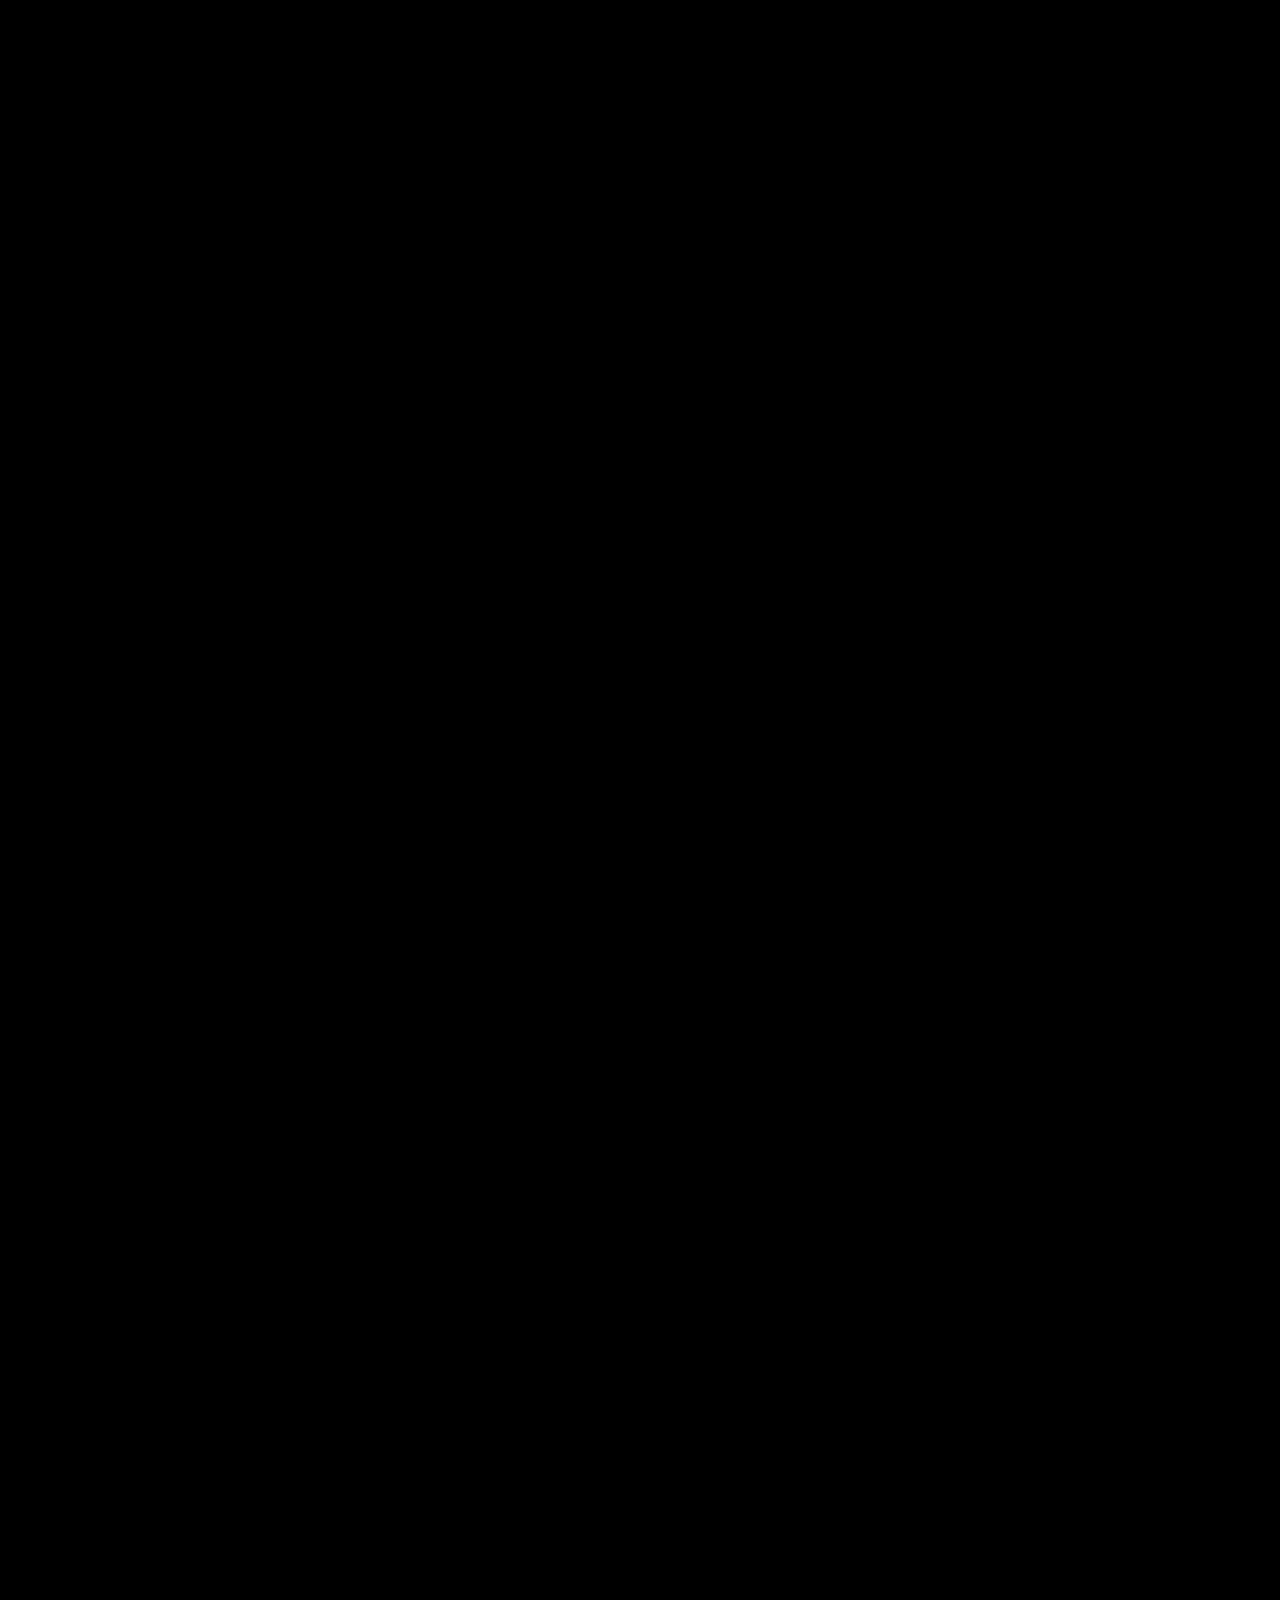
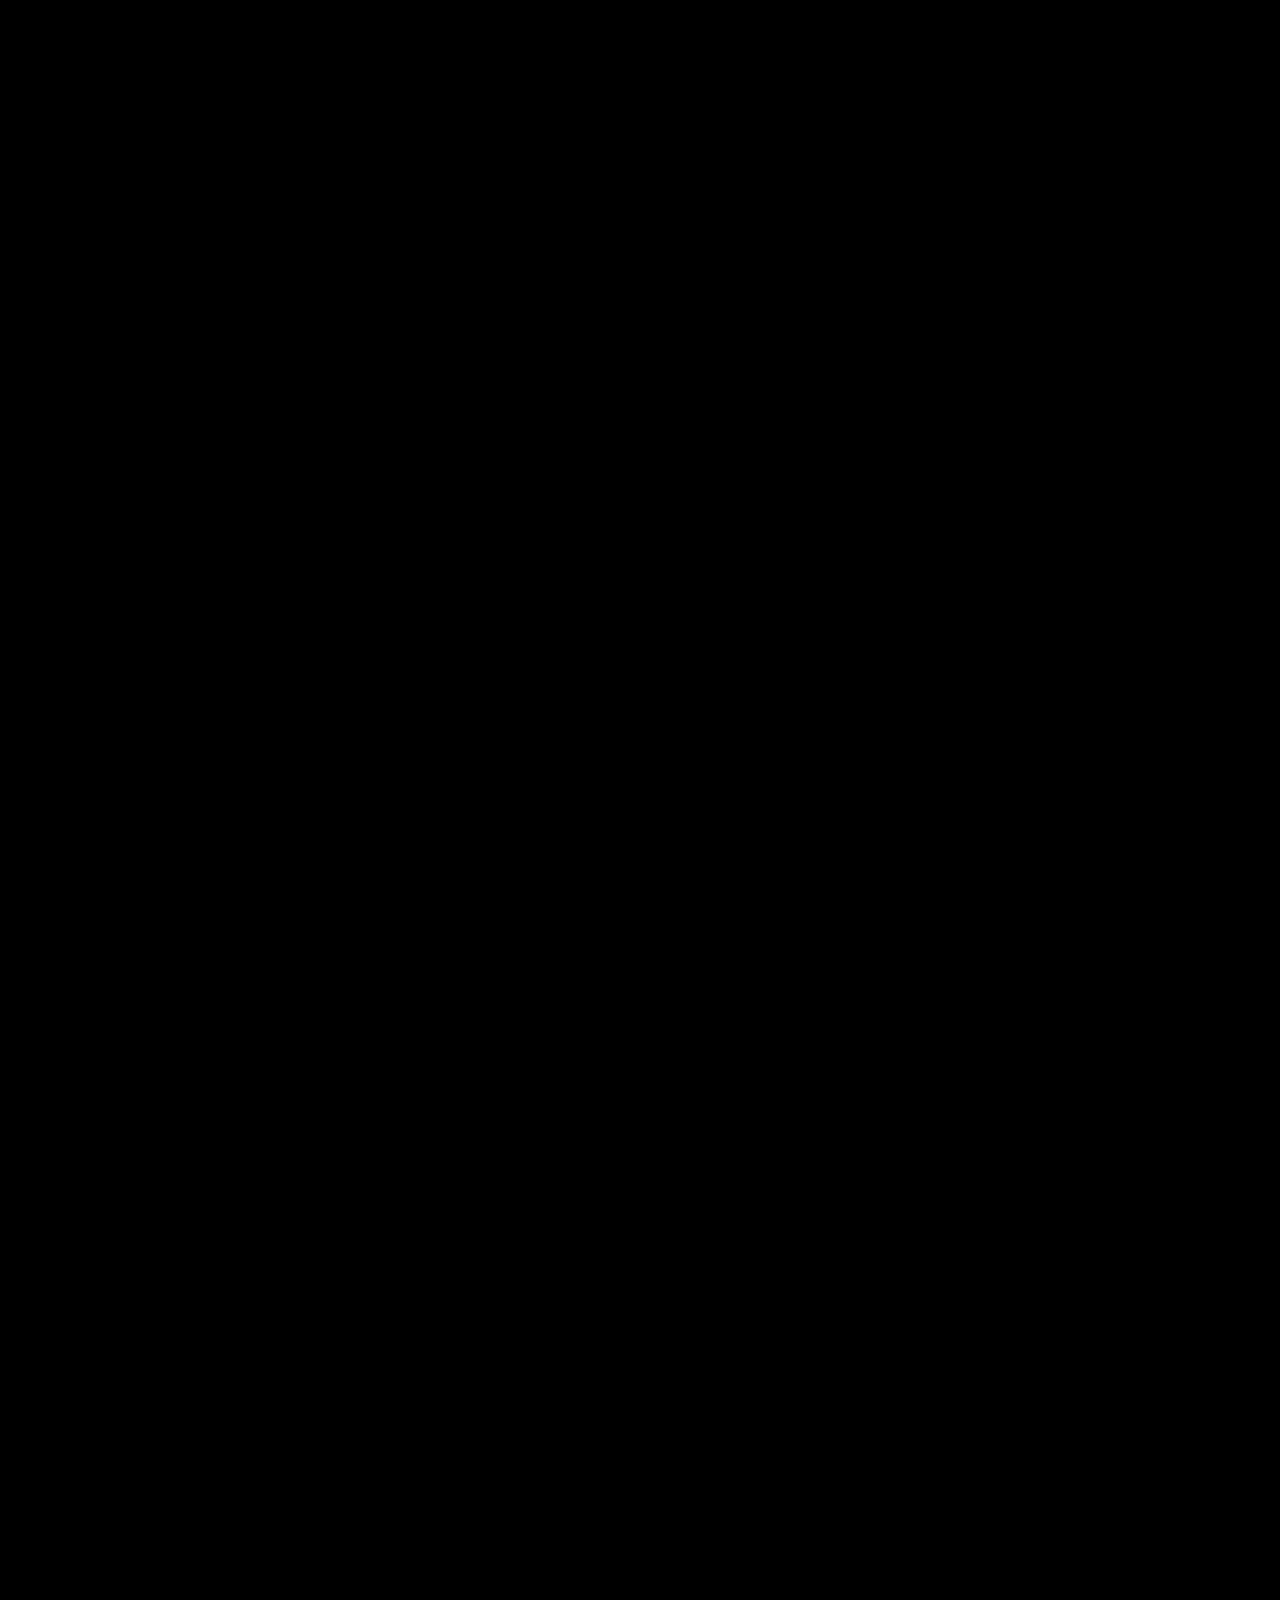
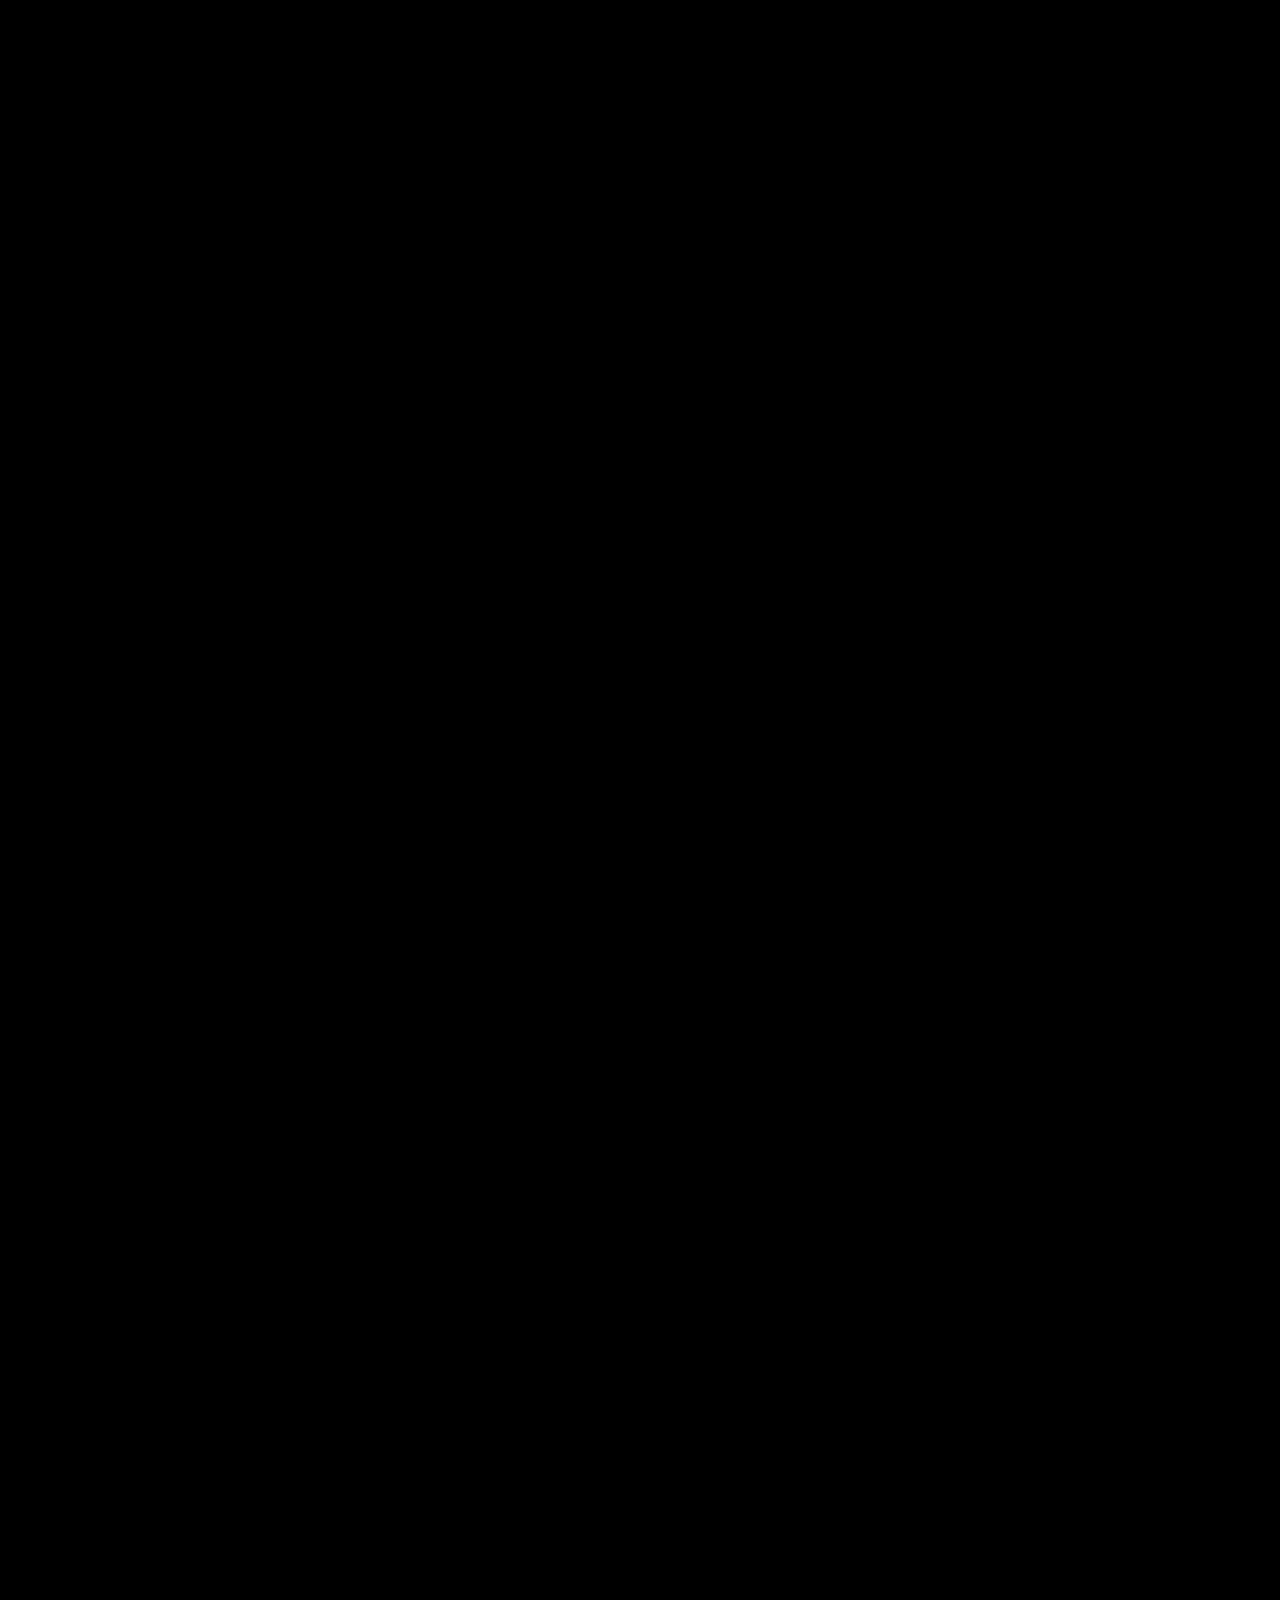
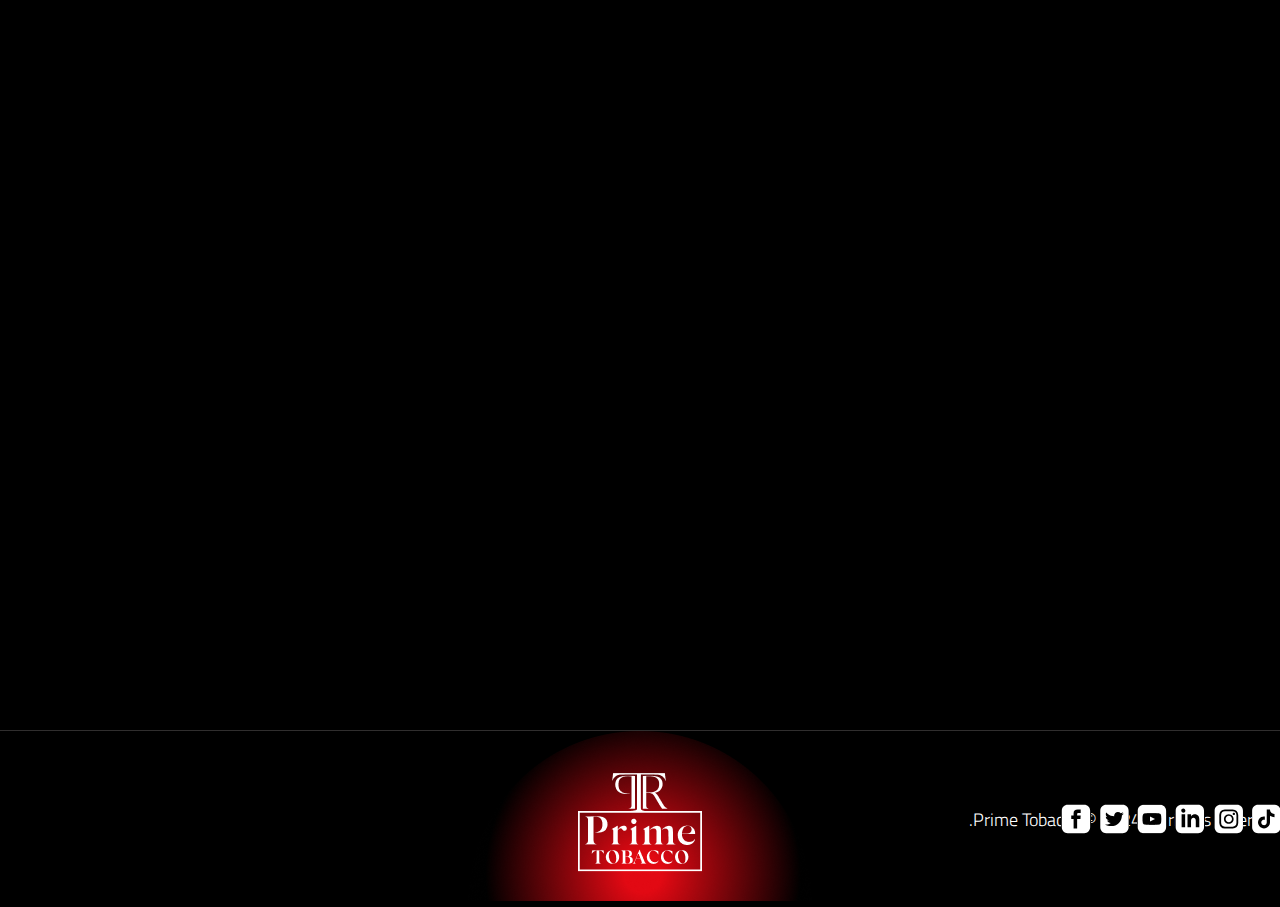
<file: ar/flavors.html>
<!DOCTYPE html>
<html lang="ar" dir="rtl">

<head>
    <meta charset="UTF-8">
    <meta name="viewport" content="width=device-width, initial-scale=1.0">
    <title>Prime Tobacco</title>
    <!-- bootstrap link -->
    <link href="https://cdn.jsdelivr.net/npm/bootstrap@5.1.3/dist/css/bootstrap.min.css" rel="stylesheet"
        integrity="sha384-1BmE4kWBq78iYhFldvKuhfTAU6auU8tT94WrHftjDbrCEXSU1oBoqyl2QvZ6jIW3" crossorigin="anonymous" />
    <link rel="stylesheet" href="https://unpkg.com/aos@next/dist/aos.css" />

    <link rel="stylesheet" href="../style.css">

</head>

<body>
    <main>
        <nav class="navbar navbar-expand-xl bg-transparent container">

            <div class="offcanvas offcanvas-start" id="navbarOffcanvas" tabindex="-1"
                aria-labelledby="offcanvasNavbarLabel">
                <div class="offcanvas-header">
                    <button type="button" class="btn-close text-white" data-bs-dismiss="offcanvas" aria-label="Close">
                        <svg xmlns="http://www.w3.org/2000/svg" fill="none" viewBox="0 0 24 24" stroke-width="1.5"
                            width="32" stroke="currentColor" class="w-6 h-6">
                            <path stroke-linecap="round" stroke-linejoin="round" d="M6 18 18 6M6 6l12 12" />
                        </svg>

                    </button>

                </div>
                <div class="offcanvas-body">
                    <div class="navbar-nav justify-content-end  pe-3">
                        <ul class="navbar-nav mb-2 mb-lg-0 gap-4 text-uppercase align-items-center">
                            <li class="nav-item">
                                <a class="nav-link " href="./index.html" target="_self" title=""> الرئيسية
                                </a>
                            </li>
                            <li class="nav-item">
                                <a class="nav-link" href="./flavors.html" target="_self" title="">
                                    النكهات
                                </a>
                            </li>
                            <li class="nav-item">
                                <a class="nav-link" href="#about" target="_self" title="">من نحن</a>
                            </li>

                            <li class="nav-item">
                                <a class="nav-link" href="#contact" target="_self" title="">اتصل بنا</a>
                            </li>
                            <li class="nav-item d-lg-none">
                                <div class="select-dropdown-wrapper">
                                    <div class="select-dropdown">
                                        <button href="#" role="button" data-value="" class="select-dropdown__button">
                                            <span class="select-dropdown__content">
                                                <img src="../assets/img/ar.webp" alt="">
                                                <span>عربي</span>
                                            </span>
                                            <svg xmlns="http://www.w3.org/2000/svg" width="20" fill="none"
                                                viewBox="0 0 24 24" stroke-width="1.5" stroke="currentColor"
                                                class="w-6 h-6">
                                                <path stroke-linecap="round" stroke-linejoin="round"
                                                    d="m19.5 8.25-7.5 7.5-7.5-7.5" />
                                            </svg>
                                        </button>
                                        <ul class="select-dropdown__list">
                                            <li data-value="1" class="select-dropdown__list-item">
                                                <a href="../flavors.html" class="d-flex align-items-center ">
                                                    <img src="../assets/img/eng.png" alt="">
                                                    <span>English</span>
                                                </a>
                                            </li>
                                            <li data-value="2" class="select-dropdown__list-item">
                                                <a href="./flavors.html" class="d-flex align-items-center ">
                                                    <img src="../assets/img/ar.webp" alt="">
                                                    <span>عربي</span>
                                                </a>
                                            </li>
                                        </ul>
                                    </div>
                                </div>
                            </li>
                        </ul>
                    </div>
                </div>
            </div>


            <a class="navbar-brand logo d-flex align-items-center gap-2" href="./index.html">
                <img src="../assets/img/logo.png" alt="">
            </a>
            <div class="navbar-brand-bg-shape">
                <img src="../assets/img/Vector.png" alt="">
            </div>

            <div class="dropdown-lg">
                <div class="select-dropdown-wrapper">
                    <div class="select-dropdown">
                        <button href="#" role="button" data-value="" class="select-dropdown__button">
                            <span class="select-dropdown__content">
                                <img src="../assets/img/ar.webp" alt="">
                                <span>عربي</span>
                            </span>
                            <svg xmlns="http://www.w3.org/2000/svg" width="20" fill="none" viewBox="0 0 24 24"
                                stroke-width="1.5" stroke="currentColor" class="w-6 h-6">
                                <path stroke-linecap="round" stroke-linejoin="round" d="m19.5 8.25-7.5 7.5-7.5-7.5" />
                            </svg>
                        </button>
                        <ul class="select-dropdown__list">
                            <li data-value="1" class="select-dropdown__list-item">
                                <a href="../flavors.html" class="d-flex align-items-center ">
                                    <img src="../assets/img/eng.png" alt="">
                                    <span>English</span>
                                </a>
                            </li>
                            <li data-value="2" class="select-dropdown__list-item">
                                <a href="./ar/flavors.html" class="d-flex align-items-center ">
                                    <img src="../assets/img/ar.webp" alt="">
                                    <span>عربي</span>
                                </a>
                            </li>
                        </ul>
                    </div>
                </div>

            </div>


            <button class="navbar-toggler bg-transparent text-black px-3 py-2" type="button" data-bs-toggle="offcanvas"
                data-bs-target="#navbarOffcanvas" aria-controls="navbarOffcanvas" aria-expanded="false"
                aria-label="Toggle navigation">
                <svg width="24" height="24" viewBox="0 0 24 24" fill="none" xmlns="http://www.w3.org/2000/svg">
                    <path
                        d="M16 7H3C2.448 7 2 6.552 2 6C2 5.448 2.448 5 3 5H16C16.552 5 17 5.448 17 6C17 6.552 16.552 7 16 7ZM22 12C22 11.448 21.552 11 21 11H3C2.448 11 2 11.448 2 12C2 12.552 2.448 13 3 13H21C21.552 13 22 12.552 22 12ZM13 18C13 17.448 12.552 17 12 17H3C2.448 17 2 17.448 2 18C2 18.552 2.448 19 3 19H12C12.552 19 13 18.552 13 18Z"
                        fill="#ED5034" />
                </svg>


            </button>


        </nav>
        <div class="sub-page-header">
            <h1>
                نكهاتنا
            </h1>
        </div>
        <!-- <section class="serises-section section">
            <div class="container ">
                <div class="serises-section-title">
                    <div class="serises-section-title-shape" data-aos="zoom-in">
                        السلسلة الممتازة
                    </div>
                </div>
                <div class="row" id="productContainer" data-aos="fade-down-left">

                </div>
                <button id="viewMoreBtn" data-aos="zoom-in-up">
                    عرض المزيد
                </button>
            </div>
        </section> -->

        <div id="app">
            <!-- Dynamic sections will be added here -->
        </div>
        <footer class="footer ">
            <div class="container">
                <div class="row justify-content-between">
                    <div class="col-md-4">
                        <p class="copyright">Prime Tobacco © 2024 All rights reserved.</p>
                    </div>
                    <div class="col-md-3">
                        <div class="footer-logo">
                            <img src="../assets/img/logo.png" alt="" class="logo-f">
                            <div class="shape">
                                <img src="../assets/img/Vector (1).png" alt="">
                            </div>
                        </div>
                    </div>
                    <div class="col-md-3">
                        <div class="footer-social">
                            <ul>
                                <li>
                                    <img src="../assets/img/tiktok.svg" alt="">
                                </li>
                                <li>
                                    <img src="../assets/img/instagram.svg" alt="">
                                </li>
                                <li>
                                    <img src="../assets/img/linkedin.svg" alt="">
                                </li>
                                <li>
                                    <img src="../assets/img/youtube.png" alt="">
                                </li>
                                <li>
                                    <img src="../assets/img/twiter.svg" alt="">
                                </li>
                                <li>
                                    <img src="../assets/img/facebook.svg" alt="">
                                </li>
                            </ul>
                        </div>
                    </div>
                </div>
            </div>
        </footer>
        <button id="scrollToTop">
            <svg width="30" height="37" viewBox="0 0 30 37" fill="none" xmlns="http://www.w3.org/2000/svg">
                <path
                    d="M12.19 10.2201C9.70998 12.6601 7.51009 14.9402 5.17009 17.0602C4.51009 17.6502 3.4601 18.0302 2.5601 18.0802C1.4701 18.1402 0.679989 17.3402 0.319989 16.2702C-0.0700108 15.1002 0.230018 14.0901 1.10002 13.2301C4.99002 9.33014 8.88006 5.42018 12.7701 1.52018C12.8601 1.43018 12.9401 1.34018 13.0401 1.27018C14.2701 0.230175 15.8 0.190224 16.94 1.32022C20.98 5.31022 24.99 9.32026 28.98 13.3603C30.18 14.5703 30.0901 16.3501 28.9201 17.4401C27.7501 18.5301 26.22 18.4701 24.96 17.2401C22.93 15.2501 20.9401 13.2301 18.9301 11.2301C18.6401 10.9401 18.3401 10.6801 17.7901 10.1601C17.7901 10.8701 17.7901 11.2901 17.7901 11.7101C17.7901 18.8701 17.7901 26.0201 17.7901 33.1801C17.7901 33.6301 17.8 34.0902 17.75 34.5302C17.58 35.9502 16.38 37.0102 14.98 37.0002C13.57 37.0002 12.38 35.9402 12.24 34.5102C12.17 33.8202 12.2 33.1101 12.2 32.4101C12.2 25.5401 12.2 18.6702 12.2 11.8102C12.19 11.3702 12.19 10.9301 12.19 10.2201Z"
                    fill="white" />
            </svg>

        </button>
    </main>

    <script src="https://code.jquery.com/jquery-3.6.0.min.js"></script>
    <script src="https://cdn.jsdelivr.net/npm/bootstrap@5.1.3/dist/js/bootstrap.bundle.min.js"
        integrity="sha384-ka7Sk0Gln4gmtz2MlQnikT1wXgYsOg+OMhuP+IlRH9sENBO0LRn5q+8nbTov4+1p" crossorigin="anonymous">
    </script>
    <script src="https://unpkg.com/aos@next/dist/aos.js"></script>

    <script>
        AOS.init({
            duration: 700,
            offset: 200,
        });
        $(".select-dropdown__button").on("click", function () {
            $(".select-dropdown__list").toggleClass("active");
        });
        $(".select-dropdown__list-item").on("click", function () {
            var itemValue = $(this).data("value");
            var itemText = $(this).text();
            var itemImageSrc = $(this).find('img').attr('src');

            $(".select-dropdown__button .select-dropdown__content").html(
                `<img src="${itemImageSrc}" alt=""><span>${itemText}</span>`);
            $(".select-dropdown__button").attr("data-value", itemValue);
            $(".select-dropdown__list").toggleClass("active");
        });

        document.addEventListener("DOMContentLoaded", function () {


            document.getElementById("scrollToTop").addEventListener('click', (() => {
                window.scrollTo({
                    top: 0,
                    behavior: 'smooth' // Smooth scrolling behavior
                });
            }))
            // Show the button when user scrolls down
            window.onscroll = function () {
                scrollFunction()
            };

            function scrollFunction() {
                if (document.body.scrollTop > 20 || document.documentElement.scrollTop > 20) {
                    document.getElementById("scrollToTop").style.display = "block";
                } else {
                    document.getElementById("scrollToTop").style.display = "none";
                }
            }


        });

        document.addEventListener('DOMContentLoaded', async function () {
            const products = await fetchProducts();
            const categories = groupProductsByCategory(products);
            const app = document.getElementById('app');

            // Loop through each category and create the corresponding section
            for (const category in categories) {
                const section = createCategorySection(category, categories[category]);
                app.appendChild(section);
            }
        });

        async function fetchProducts() {
            const response = await fetch('../data.json');
            const data = await response.json();
            return data;
        }

        function groupProductsByCategory(products) {
            const categories = {};
            products.forEach(product => {
                if (!categories[product.category]) {
                    categories[product.category] = [];
                }
                categories[product.category].push(product);
            });
            return categories;
        }

        function createCategorySection(category, products) {
            const section = document.createElement('section');
            section.classList.add('serises-section', 'section');

            const container = document.createElement('div');
            container.classList.add('container');

            const title = document.createElement('div');
            title.classList.add('serises-section-title');

            const titleShape = document.createElement('div');
            titleShape.classList.add('serises-section-title-shape');
            titleShape.setAttribute('data-aos', 'zoom-in');
            titleShape.textContent = category;

            title.appendChild(titleShape);
            container.appendChild(title);

            const row = document.createElement('div');
            row.classList.add(`${category.replace(/\s+/g, '-')}-row`);
            row.classList.add('row');

            let currentIndex = 0;

            products.slice(0, 8).forEach(product => {
                const animationDirection = currentIndex % 2 === 0 ? 'fade-right' : 'fade-left';
                currentIndex++;

                const productCard = document.createElement('div');
                productCard.classList.add('col-md-3');
                productCard.setAttribute('data-aos', animationDirection);

                productCard.innerHTML = `
            <div class="serises-box ${product.product_variant.toLowerCase().replace(" ", "-")}">
                <div class="shape">
                    <svg width="285" height="286" viewBox="0 0 285 286" fill="none" xmlns="http://www.w3.org/2000/svg">
                        <path d="M285 285.369H142.5C63.8 285.369 0 221.569 0 142.869C0 64.1691 63.8 0.369141 142.5 0.369141C221.2 0.369141 285 64.1691 285 142.869V285.369Z" fill="#1D1D1D" />
                    </svg>
                </div>
                <img src="../assets/img/${product.product_img}" alt="" class="w-100 main-img">
                <img src="../assets/img/${product.hover_img}" alt="" class="w-100 hover-img">
                <span>${product.product_title}</span>
            </div>
        `;

                row.appendChild(productCard);
            });

            container.appendChild(row);

            if (products.length > 8) {
                const viewMoreBtn = createViewMoreButton(category, products);
                container.appendChild(viewMoreBtn);
            }

            section.appendChild(container);

            return section;
        }





        function createViewMoreButton(category, products) {
            const viewMoreBtn = document.createElement('button');
            viewMoreBtn.setAttribute('data-aos', 'zoom-in-up');
            viewMoreBtn.textContent = 'عرض المزيد';

            viewMoreBtn.addEventListener('click', function () {
                const row = document.querySelector(`.${category.replace(/\s+/g, '-')}-row`);

                console.log(row);
                const startIndex = row.children.length - 1; // Exclude the "View More" button
                const endIndex = Math.min(startIndex + 8, products.length);

                for (let i = startIndex; i < endIndex; i++) {
                    const product = products[i];
                    const animationDirection = i % 2 === 0 ? 'fade-right' : 'fade-left';

                    const productCard = document.createElement('div');
                    productCard.classList.add('col-md-3');
                    productCard.setAttribute('data-aos', animationDirection);

                    productCard.innerHTML = `
                <div class="serises-box ${product.product_variant.toLowerCase().replace(" ", "-")}">
                    <div class="shape">
                        <svg width="285" height="286" viewBox="0 0 285 286" fill="none" xmlns="http://www.w3.org/2000/svg">
                            <path d="M285 285.369H142.5C63.8 285.369 0 221.569 0 142.869C0 64.1691 63.8 0.369141 142.5 0.369141C221.2 0.369141 285 64.1691 285 142.869V285.369Z" fill="#1D1D1D" />
                        </svg>
                    </div>
                    <img src="../assets/img/${product.product_img}" alt="" class="w-100 main-img">
                    <img src="../assets/img/${product.hover_img}" alt="" class="w-100 hover-img">
                    <span>${product.product_title}</span>
                </div>
            `;

                    row.appendChild(productCard, viewMoreBtn);
                }

                // Hide the "View More" button if all products have been displayed
                if (endIndex === products.length) {
                    viewMoreBtn.style.display = 'none';
                }
            });

            return viewMoreBtn;
        }
    </script>
</body>

</html>
</file>
<file: style.css>
* {
    margin: 0;
    padding: 0;
    box-sizing: border-box;
}

@font-face {
    font-family: 'TitilliumWeb';
    src: url('./assets/fonts/TitilliumWeb-Light.ttf') format('truetype'),
}

@font-face {
    font-family: 'OperaStencil';
    src: url('./assets/fonts/OperaStencil.ttf') format('truetype'),
}

@font-face {
    font-family: 'AdobeArabic';
    src: url('./assets/fonts/AdobeArabic-Regular.otf') format('truetype'),
}

html {
    overflow-x: hidden;
}

body {
    overflow-x: hidden;
    background-color: #000;
    font-family: 'TitilliumWeb', sans-serif;
}

h1,
h2,
h3,
h4,
h5,
button,
p,
figure {
    margin: 0;


}

button {
    border: none;
    outline: none;
}

ul {
    list-style: none;
    padding: 0;
}

a {
    text-decoration: none;
}


.navbar {
    justify-content: space-between !important;

    height: 170px;
}

.navbar-expand-xl .offcanvas {
    flex-grow: 0 !important;
    width: 40%;
}

.navbar-brand {
    position: absolute;
    left: 50%;
    transform: translateX(-50%);
    z-index: 99;
}

.navbar-brand-bg-shape {
    position: absolute;
    top: -55px;
    left: 50%;
    transform: translateX(-50%);
}

.navbar .nav-item .nav-link {
    color: rgb(255, 255, 255);
    font-size: 20px;
    font-weight: 400;
    line-height: 35px;

}

.hero-section {
    padding: 80px 0;
}

.hero-text-content {
    padding: 0 5px;
}

.hero-text-content h1 {
    color: rgb(255, 255, 255);
    font-family: 'OperaStencil';
    font-size: 75px;
    font-weight: 400;
    line-height: 97px;
    text-transform: uppercase;

}

.hero-text-content p {
    color: rgb(255, 255, 255);
    font-size: 18px;
    font-weight: 400;
    line-height: 35px;
}

.hero-text-content a {
    padding: 0 62px;
    color: rgb(255, 255, 255);
    font-size: 24px;
    font-weight: 400;
    line-height: 37px;
    font-family: 'OperaStencil';
    border-radius: 50px;
    height: 56px;
    display: flex;
    align-items: center;
    text-transform: uppercase;

}

.hero-text-content .btn-1 {
    background-color: #E20913;
}

.hero-text-content .btn-2 {
    background-color: transparent;
    border: 2px solid rgb(226, 9, 19);
}

.hero-img {
    text-align: end;
    position: relative;
}

.hero-img img {
    border-radius: 40px;
    z-index: 9999;
    position: relative;

}

.hero-img::before {
    content: '';
    border: 2px solid rgb(226, 9, 19);
    width: 60%;
    height: 76%;
    display: block;
    position: absolute;
    border-radius: 40px;
    top: -12px;
    left: 19%;

}

.hero-img-ar::before {
    left: 22%;

}

.section {
    padding: 80px 0;
}

.about-img {
    text-align: start;
    position: relative;
}

.about-img img {
    border-radius: 40px;
    z-index: 9999;
    position: relative;

}

.about-img::before {
    content: '';
    border: 2px solid rgb(226, 9, 19);
    width: 60%;
    height: 122%;
    display: block;
    position: absolute;
    border-radius: 40px;
    top: -54px;
    left: 8%;

}

.about-content {
    padding-left: 30px;
}

.about-content h1 {
    color: rgb(255, 255, 255);

    font-size: 75px;
    font-weight: 400;
    line-height: 80px;
    font-family: 'OperaStencil';
    margin-bottom: 25px;
    text-transform: uppercase;

}

.about-content p {
    color: rgb(255, 255, 255);
    font-size: 20px;
    font-weight: 400;
    line-height: 35px;
    margin-bottom: 20px;

}

.about-content button {
    padding: 0 62px;
    color: rgb(255, 255, 255);
    font-size: 24px;
    font-weight: 400;
    line-height: 37px;
    font-family: 'OperaStencil';
    border-radius: 50px;
    height: 56px;
    background-color: transparent;
    border: 2px solid rgb(226, 9, 19);
    text-transform: uppercase;

}

.section-title {
    padding: 30px 0;
    text-align: center;
}

.section-title h2 {
    color: rgb(255, 255, 255);
    font-family: 'OperaStencil';
    font-size: 75px;
    font-weight: 400;
    line-height: 80px;
    text-transform: uppercase;


}

.section-title p {
    color: rgb(255, 255, 255);
    font-size: 20px;
    font-weight: 400;
    line-height: 35px;
}

.prime-series-section .row {
    margin-top: 50px;
}

.prime-series-section a {
    padding: 0 62px;
    color: rgb(255, 255, 255);
    font-size: 24px;
    font-weight: 400;
    line-height: 37px;
    font-family: 'OperaStencil';
    border-radius: 50px;
    height: 56px;
    background-color: transparent;
    border: 2px solid rgb(226, 9, 19);
    text-transform: uppercase;
    display: flex;
    align-items: center;
    width: fit-content;
    margin: 50px auto;
}

.prime-series-box {
    width: 84%;

    margin: 0 auto;
    cursor: pointer;
}

.prime-series-img {
    border-radius: 40px;
    position: relative;
    background-color: #000;
}

.prime-series-box:hover .main-img {
    opacity: 0;
    visibility: hidden;
}

.prime-series-box:hover .hover-img {
    opacity: 1;
    visibility: visible;
    /* transform: scale(1); */

}

.prime-series-img.four {
    border: 2px solid rgb(226, 9, 19);
}

.prime-series-img.lime {
    border: 2px solid rgb(68, 160, 64);
}

.prime-series-img.lemon {
    border: 2px solid rgb(255, 209, 0);
}

.prime-series-img.bluberry {
    border: 2px solid rgb(0, 161, 224);

}

.prime-series-img::before {
    content: '';
    width: 85%;
    height: 125%;
    display: block;
    position: absolute;
    border-radius: 40px 40px 12px 12px;
    top: -14px;
    left: 8%;
    z-index: -1;

}

.prime-series-img.four::before {
    border: 2px solid rgb(226, 9, 19);
}

.prime-series-img.lime::before {
    border: 2px solid rgb(68, 160, 64);
}

.prime-series-img.lemon::before {
    border: 2px solid rgb(255, 209, 0);
}

.prime-series-img.bluberry::before {
    border: 2px solid rgb(0, 161, 224);
}

.prime-series-img img {
    border-radius: 40px;
    position: relative;
    z-index: 999;
    width: 100%;
    background-color: #000;
}

.prime-series-text h3 {
    color: rgb(255, 255, 255);
    font-family: 'OperaStencil';
    font-size: 28px;
    font-weight: 400;
    line-height: 45px;
    text-align: center;
    text-transform: uppercase;

}


.partner-content span {
    color: rgb(226, 9, 19);
    font-family: 'AdobeArabic';
    font-size: 24px;
    font-weight: 400;
    line-height: 30px;

}

.partner-content h2 {
    color: rgb(255, 255, 255);
    font-family: 'OperaStencil';
    font-size: 75px;
    font-weight: 400;
    line-height: 81px;
    margin-bottom: 20px;
}

.partner-content p {
    color: rgb(255, 255, 255);
    font-size: 20px;
    font-weight: 400;
    line-height: 35px;
}


.partner-img {
    text-align: end;
    position: relative;
}

.partner-img img {
    border-radius: 40px;
    z-index: 9999;
    position: relative;

}

.partner-img::before {
    content: '';
    border: 2px solid rgb(226, 9, 19);
    width: 60%;
    height: 122%;
    display: block;
    position: absolute;
    border-radius: 40px;
    top: -54px;
    left: 33%;

}

.contact-content span {
    color: rgb(226, 9, 19);
    font-family: 'AdobeArabic';
    font-size: 24px;
    font-weight: 400;
    line-height: 30px;
}

.contact-content h2 {
    color: rgb(255, 255, 255);
    font-family: 'OperaStencil';
    font-size: 75px;
    font-weight: 400;
    line-height: 81px;
    margin-bottom: 20px;
}

.contact-content label {
    display: block;
    color: rgb(255, 255, 255);
    font-family: 'AdobeArabic';
    font-size: 24px;
    font-weight: 400;
    line-height: 30px;
    text-align: center;
    margin-bottom: 15px;

}

.contact-content .map {
    border: 1px solid rgb(255, 255, 255);
    border-radius: 40px;
    overflow: hidden;
}

.contact-content .map iframe {
    width: 100%;
}

.contact-deatiles {
    border: 2px solid rgb(226, 9, 19);
    padding: 40px 25px;
    border-radius: 40px;
    width: 60%;
    margin: 0 40px 0 auto;
    display: flex;
    flex-direction: column;
    gap: 30px;
    align-items: center;
}

.contact-deatiles img {
    margin-bottom: 15px;
}

.contact-deatiles h3 {
    color: rgb(226, 9, 19);
    font-family: 'OperaStencil';
    font-size: 24px;
    font-weight: 400;
    line-height: 31px;
    margin-bottom: 30px;
    text-align: center;
}

.contact-deatiles ul li {}

.contact-deatiles ul li a {
    display: flex;
    align-items: center;
    gap: 20px;
    margin-bottom: 25px;
    color: rgb(255, 255, 255);

    font-size: 16px;
    font-weight: 400;
    line-height: 22px;
}

.footer {
    padding: 88px 0;
    border-top: 1px solid #302e2e;
    position: relative;
}

.footer .copyright {
    color: rgb(255, 255, 255);
    font-size: 18px;
    font-weight: 400;
    line-height: 29px;
    position: absolute;
    /* bottom: 0; */
    top: 50%;
    transform: translateY(-50%);
}

.footer-social ul {
    display: flex;
    align-items: center;
    gap: 10px;
    position: absolute;
    /* bottom: 0; */
    top: 50%;
    transform: translateY(-50%);

}

.footer-social ul li {
    display: flex;
    justify-content: center;
    align-items: center;

    background: rgb(255, 255, 255);
    width: 28px;
    height: 28px;
    border-radius: 12px;
}

.footer-social ul li img {
    background-color: #000;
}

.footer-logo .logo-f {
    position: absolute;
    left: 50%;
    transform: translateX(-50%);
    z-index: 99;
    bottom: 0;
    top: 24%;



}

.footer-logo .shape {
    position: absolute;
    left: 50%;
    transform: translateX(-50%);
    bottom: 0;


}


/* flavors page */
.sub-page-header {
    padding: 80px 0;
}

.sub-page-header h1 {
    width: 70%;
    color: rgb(255, 255, 255);
    font-family: 'OperaStencil';
    font-size: 85px;
    font-weight: 400;
    line-height: 150px;
    width: 50%;
    margin: 0 auto;
    text-align: center;
    border-bottom: 2px solid #FFFFFF;
}

.serises-section-title {
    padding: 50px 0;
}

.serises-section-title-shape {
    background: rgb(226, 9, 19);
    padding: 8px 35px;
    border-radius: 40px;
    border-top-left-radius: 0 !important;
    width: fit-content;
    color: rgb(255, 255, 255);
    font-family: 'OperaStencil';
    font-size: 32px;
    font-weight: 400;
    line-height: 36px;
}

.serises-section .row .col-md-3 {
    margin-bottom: 50px;
}

.serises-box {
    position: relative;

    display: flex;
    flex-direction: column;
    justify-content: center;
    align-items: center;
    transition: all .3s ease-in;
    cursor: pointer;

}

.serises-box::before {
    content: '';
    width: 78%;
    height: 78%;
    border-radius: 50%;
    position: absolute;
    left: 9px;
    bottom: -26px;
}

.serises-box.four::before {
    border: 2px solid rgb(226, 9, 19);

}

.serises-box.lime::before {
    border: 2px solid rgb(68, 160, 64);

}

.serises-box.lemon::before {
    border: 2px solid rgb(255, 209, 0);
}

.serises-box.bluberry::before {
    border: 2px solid rgb(0, 161, 224);

}

.serises-box .shape {
    position: absolute;
    top: 65%;
    transform: translateY(-50%);

}

.serises-box .shape svg {
    width: 270px;
    height: 270px;
}



.serises-box:hover .main-img {
    opacity: 0;
    visibility: hidden;
}

.serises-box:hover .hover-img {
    opacity: 1;
    visibility: visible;
    transform: scale(1);

}

.main-img {
    transition: all .4s ease-in;

}

.hover-img {
    transition: all .4s ease-in;

}

.serises-box img {
    position: relative;

}

.hover-img {
    position: absolute !important;
    opacity: 0;
    visibility: hidden;
    top: 0;
    left: 0;
    z-index: 999;
    /* transform: scale(0.6); */
}

.serises-box span {
    color: rgb(255, 255, 255);
    font-family: 'OperaStencil';
    font-size: 22px;
    font-weight: 400;
    line-height: 28px;
    border-top: 2px solid rgb(228, 9, 19);
    position: relative;
    margin: 0 0 0 126px;
    width: fit-content;
    display: block;
}

.serises-section button {
    padding: 0 62px;
    color: rgb(255, 255, 255);
    font-size: 24px;
    font-weight: 400;
    line-height: 37px;
    font-family: 'OperaStencil';
    border-radius: 50px;
    height: 56px;
    background-color: transparent;
    background: rgb(226, 9, 19);
    text-transform: uppercase;
    display: flex;
    align-items: center;
    width: fit-content;
    margin: 80px auto;
}

.select-dropdown-wrapper {
    display: flex;
    width: 180px;
    justify-content: center;
}

.select-dropdown {
    position: relative;
    display: inline-block;
    max-width: 100%;
    width: 100%;
    text-align: center;
    margin: 0 auto;
}

.select-dropdown__button {
    padding: 10px 15px 10px 15px;
    background-color: transparent;

    border: 1px solid rgb(255, 255, 255);
    border-radius: 3px;
    cursor: pointer;
    width: 100%;
    text-align: left;
    border-radius: 8px;
    font-size: 18px;
    display: flex;
    justify-content: space-between;
    align-items: center;
    gap: 4px;
    text-transform: uppercase;
    color: rgb(255, 255, 255);
    font-size: 20px;
    font-weight: 400;
    line-height: 35px;

}

.select-dropdown__button span {
    display: flex;
    align-items: center;
    gap: 6px;
}

.select-dropdown__button::focus {
    outline: none;
}

.select-dropdown__button .zmdi-chevron-down {
    position: absolute;
    right: 10px;
    top: 12px;
}

.select-dropdown__list {
    position: absolute;
    display: block;
    left: 0;
    right: 0;
    max-height: 300px;
    overflow: auto;
    margin: 0;
    padding: 0;
    list-style-type: none;
    opacity: 0;
    pointer-events: none;
    transform-origin: top left;
    transform: scale(1, 0);
    transition: all ease-in-out 0.3s;
    z-index: 2;
    background: #fff;
    overflow: hidden;
    border-radius: 6px;
}

.select-dropdown__list.active {
    opacity: 1;
    pointer-events: auto;
    transform: scale(1, 1);
}

.select-dropdown__list-item {
    display: block;
    list-style-type: none;
    background: var(--secondary-color);
    font-size: 16px;
    line-height: 1.4;
    cursor: pointer;
    color: var(--text-color);
    transition: all ease-in-out 0.3s;
    text-align: left;
}

.select-dropdown__list-item img {
    width: 44px;
    height: 26px;

}

.select-dropdown__list-item a {
    color: var(--text-color);
    padding: 10px 20px;

    width: 100%;
    text-transform: uppercase;
    gap: 10px;
}

.select-dropdown__content img {
    width: 44px;
    height: 26px;

}




@media (max-width: 768px) and (min-width: 200px) {
    .dropdown-lg {
        display: none;
    }

    .navbar-brand {
        width: 50%;
        display: flex;
        justify-content: center;
        top: 20px;
    }

    .navbar-brand img {
        width: 36%;
    }

    .navbar-brand-bg-shape {
        width: 51%;
        top: -32px;

    }

    .navbar-brand-bg-shape img {
        width: 100%;
    }

    .navbar-expand-xl .offcanvas {
        width: 70%;
        background-color: #0a0a0a;
        z-index: 999999;
    }

    .hero-section {
        padding: 40px 0;
        padding-top: 0;
    }

    .hero-section .row .col-md-6 {
        margin-bottom: 60px;
    }

    .hero-text-content a {
        width: 50%;
        padding: 0;
        justify-content: center;
    }

    .navbar-toggler {
        margin-bottom: 30px;
    }

    .hero-section .row .col-md-6:nth-child(2) {
        margin-bottom: 0px;
    }

    .hero-text-content,
    .about-content,
    .partner-content,
    .contact-content {
        text-align: center;
    }

    .hero-text-content h1,
    .about-content h1,
    .section-title h2,
    .partner-content h2,
    .contact-content h2,
    .sub-page-header h1 {
        font-size: 44px;
        line-height: 60px;
    }

    .hero-text-content p,
    .about-content p,
    .section-title p,
    .partner-content p {
        font-size: 16px;
        line-height: 28px;
    }

    .hero-text-content button {
        padding: 0 0px;
        width: 50%;
        justify-content: center;
        font-size: 24px;
        height: 50px;
        border-radius: 18px;
    }

    .hero-btns {
        gap: 10px !important;
    }

    .hero-img {
        width: 90%;
        margin: 0 auto;
    }

    .hero-img img {
        width: 100%;
    }

    .hero-img::before {
        top: -8px;
        left: -2%;
    }

    .section {
        padding: 20px 0;
    }

    .about-img {
        width: 100%;
        margin: 0 auto;
    }

    .about-img img {
        width: 100%;
    }

    .about-section .row .col-md-6:nth-child(2) {
        order: -1;
    }

    .about-section .row .col-md-6:nth-child(1) {
        margin-bottom: 30px;
    }

    .about-content {
        padding: 10px;
    }

    .about-section .row .col-md-6 {
        margin-bottom: 80px;
    }

    .about-img::before {
        width: 80%;
        top: -45px;
        left: 9%;
    }

    .prime-series-section .row .col-md-3 {
        margin-bottom: 60px;
    }

    .prime-series-section .row .col-md-3:nth-child(4) {
        margin-bottom: 20px;
    }

    .prime-series-section a {
        font-size: 20px;
        height: 50px;
    }

    .partner-content span,
    .contact-content span {
        font-size: 20px;
    }

    .partner-section .row .col-md-6 {
        margin-bottom: 90px;
    }

    .partner-section .row .col-md-6:nth-child(2) {
        margin-bottom: 50px;
    }

    .partner-img {
        width: 100%;
    }

    .partner-img img {
        width: 100%;
    }

    .partner-img::before {
        width: 83%;
        top: -45px;
        left: 9%;
    }

    .contact-content .map {
        border-radius: 15px;
    }

    .contact-content .map iframe {
        height: 245px;
    }

    .contact-section .row .col-md-6 {
        margin-bottom: 30px;
    }

    .contact-deatiles {
        width: 100%;
        padding: 10px;
        margin: 0;
    }

    .footer .copyright,
    .footer-logo .shape,
    .footer-social ul {
        position: relative;
    }

    .footer-logo {
        position: relative;
    }

    .footer {
        padding-bottom: 0;
    }

    .footer .row .col-md-3:nth-child(2) {
        order: 1;
    }

    .footer .row .col-md-4:nth-child(1) {
        margin-bottom: 40px;
    }

    .footer .copyright {
        text-align: center;
    }

    .footer-social ul {
        justify-content: center;
    }



    .footer-logo .shape {
        width: 78%;
    }

    .footer-logo {
        display: flex;

    }

    .footer-logo .logo-f {
        left: 51%;
        width: 28%;
        top: 18%;

    }

    .footer-logo .shape img {
        width: 100%;
    }

    .sub-page-header {
        padding: 0px 0;
    }

    .sub-page-header h1 {
        width: 80%;
        border: none;
    }

    .serises-section-title-shape {
        font-size: 24px;
    }

    .serises-box img {
        width: 90% !important;
    }

    .serises-box::before {
        width: 75%;
        height: 75%;
        left: 28px;
        bottom: -20px;
    }

    .serises-section .row .col-md-3 {
        margin-bottom: 50px;
    }

    .serises-section .row .col-md-3:last-child {
        margin-bottom: 20px;
    }

    .serises-section button {
        font-size: 20px;
        height: 50px;
    }

    .hover-img {
        left: auto;
    }

    #scrollToTop {
        width: 50px !important;
        height: 50px !important;
    }

    #scrollToTop svg {
        width: 26px;
        height: 26px;
    }

    .navbar {
        height: 115px;
    }
}

/* popup */
.popup {
    display: none;
    position: fixed;
    top: 0;
    left: 0;
    width: 100%;
    height: 100%;
    background-color: rgb(7 7 7 / 81%);
    z-index: 99999999999;
    justify-content: center;
    align-items: center;
}

.popup-content {

    margin: 20% auto;
    padding: 20px;
    border: 1px solid #888;
    width: 80%;
    max-width: 600px;
    text-align: center;
    border: 5px solid rgb(226, 9, 19);
    background-color: #000;
    border-radius: 40px;
    position: relative;
}

.close {
    color: #aaa;
    float: right;
    font-size: 28px;
    font-weight: bold;
}

.close:hover,
.close:focus {
    color: black;
    text-decoration: none;
    cursor: pointer;
}

.popup-logo {
    position: relative;
    z-index: 99;
    width: 20%;
}

.popup-shape {
    position: absolute;
    top: 0;
    left: 50%;
    transform: translateX(-50%);
    width: 45%;
}

.popup-body {
    padding-top: 30px;
}

.popup-body p {
    color: rgb(255, 255, 255);
    font-size: 16px;
    font-weight: 300;
    line-height: 31px;

}

.popup-body h2 {
    color: rgb(226, 9, 19);
    font-family: 'OperaStencil';
    font-size: 34px;
    font-weight: 400;
    line-height: 49px;

}

.popup-body button {
    padding: 0 40px;
    border-radius: 40px;
    color: rgb(255, 255, 255);
    font-family: 'OperaStencil';
    font-size: 18px;
    font-weight: 400;
    line-height: 25px;
    height: 38px;

}

.popup-body button:nth-child(1) {
    background-color: #E20913;
}

.popup-body button:nth-child(2) {
    border: 2px solid rgb(226, 9, 19);
    background-color: transparent;
}

#scrollToTop {
    display: none;
    /* Hide the button by default */
    position: fixed;
    bottom: 20px;
    right: 20px;
    z-index: 999999;
    background-color: #E20913;
    color: #fff;
    border: none;
    border-radius: 50%;
    cursor: pointer;

    font-size: 16px;
    box-shadow: 0px 0px 10px rgba(0, 0, 0, 0.1);
    width: 65px;
    height: 65px;
}
</file>
